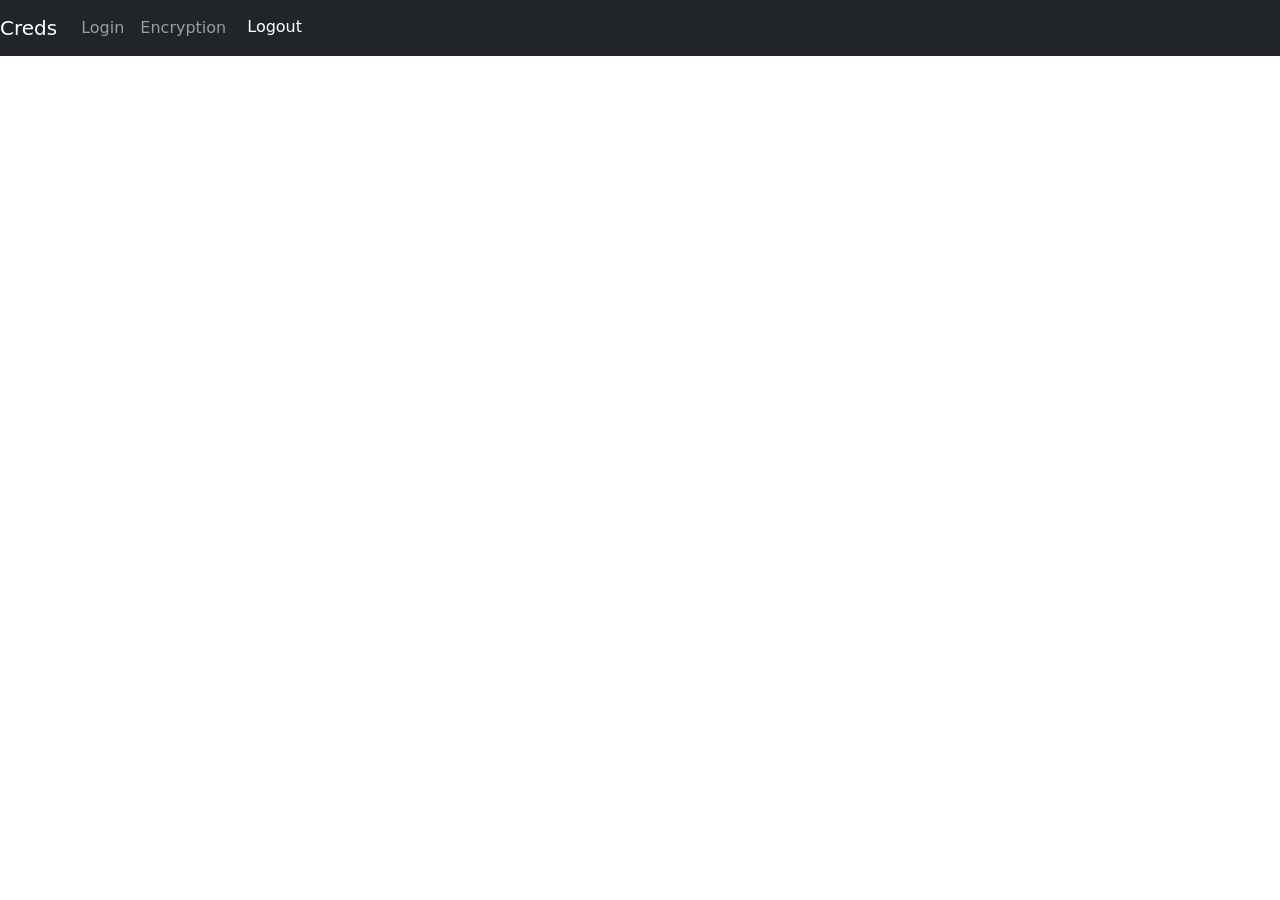
<file: index.html>
<!DOCTYPE html><html lang="en"><head>
  <meta charset="utf-8">
  <title>Creds</title>
  <base href="https://krishnateja8999.github.io/creds/">
  <meta name="viewport" content="width=device-width, initial-scale=1">
  <link rel="icon" type="image/x-icon" href="favicon.ico">
<style>@charset "UTF-8";:root{--bs-blue:#0d6efd;--bs-indigo:#6610f2;--bs-purple:#6f42c1;--bs-pink:#d63384;--bs-red:#dc3545;--bs-orange:#fd7e14;--bs-yellow:#ffc107;--bs-green:#198754;--bs-teal:#20c997;--bs-cyan:#0dcaf0;--bs-black:#000;--bs-white:#fff;--bs-gray:#6c757d;--bs-gray-dark:#343a40;--bs-gray-100:#f8f9fa;--bs-gray-200:#e9ecef;--bs-gray-300:#dee2e6;--bs-gray-400:#ced4da;--bs-gray-500:#adb5bd;--bs-gray-600:#6c757d;--bs-gray-700:#495057;--bs-gray-800:#343a40;--bs-gray-900:#212529;--bs-primary:#0d6efd;--bs-secondary:#6c757d;--bs-success:#198754;--bs-info:#0dcaf0;--bs-warning:#ffc107;--bs-danger:#dc3545;--bs-light:#f8f9fa;--bs-dark:#212529;--bs-primary-rgb:13, 110, 253;--bs-secondary-rgb:108, 117, 125;--bs-success-rgb:25, 135, 84;--bs-info-rgb:13, 202, 240;--bs-warning-rgb:255, 193, 7;--bs-danger-rgb:220, 53, 69;--bs-light-rgb:248, 249, 250;--bs-dark-rgb:33, 37, 41;--bs-primary-text-emphasis:#052c65;--bs-secondary-text-emphasis:#2b2f32;--bs-success-text-emphasis:#0a3622;--bs-info-text-emphasis:#055160;--bs-warning-text-emphasis:#664d03;--bs-danger-text-emphasis:#58151c;--bs-light-text-emphasis:#495057;--bs-dark-text-emphasis:#495057;--bs-primary-bg-subtle:#cfe2ff;--bs-secondary-bg-subtle:#e2e3e5;--bs-success-bg-subtle:#d1e7dd;--bs-info-bg-subtle:#cff4fc;--bs-warning-bg-subtle:#fff3cd;--bs-danger-bg-subtle:#f8d7da;--bs-light-bg-subtle:#fcfcfd;--bs-dark-bg-subtle:#ced4da;--bs-primary-border-subtle:#9ec5fe;--bs-secondary-border-subtle:#c4c8cb;--bs-success-border-subtle:#a3cfbb;--bs-info-border-subtle:#9eeaf9;--bs-warning-border-subtle:#ffe69c;--bs-danger-border-subtle:#f1aeb5;--bs-light-border-subtle:#e9ecef;--bs-dark-border-subtle:#adb5bd;--bs-white-rgb:255, 255, 255;--bs-black-rgb:0, 0, 0;--bs-font-sans-serif:system-ui, -apple-system, "Segoe UI", Roboto, "Helvetica Neue", "Noto Sans", "Liberation Sans", Arial, sans-serif, "Apple Color Emoji", "Segoe UI Emoji", "Segoe UI Symbol", "Noto Color Emoji";--bs-font-monospace:SFMono-Regular, Menlo, Monaco, Consolas, "Liberation Mono", "Courier New", monospace;--bs-gradient:linear-gradient(180deg, rgba(255, 255, 255, .15), rgba(255, 255, 255, 0));--bs-body-font-family:var(--bs-font-sans-serif);--bs-body-font-size:1rem;--bs-body-font-weight:400;--bs-body-line-height:1.5;--bs-body-color:#212529;--bs-body-color-rgb:33, 37, 41;--bs-body-bg:#fff;--bs-body-bg-rgb:255, 255, 255;--bs-emphasis-color:#000;--bs-emphasis-color-rgb:0, 0, 0;--bs-secondary-color:rgba(33, 37, 41, .75);--bs-secondary-color-rgb:33, 37, 41;--bs-secondary-bg:#e9ecef;--bs-secondary-bg-rgb:233, 236, 239;--bs-tertiary-color:rgba(33, 37, 41, .5);--bs-tertiary-color-rgb:33, 37, 41;--bs-tertiary-bg:#f8f9fa;--bs-tertiary-bg-rgb:248, 249, 250;--bs-link-color:#0d6efd;--bs-link-color-rgb:13, 110, 253;--bs-link-decoration:underline;--bs-link-hover-color:#0a58ca;--bs-link-hover-color-rgb:10, 88, 202;--bs-code-color:#d63384;--bs-highlight-bg:#fff3cd;--bs-border-width:1px;--bs-border-style:solid;--bs-border-color:#dee2e6;--bs-border-color-translucent:rgba(0, 0, 0, .175);--bs-border-radius:.375rem;--bs-border-radius-sm:.25rem;--bs-border-radius-lg:.5rem;--bs-border-radius-xl:1rem;--bs-border-radius-xxl:2rem;--bs-border-radius-2xl:var(--bs-border-radius-xxl);--bs-border-radius-pill:50rem;--bs-box-shadow:0 .5rem 1rem rgba(0, 0, 0, .15);--bs-box-shadow-sm:0 .125rem .25rem rgba(0, 0, 0, .075);--bs-box-shadow-lg:0 1rem 3rem rgba(0, 0, 0, .175);--bs-box-shadow-inset:inset 0 1px 2px rgba(0, 0, 0, .075);--bs-focus-ring-width:.25rem;--bs-focus-ring-opacity:.25;--bs-focus-ring-color:rgba(13, 110, 253, .25);--bs-form-valid-color:#198754;--bs-form-valid-border-color:#198754;--bs-form-invalid-color:#dc3545;--bs-form-invalid-border-color:#dc3545}*,:after,:before{box-sizing:border-box}@media (prefers-reduced-motion:no-preference){:root{scroll-behavior:smooth}}body{margin:0;font-family:var(--bs-body-font-family);font-size:var(--bs-body-font-size);font-weight:var(--bs-body-font-weight);line-height:var(--bs-body-line-height);color:var(--bs-body-color);text-align:var(--bs-body-text-align);background-color:var(--bs-body-bg);-webkit-text-size-adjust:100%;-webkit-tap-highlight-color:transparent}:root{--bs-breakpoint-xs:0;--bs-breakpoint-sm:576px;--bs-breakpoint-md:768px;--bs-breakpoint-lg:992px;--bs-breakpoint-xl:1200px;--bs-breakpoint-xxl:1400px}</style><link rel="stylesheet" href="styles.225269996abde23a.css" media="print" onload="this.media='all'"><noscript><link rel="stylesheet" href="styles.225269996abde23a.css"></noscript></head>
<body>
  <app-root></app-root>

<script src="runtime.5cfa1f92be490fc6.js" type="module"></script><script src="polyfills.f7c745d3f01212fc.js" type="module"></script><script src="scripts.a17533c90ab78417.js" defer></script><script src="main.b95fe231564b778d.js" type="module"></script>

</body></html>
</file>
<file: styles.225269996abde23a.css>
@charset "UTF-8";/*!
 * Bootstrap  v5.3.0-alpha3 (https://getbootstrap.com/)
 * Copyright 2011-2023 The Bootstrap Authors
 * Licensed under MIT (https://github.com/twbs/bootstrap/blob/main/LICENSE)
 */:root,[data-bs-theme=light]{--bs-blue: #0d6efd;--bs-indigo: #6610f2;--bs-purple: #6f42c1;--bs-pink: #d63384;--bs-red: #dc3545;--bs-orange: #fd7e14;--bs-yellow: #ffc107;--bs-green: #198754;--bs-teal: #20c997;--bs-cyan: #0dcaf0;--bs-black: #000;--bs-white: #fff;--bs-gray: #6c757d;--bs-gray-dark: #343a40;--bs-gray-100: #f8f9fa;--bs-gray-200: #e9ecef;--bs-gray-300: #dee2e6;--bs-gray-400: #ced4da;--bs-gray-500: #adb5bd;--bs-gray-600: #6c757d;--bs-gray-700: #495057;--bs-gray-800: #343a40;--bs-gray-900: #212529;--bs-primary: #0d6efd;--bs-secondary: #6c757d;--bs-success: #198754;--bs-info: #0dcaf0;--bs-warning: #ffc107;--bs-danger: #dc3545;--bs-light: #f8f9fa;--bs-dark: #212529;--bs-primary-rgb: 13, 110, 253;--bs-secondary-rgb: 108, 117, 125;--bs-success-rgb: 25, 135, 84;--bs-info-rgb: 13, 202, 240;--bs-warning-rgb: 255, 193, 7;--bs-danger-rgb: 220, 53, 69;--bs-light-rgb: 248, 249, 250;--bs-dark-rgb: 33, 37, 41;--bs-primary-text-emphasis: #052c65;--bs-secondary-text-emphasis: #2b2f32;--bs-success-text-emphasis: #0a3622;--bs-info-text-emphasis: #055160;--bs-warning-text-emphasis: #664d03;--bs-danger-text-emphasis: #58151c;--bs-light-text-emphasis: #495057;--bs-dark-text-emphasis: #495057;--bs-primary-bg-subtle: #cfe2ff;--bs-secondary-bg-subtle: #e2e3e5;--bs-success-bg-subtle: #d1e7dd;--bs-info-bg-subtle: #cff4fc;--bs-warning-bg-subtle: #fff3cd;--bs-danger-bg-subtle: #f8d7da;--bs-light-bg-subtle: #fcfcfd;--bs-dark-bg-subtle: #ced4da;--bs-primary-border-subtle: #9ec5fe;--bs-secondary-border-subtle: #c4c8cb;--bs-success-border-subtle: #a3cfbb;--bs-info-border-subtle: #9eeaf9;--bs-warning-border-subtle: #ffe69c;--bs-danger-border-subtle: #f1aeb5;--bs-light-border-subtle: #e9ecef;--bs-dark-border-subtle: #adb5bd;--bs-white-rgb: 255, 255, 255;--bs-black-rgb: 0, 0, 0;--bs-font-sans-serif: system-ui, -apple-system, "Segoe UI", Roboto, "Helvetica Neue", "Noto Sans", "Liberation Sans", Arial, sans-serif, "Apple Color Emoji", "Segoe UI Emoji", "Segoe UI Symbol", "Noto Color Emoji";--bs-font-monospace: SFMono-Regular, Menlo, Monaco, Consolas, "Liberation Mono", "Courier New", monospace;--bs-gradient: linear-gradient(180deg, rgba(255, 255, 255, .15), rgba(255, 255, 255, 0));--bs-body-font-family: var(--bs-font-sans-serif);--bs-body-font-size: 1rem;--bs-body-font-weight: 400;--bs-body-line-height: 1.5;--bs-body-color: #212529;--bs-body-color-rgb: 33, 37, 41;--bs-body-bg: #fff;--bs-body-bg-rgb: 255, 255, 255;--bs-emphasis-color: #000;--bs-emphasis-color-rgb: 0, 0, 0;--bs-secondary-color: rgba(33, 37, 41, .75);--bs-secondary-color-rgb: 33, 37, 41;--bs-secondary-bg: #e9ecef;--bs-secondary-bg-rgb: 233, 236, 239;--bs-tertiary-color: rgba(33, 37, 41, .5);--bs-tertiary-color-rgb: 33, 37, 41;--bs-tertiary-bg: #f8f9fa;--bs-tertiary-bg-rgb: 248, 249, 250;--bs-link-color: #0d6efd;--bs-link-color-rgb: 13, 110, 253;--bs-link-decoration: underline;--bs-link-hover-color: #0a58ca;--bs-link-hover-color-rgb: 10, 88, 202;--bs-code-color: #d63384;--bs-highlight-bg: #fff3cd;--bs-border-width: 1px;--bs-border-style: solid;--bs-border-color: #dee2e6;--bs-border-color-translucent: rgba(0, 0, 0, .175);--bs-border-radius: .375rem;--bs-border-radius-sm: .25rem;--bs-border-radius-lg: .5rem;--bs-border-radius-xl: 1rem;--bs-border-radius-xxl: 2rem;--bs-border-radius-2xl: var(--bs-border-radius-xxl);--bs-border-radius-pill: 50rem;--bs-box-shadow: 0 .5rem 1rem rgba(0, 0, 0, .15);--bs-box-shadow-sm: 0 .125rem .25rem rgba(0, 0, 0, .075);--bs-box-shadow-lg: 0 1rem 3rem rgba(0, 0, 0, .175);--bs-box-shadow-inset: inset 0 1px 2px rgba(0, 0, 0, .075);--bs-focus-ring-width: .25rem;--bs-focus-ring-opacity: .25;--bs-focus-ring-color: rgba(13, 110, 253, .25);--bs-form-valid-color: #198754;--bs-form-valid-border-color: #198754;--bs-form-invalid-color: #dc3545;--bs-form-invalid-border-color: #dc3545 }[data-bs-theme=dark]{color-scheme:dark;--bs-body-color: #adb5bd;--bs-body-color-rgb: 173, 181, 189;--bs-body-bg: #212529;--bs-body-bg-rgb: 33, 37, 41;--bs-emphasis-color: #fff;--bs-emphasis-color-rgb: 255, 255, 255;--bs-secondary-color: rgba(173, 181, 189, .75);--bs-secondary-color-rgb: 173, 181, 189;--bs-secondary-bg: #343a40;--bs-secondary-bg-rgb: 52, 58, 64;--bs-tertiary-color: rgba(173, 181, 189, .5);--bs-tertiary-color-rgb: 173, 181, 189;--bs-tertiary-bg: #2b3035;--bs-tertiary-bg-rgb: 43, 48, 53;--bs-primary-text-emphasis: #6ea8fe;--bs-secondary-text-emphasis: #a7acb1;--bs-success-text-emphasis: #75b798;--bs-info-text-emphasis: #6edff6;--bs-warning-text-emphasis: #ffda6a;--bs-danger-text-emphasis: #ea868f;--bs-light-text-emphasis: #f8f9fa;--bs-dark-text-emphasis: #dee2e6;--bs-primary-bg-subtle: #031633;--bs-secondary-bg-subtle: #161719;--bs-success-bg-subtle: #051b11;--bs-info-bg-subtle: #032830;--bs-warning-bg-subtle: #332701;--bs-danger-bg-subtle: #2c0b0e;--bs-light-bg-subtle: #343a40;--bs-dark-bg-subtle: #1a1d20;--bs-primary-border-subtle: #084298;--bs-secondary-border-subtle: #41464b;--bs-success-border-subtle: #0f5132;--bs-info-border-subtle: #087990;--bs-warning-border-subtle: #997404;--bs-danger-border-subtle: #842029;--bs-light-border-subtle: #495057;--bs-dark-border-subtle: #343a40;--bs-link-color: #6ea8fe;--bs-link-hover-color: #8bb9fe;--bs-link-color-rgb: 110, 168, 254;--bs-link-hover-color-rgb: 139, 185, 254;--bs-code-color: #e685b5;--bs-border-color: #495057;--bs-border-color-translucent: rgba(255, 255, 255, .15);--bs-form-valid-color: #75b798;--bs-form-valid-border-color: #75b798;--bs-form-invalid-color: #ea868f;--bs-form-invalid-border-color: #ea868f }*,:after,:before{box-sizing:border-box}@media (prefers-reduced-motion:no-preference){:root{scroll-behavior:smooth}}body{margin:0;font-family:var(--bs-body-font-family);font-size:var(--bs-body-font-size);font-weight:var(--bs-body-font-weight);line-height:var(--bs-body-line-height);color:var(--bs-body-color);text-align:var(--bs-body-text-align);background-color:var(--bs-body-bg);-webkit-text-size-adjust:100%;-webkit-tap-highlight-color:transparent}hr{margin:1rem 0;color:inherit;border:0;border-top:var(--bs-border-width) solid;opacity:.25}.h1,.h2,.h3,.h4,.h5,.h6,h1,h2,h3,h4,h5,h6{margin-top:0;margin-bottom:.5rem;font-weight:500;line-height:1.2;color:var(--bs-heading-color, inherit)}.h1,h1{font-size:calc(1.375rem + 1.5vw)}@media (min-width:1200px){.h1,h1{font-size:2.5rem}}.h2,h2{font-size:calc(1.325rem + .9vw)}@media (min-width:1200px){.h2,h2{font-size:2rem}}.h3,h3{font-size:calc(1.3rem + .6vw)}@media (min-width:1200px){.h3,h3{font-size:1.75rem}}.h4,h4{font-size:calc(1.275rem + .3vw)}@media (min-width:1200px){.h4,h4{font-size:1.5rem}}.h5,h5{font-size:1.25rem}.h6,h6{font-size:1rem}p{margin-top:0;margin-bottom:1rem}abbr[title]{-webkit-text-decoration:underline dotted;text-decoration:underline dotted;cursor:help;-webkit-text-decoration-skip-ink:none;text-decoration-skip-ink:none}address{margin-bottom:1rem;font-style:normal;line-height:inherit}ol,ul{padding-left:2rem}dl,ol,ul{margin-top:0;margin-bottom:1rem}ol ol,ol ul,ul ol,ul ul{margin-bottom:0}dt{font-weight:700}dd{margin-bottom:.5rem;margin-left:0}blockquote{margin:0 0 1rem}b,strong{font-weight:bolder}.small,small{font-size:.875em}.mark,mark{padding:.1875em;background-color:var(--bs-highlight-bg)}sub,sup{position:relative;font-size:.75em;line-height:0;vertical-align:baseline}sub{bottom:-.25em}sup{top:-.5em}a{color:rgba(var(--bs-link-color-rgb),var(--bs-link-opacity, 1));text-decoration:underline}a:hover{--bs-link-color-rgb: var(--bs-link-hover-color-rgb) }a:not([href]):not([class]),a:not([href]):not([class]):hover{color:inherit;text-decoration:none}code,kbd,pre,samp{font-family:var(--bs-font-monospace);font-size:1em}pre{display:block;margin-top:0;margin-bottom:1rem;overflow:auto;font-size:.875em}pre code{font-size:inherit;color:inherit;word-break:normal}code{font-size:.875em;color:var(--bs-code-color);word-wrap:break-word}a>code{color:inherit}kbd{padding:.1875rem .375rem;font-size:.875em;color:var(--bs-body-bg);background-color:var(--bs-body-color);border-radius:.25rem}kbd kbd{padding:0;font-size:1em}figure{margin:0 0 1rem}img,svg{vertical-align:middle}table{caption-side:bottom;border-collapse:collapse}caption{padding-top:.5rem;padding-bottom:.5rem;color:var(--bs-secondary-color);text-align:left}th{text-align:inherit;text-align:-webkit-match-parent}tbody,td,tfoot,th,thead,tr{border-color:inherit;border-style:solid;border-width:0}label{display:inline-block}button{border-radius:0}button:focus:not(:focus-visible){outline:0}button,input,optgroup,select,textarea{margin:0;font-family:inherit;font-size:inherit;line-height:inherit}button,select{text-transform:none}[role=button]{cursor:pointer}select{word-wrap:normal}select:disabled{opacity:1}[list]:not([type=date]):not([type=datetime-local]):not([type=month]):not([type=week]):not([type=time])::-webkit-calendar-picker-indicator{display:none!important}[type=button],[type=reset],[type=submit],button{-webkit-appearance:button}[type=button]:not(:disabled),[type=reset]:not(:disabled),[type=submit]:not(:disabled),button:not(:disabled){cursor:pointer}::-moz-focus-inner{padding:0;border-style:none}textarea{resize:vertical}fieldset{min-width:0;padding:0;margin:0;border:0}legend{float:left;width:100%;padding:0;margin-bottom:.5rem;font-size:calc(1.275rem + .3vw);line-height:inherit}@media (min-width:1200px){legend{font-size:1.5rem}}legend+*{clear:left}::-webkit-datetime-edit-day-field,::-webkit-datetime-edit-fields-wrapper,::-webkit-datetime-edit-hour-field,::-webkit-datetime-edit-minute,::-webkit-datetime-edit-month-field,::-webkit-datetime-edit-text,::-webkit-datetime-edit-year-field{padding:0}::-webkit-inner-spin-button{height:auto}[type=search]{outline-offset:-2px;-webkit-appearance:textfield}::-webkit-search-decoration{-webkit-appearance:none}::-webkit-color-swatch-wrapper{padding:0}::file-selector-button{font:inherit;-webkit-appearance:button}output{display:inline-block}iframe{border:0}summary{display:list-item;cursor:pointer}progress{vertical-align:baseline}[hidden]{display:none!important}.lead{font-size:1.25rem;font-weight:300}.display-1{font-size:calc(1.625rem + 4.5vw);font-weight:300;line-height:1.2}@media (min-width:1200px){.display-1{font-size:5rem}}.display-2{font-size:calc(1.575rem + 3.9vw);font-weight:300;line-height:1.2}@media (min-width:1200px){.display-2{font-size:4.5rem}}.display-3{font-size:calc(1.525rem + 3.3vw);font-weight:300;line-height:1.2}@media (min-width:1200px){.display-3{font-size:4rem}}.display-4{font-size:calc(1.475rem + 2.7vw);font-weight:300;line-height:1.2}@media (min-width:1200px){.display-4{font-size:3.5rem}}.display-5{font-size:calc(1.425rem + 2.1vw);font-weight:300;line-height:1.2}@media (min-width:1200px){.display-5{font-size:3rem}}.display-6{font-size:calc(1.375rem + 1.5vw);font-weight:300;line-height:1.2}@media (min-width:1200px){.display-6{font-size:2.5rem}}.list-unstyled,.list-inline{padding-left:0;list-style:none}.list-inline-item{display:inline-block}.list-inline-item:not(:last-child){margin-right:.5rem}.initialism{font-size:.875em;text-transform:uppercase}.blockquote{margin-bottom:1rem;font-size:1.25rem}.blockquote>:last-child{margin-bottom:0}.blockquote-footer{margin-top:-1rem;margin-bottom:1rem;font-size:.875em;color:#6c757d}.blockquote-footer:before{content:"\2014  "}.img-fluid{max-width:100%;height:auto}.img-thumbnail{padding:.25rem;background-color:var(--bs-body-bg);border:var(--bs-border-width) solid var(--bs-border-color);border-radius:var(--bs-border-radius);max-width:100%;height:auto}.figure{display:inline-block}.figure-img{margin-bottom:.5rem;line-height:1}.figure-caption{font-size:.875em;color:var(--bs-secondary-color)}.container,.container-fluid,.container-lg,.container-md,.container-sm,.container-xl,.container-xxl{--bs-gutter-x: 1.5rem;--bs-gutter-y: 0;width:100%;padding-right:calc(var(--bs-gutter-x) * .5);padding-left:calc(var(--bs-gutter-x) * .5);margin-right:auto;margin-left:auto}@media (min-width:576px){.container,.container-sm{max-width:540px}}@media (min-width:768px){.container,.container-md,.container-sm{max-width:720px}}@media (min-width:992px){.container,.container-lg,.container-md,.container-sm{max-width:960px}}@media (min-width:1200px){.container,.container-lg,.container-md,.container-sm,.container-xl{max-width:1140px}}@media (min-width:1400px){.container,.container-lg,.container-md,.container-sm,.container-xl,.container-xxl{max-width:1320px}}:root{--bs-breakpoint-xs: 0;--bs-breakpoint-sm: 576px;--bs-breakpoint-md: 768px;--bs-breakpoint-lg: 992px;--bs-breakpoint-xl: 1200px;--bs-breakpoint-xxl: 1400px }.row{--bs-gutter-x: 1.5rem;--bs-gutter-y: 0;display:flex;flex-wrap:wrap;margin-top:calc(-1 * var(--bs-gutter-y));margin-right:calc(-.5 * var(--bs-gutter-x));margin-left:calc(-.5 * var(--bs-gutter-x))}.row>*{flex-shrink:0;width:100%;max-width:100%;padding-right:calc(var(--bs-gutter-x) * .5);padding-left:calc(var(--bs-gutter-x) * .5);margin-top:var(--bs-gutter-y)}.col{flex:1 0 0%}.row-cols-auto>*{flex:0 0 auto;width:auto}.row-cols-1>*{flex:0 0 auto;width:100%}.row-cols-2>*{flex:0 0 auto;width:50%}.row-cols-3>*{flex:0 0 auto;width:33.3333333333%}.row-cols-4>*{flex:0 0 auto;width:25%}.row-cols-5>*{flex:0 0 auto;width:20%}.row-cols-6>*{flex:0 0 auto;width:16.6666666667%}.col-auto{flex:0 0 auto;width:auto}.col-1{flex:0 0 auto;width:8.33333333%}.col-2{flex:0 0 auto;width:16.66666667%}.col-3{flex:0 0 auto;width:25%}.col-4{flex:0 0 auto;width:33.33333333%}.col-5{flex:0 0 auto;width:41.66666667%}.col-6{flex:0 0 auto;width:50%}.col-7{flex:0 0 auto;width:58.33333333%}.col-8{flex:0 0 auto;width:66.66666667%}.col-9{flex:0 0 auto;width:75%}.col-10{flex:0 0 auto;width:83.33333333%}.col-11{flex:0 0 auto;width:91.66666667%}.col-12{flex:0 0 auto;width:100%}.offset-1{margin-left:8.33333333%}.offset-2{margin-left:16.66666667%}.offset-3{margin-left:25%}.offset-4{margin-left:33.33333333%}.offset-5{margin-left:41.66666667%}.offset-6{margin-left:50%}.offset-7{margin-left:58.33333333%}.offset-8{margin-left:66.66666667%}.offset-9{margin-left:75%}.offset-10{margin-left:83.33333333%}.offset-11{margin-left:91.66666667%}.g-0,.gx-0{--bs-gutter-x: 0 }.g-0,.gy-0{--bs-gutter-y: 0 }.g-1,.gx-1{--bs-gutter-x: .25rem }.g-1,.gy-1{--bs-gutter-y: .25rem }.g-2,.gx-2{--bs-gutter-x: .5rem }.g-2,.gy-2{--bs-gutter-y: .5rem }.g-3,.gx-3{--bs-gutter-x: 1rem }.g-3,.gy-3{--bs-gutter-y: 1rem }.g-4,.gx-4{--bs-gutter-x: 1.5rem }.g-4,.gy-4{--bs-gutter-y: 1.5rem }.g-5,.gx-5{--bs-gutter-x: 3rem }.g-5,.gy-5{--bs-gutter-y: 3rem }@media (min-width:576px){.col-sm{flex:1 0 0%}.row-cols-sm-auto>*{flex:0 0 auto;width:auto}.row-cols-sm-1>*{flex:0 0 auto;width:100%}.row-cols-sm-2>*{flex:0 0 auto;width:50%}.row-cols-sm-3>*{flex:0 0 auto;width:33.3333333333%}.row-cols-sm-4>*{flex:0 0 auto;width:25%}.row-cols-sm-5>*{flex:0 0 auto;width:20%}.row-cols-sm-6>*{flex:0 0 auto;width:16.6666666667%}.col-sm-auto{flex:0 0 auto;width:auto}.col-sm-1{flex:0 0 auto;width:8.33333333%}.col-sm-2{flex:0 0 auto;width:16.66666667%}.col-sm-3{flex:0 0 auto;width:25%}.col-sm-4{flex:0 0 auto;width:33.33333333%}.col-sm-5{flex:0 0 auto;width:41.66666667%}.col-sm-6{flex:0 0 auto;width:50%}.col-sm-7{flex:0 0 auto;width:58.33333333%}.col-sm-8{flex:0 0 auto;width:66.66666667%}.col-sm-9{flex:0 0 auto;width:75%}.col-sm-10{flex:0 0 auto;width:83.33333333%}.col-sm-11{flex:0 0 auto;width:91.66666667%}.col-sm-12{flex:0 0 auto;width:100%}.offset-sm-0{margin-left:0}.offset-sm-1{margin-left:8.33333333%}.offset-sm-2{margin-left:16.66666667%}.offset-sm-3{margin-left:25%}.offset-sm-4{margin-left:33.33333333%}.offset-sm-5{margin-left:41.66666667%}.offset-sm-6{margin-left:50%}.offset-sm-7{margin-left:58.33333333%}.offset-sm-8{margin-left:66.66666667%}.offset-sm-9{margin-left:75%}.offset-sm-10{margin-left:83.33333333%}.offset-sm-11{margin-left:91.66666667%}.g-sm-0,.gx-sm-0{--bs-gutter-x: 0 }.g-sm-0,.gy-sm-0{--bs-gutter-y: 0 }.g-sm-1,.gx-sm-1{--bs-gutter-x: .25rem }.g-sm-1,.gy-sm-1{--bs-gutter-y: .25rem }.g-sm-2,.gx-sm-2{--bs-gutter-x: .5rem }.g-sm-2,.gy-sm-2{--bs-gutter-y: .5rem }.g-sm-3,.gx-sm-3{--bs-gutter-x: 1rem }.g-sm-3,.gy-sm-3{--bs-gutter-y: 1rem }.g-sm-4,.gx-sm-4{--bs-gutter-x: 1.5rem }.g-sm-4,.gy-sm-4{--bs-gutter-y: 1.5rem }.g-sm-5,.gx-sm-5{--bs-gutter-x: 3rem }.g-sm-5,.gy-sm-5{--bs-gutter-y: 3rem }}@media (min-width:768px){.col-md{flex:1 0 0%}.row-cols-md-auto>*{flex:0 0 auto;width:auto}.row-cols-md-1>*{flex:0 0 auto;width:100%}.row-cols-md-2>*{flex:0 0 auto;width:50%}.row-cols-md-3>*{flex:0 0 auto;width:33.3333333333%}.row-cols-md-4>*{flex:0 0 auto;width:25%}.row-cols-md-5>*{flex:0 0 auto;width:20%}.row-cols-md-6>*{flex:0 0 auto;width:16.6666666667%}.col-md-auto{flex:0 0 auto;width:auto}.col-md-1{flex:0 0 auto;width:8.33333333%}.col-md-2{flex:0 0 auto;width:16.66666667%}.col-md-3{flex:0 0 auto;width:25%}.col-md-4{flex:0 0 auto;width:33.33333333%}.col-md-5{flex:0 0 auto;width:41.66666667%}.col-md-6{flex:0 0 auto;width:50%}.col-md-7{flex:0 0 auto;width:58.33333333%}.col-md-8{flex:0 0 auto;width:66.66666667%}.col-md-9{flex:0 0 auto;width:75%}.col-md-10{flex:0 0 auto;width:83.33333333%}.col-md-11{flex:0 0 auto;width:91.66666667%}.col-md-12{flex:0 0 auto;width:100%}.offset-md-0{margin-left:0}.offset-md-1{margin-left:8.33333333%}.offset-md-2{margin-left:16.66666667%}.offset-md-3{margin-left:25%}.offset-md-4{margin-left:33.33333333%}.offset-md-5{margin-left:41.66666667%}.offset-md-6{margin-left:50%}.offset-md-7{margin-left:58.33333333%}.offset-md-8{margin-left:66.66666667%}.offset-md-9{margin-left:75%}.offset-md-10{margin-left:83.33333333%}.offset-md-11{margin-left:91.66666667%}.g-md-0,.gx-md-0{--bs-gutter-x: 0 }.g-md-0,.gy-md-0{--bs-gutter-y: 0 }.g-md-1,.gx-md-1{--bs-gutter-x: .25rem }.g-md-1,.gy-md-1{--bs-gutter-y: .25rem }.g-md-2,.gx-md-2{--bs-gutter-x: .5rem }.g-md-2,.gy-md-2{--bs-gutter-y: .5rem }.g-md-3,.gx-md-3{--bs-gutter-x: 1rem }.g-md-3,.gy-md-3{--bs-gutter-y: 1rem }.g-md-4,.gx-md-4{--bs-gutter-x: 1.5rem }.g-md-4,.gy-md-4{--bs-gutter-y: 1.5rem }.g-md-5,.gx-md-5{--bs-gutter-x: 3rem }.g-md-5,.gy-md-5{--bs-gutter-y: 3rem }}@media (min-width:992px){.col-lg{flex:1 0 0%}.row-cols-lg-auto>*{flex:0 0 auto;width:auto}.row-cols-lg-1>*{flex:0 0 auto;width:100%}.row-cols-lg-2>*{flex:0 0 auto;width:50%}.row-cols-lg-3>*{flex:0 0 auto;width:33.3333333333%}.row-cols-lg-4>*{flex:0 0 auto;width:25%}.row-cols-lg-5>*{flex:0 0 auto;width:20%}.row-cols-lg-6>*{flex:0 0 auto;width:16.6666666667%}.col-lg-auto{flex:0 0 auto;width:auto}.col-lg-1{flex:0 0 auto;width:8.33333333%}.col-lg-2{flex:0 0 auto;width:16.66666667%}.col-lg-3{flex:0 0 auto;width:25%}.col-lg-4{flex:0 0 auto;width:33.33333333%}.col-lg-5{flex:0 0 auto;width:41.66666667%}.col-lg-6{flex:0 0 auto;width:50%}.col-lg-7{flex:0 0 auto;width:58.33333333%}.col-lg-8{flex:0 0 auto;width:66.66666667%}.col-lg-9{flex:0 0 auto;width:75%}.col-lg-10{flex:0 0 auto;width:83.33333333%}.col-lg-11{flex:0 0 auto;width:91.66666667%}.col-lg-12{flex:0 0 auto;width:100%}.offset-lg-0{margin-left:0}.offset-lg-1{margin-left:8.33333333%}.offset-lg-2{margin-left:16.66666667%}.offset-lg-3{margin-left:25%}.offset-lg-4{margin-left:33.33333333%}.offset-lg-5{margin-left:41.66666667%}.offset-lg-6{margin-left:50%}.offset-lg-7{margin-left:58.33333333%}.offset-lg-8{margin-left:66.66666667%}.offset-lg-9{margin-left:75%}.offset-lg-10{margin-left:83.33333333%}.offset-lg-11{margin-left:91.66666667%}.g-lg-0,.gx-lg-0{--bs-gutter-x: 0 }.g-lg-0,.gy-lg-0{--bs-gutter-y: 0 }.g-lg-1,.gx-lg-1{--bs-gutter-x: .25rem }.g-lg-1,.gy-lg-1{--bs-gutter-y: .25rem }.g-lg-2,.gx-lg-2{--bs-gutter-x: .5rem }.g-lg-2,.gy-lg-2{--bs-gutter-y: .5rem }.g-lg-3,.gx-lg-3{--bs-gutter-x: 1rem }.g-lg-3,.gy-lg-3{--bs-gutter-y: 1rem }.g-lg-4,.gx-lg-4{--bs-gutter-x: 1.5rem }.g-lg-4,.gy-lg-4{--bs-gutter-y: 1.5rem }.g-lg-5,.gx-lg-5{--bs-gutter-x: 3rem }.g-lg-5,.gy-lg-5{--bs-gutter-y: 3rem }}@media (min-width:1200px){.col-xl{flex:1 0 0%}.row-cols-xl-auto>*{flex:0 0 auto;width:auto}.row-cols-xl-1>*{flex:0 0 auto;width:100%}.row-cols-xl-2>*{flex:0 0 auto;width:50%}.row-cols-xl-3>*{flex:0 0 auto;width:33.3333333333%}.row-cols-xl-4>*{flex:0 0 auto;width:25%}.row-cols-xl-5>*{flex:0 0 auto;width:20%}.row-cols-xl-6>*{flex:0 0 auto;width:16.6666666667%}.col-xl-auto{flex:0 0 auto;width:auto}.col-xl-1{flex:0 0 auto;width:8.33333333%}.col-xl-2{flex:0 0 auto;width:16.66666667%}.col-xl-3{flex:0 0 auto;width:25%}.col-xl-4{flex:0 0 auto;width:33.33333333%}.col-xl-5{flex:0 0 auto;width:41.66666667%}.col-xl-6{flex:0 0 auto;width:50%}.col-xl-7{flex:0 0 auto;width:58.33333333%}.col-xl-8{flex:0 0 auto;width:66.66666667%}.col-xl-9{flex:0 0 auto;width:75%}.col-xl-10{flex:0 0 auto;width:83.33333333%}.col-xl-11{flex:0 0 auto;width:91.66666667%}.col-xl-12{flex:0 0 auto;width:100%}.offset-xl-0{margin-left:0}.offset-xl-1{margin-left:8.33333333%}.offset-xl-2{margin-left:16.66666667%}.offset-xl-3{margin-left:25%}.offset-xl-4{margin-left:33.33333333%}.offset-xl-5{margin-left:41.66666667%}.offset-xl-6{margin-left:50%}.offset-xl-7{margin-left:58.33333333%}.offset-xl-8{margin-left:66.66666667%}.offset-xl-9{margin-left:75%}.offset-xl-10{margin-left:83.33333333%}.offset-xl-11{margin-left:91.66666667%}.g-xl-0,.gx-xl-0{--bs-gutter-x: 0 }.g-xl-0,.gy-xl-0{--bs-gutter-y: 0 }.g-xl-1,.gx-xl-1{--bs-gutter-x: .25rem }.g-xl-1,.gy-xl-1{--bs-gutter-y: .25rem }.g-xl-2,.gx-xl-2{--bs-gutter-x: .5rem }.g-xl-2,.gy-xl-2{--bs-gutter-y: .5rem }.g-xl-3,.gx-xl-3{--bs-gutter-x: 1rem }.g-xl-3,.gy-xl-3{--bs-gutter-y: 1rem }.g-xl-4,.gx-xl-4{--bs-gutter-x: 1.5rem }.g-xl-4,.gy-xl-4{--bs-gutter-y: 1.5rem }.g-xl-5,.gx-xl-5{--bs-gutter-x: 3rem }.g-xl-5,.gy-xl-5{--bs-gutter-y: 3rem }}@media (min-width:1400px){.col-xxl{flex:1 0 0%}.row-cols-xxl-auto>*{flex:0 0 auto;width:auto}.row-cols-xxl-1>*{flex:0 0 auto;width:100%}.row-cols-xxl-2>*{flex:0 0 auto;width:50%}.row-cols-xxl-3>*{flex:0 0 auto;width:33.3333333333%}.row-cols-xxl-4>*{flex:0 0 auto;width:25%}.row-cols-xxl-5>*{flex:0 0 auto;width:20%}.row-cols-xxl-6>*{flex:0 0 auto;width:16.6666666667%}.col-xxl-auto{flex:0 0 auto;width:auto}.col-xxl-1{flex:0 0 auto;width:8.33333333%}.col-xxl-2{flex:0 0 auto;width:16.66666667%}.col-xxl-3{flex:0 0 auto;width:25%}.col-xxl-4{flex:0 0 auto;width:33.33333333%}.col-xxl-5{flex:0 0 auto;width:41.66666667%}.col-xxl-6{flex:0 0 auto;width:50%}.col-xxl-7{flex:0 0 auto;width:58.33333333%}.col-xxl-8{flex:0 0 auto;width:66.66666667%}.col-xxl-9{flex:0 0 auto;width:75%}.col-xxl-10{flex:0 0 auto;width:83.33333333%}.col-xxl-11{flex:0 0 auto;width:91.66666667%}.col-xxl-12{flex:0 0 auto;width:100%}.offset-xxl-0{margin-left:0}.offset-xxl-1{margin-left:8.33333333%}.offset-xxl-2{margin-left:16.66666667%}.offset-xxl-3{margin-left:25%}.offset-xxl-4{margin-left:33.33333333%}.offset-xxl-5{margin-left:41.66666667%}.offset-xxl-6{margin-left:50%}.offset-xxl-7{margin-left:58.33333333%}.offset-xxl-8{margin-left:66.66666667%}.offset-xxl-9{margin-left:75%}.offset-xxl-10{margin-left:83.33333333%}.offset-xxl-11{margin-left:91.66666667%}.g-xxl-0,.gx-xxl-0{--bs-gutter-x: 0 }.g-xxl-0,.gy-xxl-0{--bs-gutter-y: 0 }.g-xxl-1,.gx-xxl-1{--bs-gutter-x: .25rem }.g-xxl-1,.gy-xxl-1{--bs-gutter-y: .25rem }.g-xxl-2,.gx-xxl-2{--bs-gutter-x: .5rem }.g-xxl-2,.gy-xxl-2{--bs-gutter-y: .5rem }.g-xxl-3,.gx-xxl-3{--bs-gutter-x: 1rem }.g-xxl-3,.gy-xxl-3{--bs-gutter-y: 1rem }.g-xxl-4,.gx-xxl-4{--bs-gutter-x: 1.5rem }.g-xxl-4,.gy-xxl-4{--bs-gutter-y: 1.5rem }.g-xxl-5,.gx-xxl-5{--bs-gutter-x: 3rem }.g-xxl-5,.gy-xxl-5{--bs-gutter-y: 3rem }}.table{--bs-table-color: var(--bs-body-color);--bs-table-bg: transparent;--bs-table-border-color: var(--bs-border-color);--bs-table-accent-bg: transparent;--bs-table-striped-color: var(--bs-body-color);--bs-table-striped-bg: rgba(0, 0, 0, .05);--bs-table-active-color: var(--bs-body-color);--bs-table-active-bg: rgba(0, 0, 0, .1);--bs-table-hover-color: var(--bs-body-color);--bs-table-hover-bg: rgba(0, 0, 0, .075);width:100%;margin-bottom:1rem;color:var(--bs-table-color);vertical-align:top;border-color:var(--bs-table-border-color)}.table>:not(caption)>*>*{padding:.5rem;background-color:var(--bs-table-bg);border-bottom-width:var(--bs-border-width);box-shadow:inset 0 0 0 9999px var(--bs-table-accent-bg)}.table>tbody{vertical-align:inherit}.table>thead{vertical-align:bottom}.table-group-divider{border-top:calc(var(--bs-border-width) * 2) solid currentcolor}.caption-top{caption-side:top}.table-sm>:not(caption)>*>*{padding:.25rem}.table-bordered>:not(caption)>*{border-width:var(--bs-border-width) 0}.table-bordered>:not(caption)>*>*{border-width:0 var(--bs-border-width)}.table-borderless>:not(caption)>*>*{border-bottom-width:0}.table-borderless>:not(:first-child){border-top-width:0}.table-striped>tbody>tr:nth-of-type(odd)>*{--bs-table-accent-bg: var(--bs-table-striped-bg);color:var(--bs-table-striped-color)}.table-striped-columns>:not(caption)>tr>:nth-child(2n){--bs-table-accent-bg: var(--bs-table-striped-bg);color:var(--bs-table-striped-color)}.table-active{--bs-table-accent-bg: var(--bs-table-active-bg);color:var(--bs-table-active-color)}.table-hover>tbody>tr:hover>*{--bs-table-accent-bg: var(--bs-table-hover-bg);color:var(--bs-table-hover-color)}.table-primary{--bs-table-color: #000;--bs-table-bg: #cfe2ff;--bs-table-border-color: #bacbe6;--bs-table-striped-bg: #c5d7f2;--bs-table-striped-color: #000;--bs-table-active-bg: #bacbe6;--bs-table-active-color: #000;--bs-table-hover-bg: #bfd1ec;--bs-table-hover-color: #000;color:var(--bs-table-color);border-color:var(--bs-table-border-color)}.table-secondary{--bs-table-color: #000;--bs-table-bg: #e2e3e5;--bs-table-border-color: #cbccce;--bs-table-striped-bg: #d7d8da;--bs-table-striped-color: #000;--bs-table-active-bg: #cbccce;--bs-table-active-color: #000;--bs-table-hover-bg: #d1d2d4;--bs-table-hover-color: #000;color:var(--bs-table-color);border-color:var(--bs-table-border-color)}.table-success{--bs-table-color: #000;--bs-table-bg: #d1e7dd;--bs-table-border-color: #bcd0c7;--bs-table-striped-bg: #c7dbd2;--bs-table-striped-color: #000;--bs-table-active-bg: #bcd0c7;--bs-table-active-color: #000;--bs-table-hover-bg: #c1d6cc;--bs-table-hover-color: #000;color:var(--bs-table-color);border-color:var(--bs-table-border-color)}.table-info{--bs-table-color: #000;--bs-table-bg: #cff4fc;--bs-table-border-color: #badce3;--bs-table-striped-bg: #c5e8ef;--bs-table-striped-color: #000;--bs-table-active-bg: #badce3;--bs-table-active-color: #000;--bs-table-hover-bg: #bfe2e9;--bs-table-hover-color: #000;color:var(--bs-table-color);border-color:var(--bs-table-border-color)}.table-warning{--bs-table-color: #000;--bs-table-bg: #fff3cd;--bs-table-border-color: #e6dbb9;--bs-table-striped-bg: #f2e7c3;--bs-table-striped-color: #000;--bs-table-active-bg: #e6dbb9;--bs-table-active-color: #000;--bs-table-hover-bg: #ece1be;--bs-table-hover-color: #000;color:var(--bs-table-color);border-color:var(--bs-table-border-color)}.table-danger{--bs-table-color: #000;--bs-table-bg: #f8d7da;--bs-table-border-color: #dfc2c4;--bs-table-striped-bg: #eccccf;--bs-table-striped-color: #000;--bs-table-active-bg: #dfc2c4;--bs-table-active-color: #000;--bs-table-hover-bg: #e5c7ca;--bs-table-hover-color: #000;color:var(--bs-table-color);border-color:var(--bs-table-border-color)}.table-light{--bs-table-color: #000;--bs-table-bg: #f8f9fa;--bs-table-border-color: #dfe0e1;--bs-table-striped-bg: #ecedee;--bs-table-striped-color: #000;--bs-table-active-bg: #dfe0e1;--bs-table-active-color: #000;--bs-table-hover-bg: #e5e6e7;--bs-table-hover-color: #000;color:var(--bs-table-color);border-color:var(--bs-table-border-color)}.table-dark{--bs-table-color: #fff;--bs-table-bg: #212529;--bs-table-border-color: #373b3e;--bs-table-striped-bg: #2c3034;--bs-table-striped-color: #fff;--bs-table-active-bg: #373b3e;--bs-table-active-color: #fff;--bs-table-hover-bg: #323539;--bs-table-hover-color: #fff;color:var(--bs-table-color);border-color:var(--bs-table-border-color)}.table-responsive{overflow-x:auto;-webkit-overflow-scrolling:touch}@media (max-width:575.98px){.table-responsive-sm{overflow-x:auto;-webkit-overflow-scrolling:touch}}@media (max-width:767.98px){.table-responsive-md{overflow-x:auto;-webkit-overflow-scrolling:touch}}@media (max-width:991.98px){.table-responsive-lg{overflow-x:auto;-webkit-overflow-scrolling:touch}}@media (max-width:1199.98px){.table-responsive-xl{overflow-x:auto;-webkit-overflow-scrolling:touch}}@media (max-width:1399.98px){.table-responsive-xxl{overflow-x:auto;-webkit-overflow-scrolling:touch}}.form-label{margin-bottom:.5rem}.col-form-label{padding-top:calc(.375rem + var(--bs-border-width));padding-bottom:calc(.375rem + var(--bs-border-width));margin-bottom:0;font-size:inherit;line-height:1.5}.col-form-label-lg{padding-top:calc(.5rem + var(--bs-border-width));padding-bottom:calc(.5rem + var(--bs-border-width));font-size:1.25rem}.col-form-label-sm{padding-top:calc(.25rem + var(--bs-border-width));padding-bottom:calc(.25rem + var(--bs-border-width));font-size:.875rem}.form-text{margin-top:.25rem;font-size:.875em;color:var(--bs-secondary-color)}.form-control{display:block;width:100%;padding:.375rem .75rem;font-size:1rem;font-weight:400;line-height:1.5;color:var(--bs-body-color);background-color:var(--bs-body-bg);background-clip:padding-box;border:var(--bs-border-width) solid var(--bs-border-color);-webkit-appearance:none;appearance:none;border-radius:var(--bs-border-radius);transition:border-color .15s ease-in-out,box-shadow .15s ease-in-out}@media (prefers-reduced-motion:reduce){.form-control{transition:none}}.form-control[type=file]{overflow:hidden}.form-control[type=file]:not(:disabled):not([readonly]){cursor:pointer}.form-control:focus{color:var(--bs-body-color);background-color:var(--bs-body-bg);border-color:#86b7fe;outline:0;box-shadow:0 0 0 .25rem #0d6efd40}.form-control::-webkit-date-and-time-value{min-width:85px;height:1.5em;margin:0}.form-control::-webkit-datetime-edit{display:block;padding:0}.form-control::placeholder{color:var(--bs-secondary-color);opacity:1}.form-control:disabled{background-color:var(--bs-secondary-bg);opacity:1}.form-control::file-selector-button{padding:.375rem .75rem;margin:-.375rem -.75rem;margin-inline-end:.75rem;color:var(--bs-body-color);background-color:var(--bs-tertiary-bg);pointer-events:none;border-color:inherit;border-style:solid;border-width:0;border-inline-end-width:var(--bs-border-width);border-radius:0;transition:color .15s ease-in-out,background-color .15s ease-in-out,border-color .15s ease-in-out,box-shadow .15s ease-in-out}@media (prefers-reduced-motion:reduce){.form-control::file-selector-button{transition:none}}.form-control:hover:not(:disabled):not([readonly])::file-selector-button{background-color:var(--bs-secondary-bg)}.form-control-plaintext{display:block;width:100%;padding:.375rem 0;margin-bottom:0;line-height:1.5;color:var(--bs-body-color);background-color:transparent;border:solid transparent;border-width:var(--bs-border-width) 0}.form-control-plaintext:focus{outline:0}.form-control-plaintext.form-control-lg,.form-control-plaintext.form-control-sm{padding-right:0;padding-left:0}.form-control-sm{min-height:calc(1.5em + .5rem + calc(var(--bs-border-width) * 2));padding:.25rem .5rem;font-size:.875rem;border-radius:var(--bs-border-radius-sm)}.form-control-sm::file-selector-button{padding:.25rem .5rem;margin:-.25rem -.5rem;margin-inline-end:.5rem}.form-control-lg{min-height:calc(1.5em + 1rem + calc(var(--bs-border-width) * 2));padding:.5rem 1rem;font-size:1.25rem;border-radius:var(--bs-border-radius-lg)}.form-control-lg::file-selector-button{padding:.5rem 1rem;margin:-.5rem -1rem;margin-inline-end:1rem}textarea.form-control{min-height:calc(1.5em + .75rem + calc(var(--bs-border-width) * 2))}textarea.form-control-sm{min-height:calc(1.5em + .5rem + calc(var(--bs-border-width) * 2))}textarea.form-control-lg{min-height:calc(1.5em + 1rem + calc(var(--bs-border-width) * 2))}.form-control-color{width:3rem;height:calc(1.5em + .75rem + calc(var(--bs-border-width) * 2));padding:.375rem}.form-control-color:not(:disabled):not([readonly]){cursor:pointer}.form-control-color::-moz-color-swatch{border:0!important;border-radius:var(--bs-border-radius)}.form-control-color::-webkit-color-swatch{border:0!important;border-radius:var(--bs-border-radius)}.form-control-color.form-control-sm{height:calc(1.5em + .5rem + calc(var(--bs-border-width) * 2))}.form-control-color.form-control-lg{height:calc(1.5em + 1rem + calc(var(--bs-border-width) * 2))}.form-select{--bs-form-select-bg-img: url("data:image/svg+xml,%3csvg xmlns='http://www.w3.org/2000/svg' viewBox='0 0 16 16'%3e%3cpath fill='none' stroke='%23343a40' stroke-linecap='round' stroke-linejoin='round' stroke-width='2' d='m2 5 6 6 6-6'/%3e%3c/svg%3e");display:block;width:100%;padding:.375rem 2.25rem .375rem .75rem;font-size:1rem;font-weight:400;line-height:1.5;color:var(--bs-body-color);background-color:var(--bs-body-bg);background-image:var(--bs-form-select-bg-img),var(--bs-form-select-bg-icon, none);background-repeat:no-repeat;background-position:right .75rem center;background-size:16px 12px;border:var(--bs-border-width) solid var(--bs-border-color);border-radius:var(--bs-border-radius);transition:border-color .15s ease-in-out,box-shadow .15s ease-in-out;-webkit-appearance:none;appearance:none}@media (prefers-reduced-motion:reduce){.form-select{transition:none}}.form-select:focus{border-color:#86b7fe;outline:0;box-shadow:0 0 0 .25rem #0d6efd40}.form-select[multiple],.form-select[size]:not([size="1"]){padding-right:.75rem;background-image:none}.form-select:disabled{background-color:var(--bs-secondary-bg)}.form-select:-moz-focusring{color:transparent;text-shadow:0 0 0 var(--bs-body-color)}.form-select-sm{padding-top:.25rem;padding-bottom:.25rem;padding-left:.5rem;font-size:.875rem;border-radius:var(--bs-border-radius-sm)}.form-select-lg{padding-top:.5rem;padding-bottom:.5rem;padding-left:1rem;font-size:1.25rem;border-radius:var(--bs-border-radius-lg)}[data-bs-theme=dark] .form-select{--bs-form-select-bg-img: url("data:image/svg+xml,%3csvg xmlns='http://www.w3.org/2000/svg' viewBox='0 0 16 16'%3e%3cpath fill='none' stroke='%23adb5bd' stroke-linecap='round' stroke-linejoin='round' stroke-width='2' d='m2 5 6 6 6-6'/%3e%3c/svg%3e") }.form-check{display:block;min-height:1.5rem;padding-left:1.5em;margin-bottom:.125rem}.form-check .form-check-input{float:left;margin-left:-1.5em}.form-check-reverse{padding-right:1.5em;padding-left:0;text-align:right}.form-check-reverse .form-check-input{float:right;margin-right:-1.5em;margin-left:0}.form-check-input{--bs-form-check-bg: var(--bs-body-bg);width:1em;height:1em;margin-top:.25em;vertical-align:top;background-color:var(--bs-form-check-bg);background-image:var(--bs-form-check-bg-image);background-repeat:no-repeat;background-position:center;background-size:contain;border:var(--bs-border-width) solid var(--bs-border-color);-webkit-appearance:none;appearance:none;-webkit-print-color-adjust:exact;print-color-adjust:exact}.form-check-input[type=checkbox]{border-radius:.25em}.form-check-input[type=radio]{border-radius:50%}.form-check-input:active{filter:brightness(90%)}.form-check-input:focus{border-color:#86b7fe;outline:0;box-shadow:0 0 0 .25rem #0d6efd40}.form-check-input:checked{background-color:#0d6efd;border-color:#0d6efd}.form-check-input:checked[type=checkbox]{--bs-form-check-bg-image: url("data:image/svg+xml,%3csvg xmlns='http://www.w3.org/2000/svg' viewBox='0 0 20 20'%3e%3cpath fill='none' stroke='%23fff' stroke-linecap='round' stroke-linejoin='round' stroke-width='3' d='m6 10 3 3 6-6'/%3e%3c/svg%3e") }.form-check-input:checked[type=radio]{--bs-form-check-bg-image: url("data:image/svg+xml,%3csvg xmlns='http://www.w3.org/2000/svg' viewBox='-4 -4 8 8'%3e%3ccircle r='2' fill='%23fff'/%3e%3c/svg%3e") }.form-check-input[type=checkbox]:indeterminate{background-color:#0d6efd;border-color:#0d6efd;--bs-form-check-bg-image: url("data:image/svg+xml,%3csvg xmlns='http://www.w3.org/2000/svg' viewBox='0 0 20 20'%3e%3cpath fill='none' stroke='%23fff' stroke-linecap='round' stroke-linejoin='round' stroke-width='3' d='M6 10h8'/%3e%3c/svg%3e") }.form-check-input:disabled{pointer-events:none;filter:none;opacity:.5}.form-check-input:disabled~.form-check-label,.form-check-input[disabled]~.form-check-label{cursor:default;opacity:.5}.form-switch{padding-left:2.5em}.form-switch .form-check-input{--bs-form-switch-bg: url("data:image/svg+xml,%3csvg xmlns='http://www.w3.org/2000/svg' viewBox='-4 -4 8 8'%3e%3ccircle r='3' fill='rgba%280, 0, 0, 0.25%29'/%3e%3c/svg%3e");width:2em;margin-left:-2.5em;background-image:var(--bs-form-switch-bg);background-position:left center;border-radius:2em;transition:background-position .15s ease-in-out}@media (prefers-reduced-motion:reduce){.form-switch .form-check-input{transition:none}}.form-switch .form-check-input:focus{--bs-form-switch-bg: url("data:image/svg+xml,%3csvg xmlns='http://www.w3.org/2000/svg' viewBox='-4 -4 8 8'%3e%3ccircle r='3' fill='%2386b7fe'/%3e%3c/svg%3e") }.form-switch .form-check-input:checked{background-position:right center;--bs-form-switch-bg: url("data:image/svg+xml,%3csvg xmlns='http://www.w3.org/2000/svg' viewBox='-4 -4 8 8'%3e%3ccircle r='3' fill='%23fff'/%3e%3c/svg%3e") }.form-switch.form-check-reverse{padding-right:2.5em;padding-left:0}.form-switch.form-check-reverse .form-check-input{margin-right:-2.5em;margin-left:0}.form-check-inline{display:inline-block;margin-right:1rem}.btn-check{position:absolute;clip:rect(0,0,0,0);pointer-events:none}.btn-check:disabled+.btn,.btn-check[disabled]+.btn{pointer-events:none;filter:none;opacity:.65}[data-bs-theme=dark] .form-switch .form-check-input:not(:checked):not(:focus){--bs-form-switch-bg: url("data:image/svg+xml,%3csvg xmlns='http://www.w3.org/2000/svg' viewBox='-4 -4 8 8'%3e%3ccircle r='3' fill='rgba%28255, 255, 255, 0.25%29'/%3e%3c/svg%3e") }.form-range{width:100%;height:1.5rem;padding:0;background-color:transparent;-webkit-appearance:none;appearance:none}.form-range:focus{outline:0}.form-range:focus::-webkit-slider-thumb{box-shadow:0 0 0 1px #fff,0 0 0 .25rem #0d6efd40}.form-range:focus::-moz-range-thumb{box-shadow:0 0 0 1px #fff,0 0 0 .25rem #0d6efd40}.form-range::-moz-focus-outer{border:0}.form-range::-webkit-slider-thumb{width:1rem;height:1rem;margin-top:-.25rem;background-color:#0d6efd;border:0;border-radius:1rem;-webkit-transition:background-color .15s ease-in-out,border-color .15s ease-in-out,box-shadow .15s ease-in-out;transition:background-color .15s ease-in-out,border-color .15s ease-in-out,box-shadow .15s ease-in-out;-webkit-appearance:none;appearance:none}@media (prefers-reduced-motion:reduce){.form-range::-webkit-slider-thumb{-webkit-transition:none;transition:none}}.form-range::-webkit-slider-thumb:active{background-color:#b6d4fe}.form-range::-webkit-slider-runnable-track{width:100%;height:.5rem;color:transparent;cursor:pointer;background-color:var(--bs-tertiary-bg);border-color:transparent;border-radius:1rem}.form-range::-moz-range-thumb{width:1rem;height:1rem;background-color:#0d6efd;border:0;border-radius:1rem;-moz-transition:background-color .15s ease-in-out,border-color .15s ease-in-out,box-shadow .15s ease-in-out;transition:background-color .15s ease-in-out,border-color .15s ease-in-out,box-shadow .15s ease-in-out;appearance:none}@media (prefers-reduced-motion:reduce){.form-range::-moz-range-thumb{-moz-transition:none;transition:none}}.form-range::-moz-range-thumb:active{background-color:#b6d4fe}.form-range::-moz-range-track{width:100%;height:.5rem;color:transparent;cursor:pointer;background-color:var(--bs-tertiary-bg);border-color:transparent;border-radius:1rem}.form-range:disabled{pointer-events:none}.form-range:disabled::-webkit-slider-thumb{background-color:var(--bs-secondary-color)}.form-range:disabled::-moz-range-thumb{background-color:var(--bs-secondary-color)}.form-floating{position:relative}.form-floating>.form-control,.form-floating>.form-control-plaintext,.form-floating>.form-select{height:calc(3.5rem + calc(var(--bs-border-width) * 2));line-height:1.25}.form-floating>label{position:absolute;top:0;left:0;z-index:2;height:100%;padding:1rem .75rem;overflow:hidden;text-align:start;text-overflow:ellipsis;white-space:nowrap;pointer-events:none;border:var(--bs-border-width) solid transparent;transform-origin:0 0;transition:opacity .1s ease-in-out,transform .1s ease-in-out}@media (prefers-reduced-motion:reduce){.form-floating>label{transition:none}}.form-floating>.form-control,.form-floating>.form-control-plaintext{padding:1rem .75rem}.form-floating>.form-control-plaintext::placeholder,.form-floating>.form-control::placeholder{color:transparent}.form-floating>.form-control-plaintext:focus,.form-floating>.form-control-plaintext:not(:placeholder-shown),.form-floating>.form-control:focus,.form-floating>.form-control:not(:placeholder-shown){padding-top:1.625rem;padding-bottom:.625rem}.form-floating>.form-control-plaintext:-webkit-autofill,.form-floating>.form-control:-webkit-autofill{padding-top:1.625rem;padding-bottom:.625rem}.form-floating>.form-select{padding-top:1.625rem;padding-bottom:.625rem}.form-floating>.form-control-plaintext~label,.form-floating>.form-control:focus~label,.form-floating>.form-control:not(:placeholder-shown)~label,.form-floating>.form-select~label{color:rgba(var(--bs-body-color-rgb),.65);transform:scale(.85) translateY(-.5rem) translate(.15rem)}.form-floating>.form-control-plaintext~label:after,.form-floating>.form-control:focus~label:after,.form-floating>.form-control:not(:placeholder-shown)~label:after,.form-floating>.form-select~label:after{position:absolute;inset:1rem .375rem;z-index:-1;height:1.5em;content:"";background-color:var(--bs-body-bg);border-radius:var(--bs-border-radius)}.form-floating>.form-control:-webkit-autofill~label{color:rgba(var(--bs-body-color-rgb),.65);transform:scale(.85) translateY(-.5rem) translate(.15rem)}.form-floating>.form-control-plaintext~label{border-width:var(--bs-border-width) 0}.form-floating>:disabled~label{color:#6c757d}.form-floating>:disabled~label:after{background-color:var(--bs-secondary-bg)}.input-group{position:relative;display:flex;flex-wrap:wrap;align-items:stretch;width:100%}.input-group>.form-control,.input-group>.form-floating,.input-group>.form-select{position:relative;flex:1 1 auto;width:1%;min-width:0}.input-group>.form-control:focus,.input-group>.form-floating:focus-within,.input-group>.form-select:focus{z-index:5}.input-group .btn{position:relative;z-index:2}.input-group .btn:focus{z-index:5}.input-group-text{display:flex;align-items:center;padding:.375rem .75rem;font-size:1rem;font-weight:400;line-height:1.5;color:var(--bs-body-color);text-align:center;white-space:nowrap;background-color:var(--bs-tertiary-bg);border:var(--bs-border-width) solid var(--bs-border-color);border-radius:var(--bs-border-radius)}.input-group-lg>.btn,.input-group-lg>.form-control,.input-group-lg>.form-select,.input-group-lg>.input-group-text{padding:.5rem 1rem;font-size:1.25rem;border-radius:var(--bs-border-radius-lg)}.input-group-sm>.btn,.input-group-sm>.form-control,.input-group-sm>.form-select,.input-group-sm>.input-group-text{padding:.25rem .5rem;font-size:.875rem;border-radius:var(--bs-border-radius-sm)}.input-group-lg>.form-select,.input-group-sm>.form-select{padding-right:3rem}.input-group:not(.has-validation)>.dropdown-toggle:nth-last-child(n+3),.input-group:not(.has-validation)>.form-floating:not(:last-child)>.form-control,.input-group:not(.has-validation)>.form-floating:not(:last-child)>.form-select,.input-group:not(.has-validation)>:not(:last-child):not(.dropdown-toggle):not(.dropdown-menu):not(.form-floating){border-top-right-radius:0;border-bottom-right-radius:0}.input-group.has-validation>.dropdown-toggle:nth-last-child(n+4),.input-group.has-validation>.form-floating:nth-last-child(n+3)>.form-control,.input-group.has-validation>.form-floating:nth-last-child(n+3)>.form-select,.input-group.has-validation>:nth-last-child(n+3):not(.dropdown-toggle):not(.dropdown-menu):not(.form-floating){border-top-right-radius:0;border-bottom-right-radius:0}.input-group>:not(:first-child):not(.dropdown-menu):not(.valid-tooltip):not(.valid-feedback):not(.invalid-tooltip):not(.invalid-feedback){margin-left:calc(var(--bs-border-width) * -1);border-top-left-radius:0;border-bottom-left-radius:0}.input-group>.form-floating:not(:first-child)>.form-control,.input-group>.form-floating:not(:first-child)>.form-select{border-top-left-radius:0;border-bottom-left-radius:0}.valid-feedback{display:none;width:100%;margin-top:.25rem;font-size:.875em;color:var(--bs-form-valid-color)}.valid-tooltip{position:absolute;top:100%;z-index:5;display:none;max-width:100%;padding:.25rem .5rem;margin-top:.1rem;font-size:.875rem;color:#fff;background-color:var(--bs-success);border-radius:var(--bs-border-radius)}.is-valid~.valid-feedback,.is-valid~.valid-tooltip,.was-validated :valid~.valid-feedback,.was-validated :valid~.valid-tooltip{display:block}.form-control.is-valid,.was-validated .form-control:valid{border-color:var(--bs-form-valid-border-color);padding-right:calc(1.5em + .75rem);background-image:url("data:image/svg+xml,%3csvg xmlns='http://www.w3.org/2000/svg' viewBox='0 0 8 8'%3e%3cpath fill='%23198754' d='M2.3 6.73.6 4.53c-.4-1.04.46-1.4 1.1-.8l1.1 1.4 3.4-3.8c.6-.63 1.6-.27 1.2.7l-4 4.6c-.43.5-.8.4-1.1.1z'/%3e%3c/svg%3e");background-repeat:no-repeat;background-position:right calc(.375em + .1875rem) center;background-size:calc(.75em + .375rem) calc(.75em + .375rem)}.form-control.is-valid:focus,.was-validated .form-control:valid:focus{border-color:var(--bs-form-valid-border-color);box-shadow:0 0 0 .25rem rgba(var(--bs-success-rgb),.25)}.was-validated textarea.form-control:valid,textarea.form-control.is-valid{padding-right:calc(1.5em + .75rem);background-position:top calc(.375em + .1875rem) right calc(.375em + .1875rem)}.form-select.is-valid,.was-validated .form-select:valid{border-color:var(--bs-form-valid-border-color)}.form-select.is-valid:not([multiple]):not([size]),.form-select.is-valid:not([multiple])[size="1"],.was-validated .form-select:valid:not([multiple]):not([size]),.was-validated .form-select:valid:not([multiple])[size="1"]{--bs-form-select-bg-icon: url("data:image/svg+xml,%3csvg xmlns='http://www.w3.org/2000/svg' viewBox='0 0 8 8'%3e%3cpath fill='%23198754' d='M2.3 6.73.6 4.53c-.4-1.04.46-1.4 1.1-.8l1.1 1.4 3.4-3.8c.6-.63 1.6-.27 1.2.7l-4 4.6c-.43.5-.8.4-1.1.1z'/%3e%3c/svg%3e");padding-right:4.125rem;background-position:right .75rem center,center right 2.25rem;background-size:16px 12px,calc(.75em + .375rem) calc(.75em + .375rem)}.form-select.is-valid:focus,.was-validated .form-select:valid:focus{border-color:var(--bs-form-valid-border-color);box-shadow:0 0 0 .25rem rgba(var(--bs-success-rgb),.25)}.form-control-color.is-valid,.was-validated .form-control-color:valid{width:calc(3.75rem + 1.5em)}.form-check-input.is-valid,.was-validated .form-check-input:valid{border-color:var(--bs-form-valid-border-color)}.form-check-input.is-valid:checked,.was-validated .form-check-input:valid:checked{background-color:var(--bs-form-valid-color)}.form-check-input.is-valid:focus,.was-validated .form-check-input:valid:focus{box-shadow:0 0 0 .25rem rgba(var(--bs-success-rgb),.25)}.form-check-input.is-valid~.form-check-label,.was-validated .form-check-input:valid~.form-check-label{color:var(--bs-form-valid-color)}.form-check-inline .form-check-input~.valid-feedback{margin-left:.5em}.input-group>.form-control:not(:focus).is-valid,.input-group>.form-floating:not(:focus-within).is-valid,.input-group>.form-select:not(:focus).is-valid,.was-validated .input-group>.form-control:not(:focus):valid,.was-validated .input-group>.form-floating:not(:focus-within):valid,.was-validated .input-group>.form-select:not(:focus):valid{z-index:3}.invalid-feedback{display:none;width:100%;margin-top:.25rem;font-size:.875em;color:var(--bs-form-invalid-color)}.invalid-tooltip{position:absolute;top:100%;z-index:5;display:none;max-width:100%;padding:.25rem .5rem;margin-top:.1rem;font-size:.875rem;color:#fff;background-color:var(--bs-danger);border-radius:var(--bs-border-radius)}.is-invalid~.invalid-feedback,.is-invalid~.invalid-tooltip,.was-validated :invalid~.invalid-feedback,.was-validated :invalid~.invalid-tooltip{display:block}.form-control.is-invalid,.was-validated .form-control:invalid{border-color:var(--bs-form-invalid-border-color);padding-right:calc(1.5em + .75rem);background-image:url("data:image/svg+xml,%3csvg xmlns='http://www.w3.org/2000/svg' viewBox='0 0 12 12' width='12' height='12' fill='none' stroke='%23dc3545'%3e%3ccircle cx='6' cy='6' r='4.5'/%3e%3cpath stroke-linejoin='round' d='M5.8 3.6h.4L6 6.5z'/%3e%3ccircle cx='6' cy='8.2' r='.6' fill='%23dc3545' stroke='none'/%3e%3c/svg%3e");background-repeat:no-repeat;background-position:right calc(.375em + .1875rem) center;background-size:calc(.75em + .375rem) calc(.75em + .375rem)}.form-control.is-invalid:focus,.was-validated .form-control:invalid:focus{border-color:var(--bs-form-invalid-border-color);box-shadow:0 0 0 .25rem rgba(var(--bs-danger-rgb),.25)}.was-validated textarea.form-control:invalid,textarea.form-control.is-invalid{padding-right:calc(1.5em + .75rem);background-position:top calc(.375em + .1875rem) right calc(.375em + .1875rem)}.form-select.is-invalid,.was-validated .form-select:invalid{border-color:var(--bs-form-invalid-border-color)}.form-select.is-invalid:not([multiple]):not([size]),.form-select.is-invalid:not([multiple])[size="1"],.was-validated .form-select:invalid:not([multiple]):not([size]),.was-validated .form-select:invalid:not([multiple])[size="1"]{--bs-form-select-bg-icon: url("data:image/svg+xml,%3csvg xmlns='http://www.w3.org/2000/svg' viewBox='0 0 12 12' width='12' height='12' fill='none' stroke='%23dc3545'%3e%3ccircle cx='6' cy='6' r='4.5'/%3e%3cpath stroke-linejoin='round' d='M5.8 3.6h.4L6 6.5z'/%3e%3ccircle cx='6' cy='8.2' r='.6' fill='%23dc3545' stroke='none'/%3e%3c/svg%3e");padding-right:4.125rem;background-position:right .75rem center,center right 2.25rem;background-size:16px 12px,calc(.75em + .375rem) calc(.75em + .375rem)}.form-select.is-invalid:focus,.was-validated .form-select:invalid:focus{border-color:var(--bs-form-invalid-border-color);box-shadow:0 0 0 .25rem rgba(var(--bs-danger-rgb),.25)}.form-control-color.is-invalid,.was-validated .form-control-color:invalid{width:calc(3.75rem + 1.5em)}.form-check-input.is-invalid,.was-validated .form-check-input:invalid{border-color:var(--bs-form-invalid-border-color)}.form-check-input.is-invalid:checked,.was-validated .form-check-input:invalid:checked{background-color:var(--bs-form-invalid-color)}.form-check-input.is-invalid:focus,.was-validated .form-check-input:invalid:focus{box-shadow:0 0 0 .25rem rgba(var(--bs-danger-rgb),.25)}.form-check-input.is-invalid~.form-check-label,.was-validated .form-check-input:invalid~.form-check-label{color:var(--bs-form-invalid-color)}.form-check-inline .form-check-input~.invalid-feedback{margin-left:.5em}.input-group>.form-control:not(:focus).is-invalid,.input-group>.form-floating:not(:focus-within).is-invalid,.input-group>.form-select:not(:focus).is-invalid,.was-validated .input-group>.form-control:not(:focus):invalid,.was-validated .input-group>.form-floating:not(:focus-within):invalid,.was-validated .input-group>.form-select:not(:focus):invalid{z-index:4}.btn{--bs-btn-padding-x: .75rem;--bs-btn-padding-y: .375rem;--bs-btn-font-family: ;--bs-btn-font-size: 1rem;--bs-btn-font-weight: 400;--bs-btn-line-height: 1.5;--bs-btn-color: var(--bs-body-color);--bs-btn-bg: transparent;--bs-btn-border-width: var(--bs-border-width);--bs-btn-border-color: transparent;--bs-btn-border-radius: var(--bs-border-radius);--bs-btn-hover-border-color: transparent;--bs-btn-box-shadow: inset 0 1px 0 rgba(255, 255, 255, .15), 0 1px 1px rgba(0, 0, 0, .075);--bs-btn-disabled-opacity: .65;--bs-btn-focus-box-shadow: 0 0 0 .25rem rgba(var(--bs-btn-focus-shadow-rgb), .5);display:inline-block;padding:var(--bs-btn-padding-y) var(--bs-btn-padding-x);font-family:var(--bs-btn-font-family);font-size:var(--bs-btn-font-size);font-weight:var(--bs-btn-font-weight);line-height:var(--bs-btn-line-height);color:var(--bs-btn-color);text-align:center;text-decoration:none;vertical-align:middle;cursor:pointer;-webkit-user-select:none;user-select:none;border:var(--bs-btn-border-width) solid var(--bs-btn-border-color);border-radius:var(--bs-btn-border-radius);background-color:var(--bs-btn-bg);transition:color .15s ease-in-out,background-color .15s ease-in-out,border-color .15s ease-in-out,box-shadow .15s ease-in-out}@media (prefers-reduced-motion:reduce){.btn{transition:none}}.btn:hover{color:var(--bs-btn-hover-color);background-color:var(--bs-btn-hover-bg);border-color:var(--bs-btn-hover-border-color)}.btn-check+.btn:hover{color:var(--bs-btn-color);background-color:var(--bs-btn-bg);border-color:var(--bs-btn-border-color)}.btn:focus-visible{color:var(--bs-btn-hover-color);background-color:var(--bs-btn-hover-bg);border-color:var(--bs-btn-hover-border-color);outline:0;box-shadow:var(--bs-btn-focus-box-shadow)}.btn-check:focus-visible+.btn{border-color:var(--bs-btn-hover-border-color);outline:0;box-shadow:var(--bs-btn-focus-box-shadow)}.btn-check:checked+.btn,.btn.active,.btn.show,.btn:first-child:active,:not(.btn-check)+.btn:active{color:var(--bs-btn-active-color);background-color:var(--bs-btn-active-bg);border-color:var(--bs-btn-active-border-color)}.btn-check:checked+.btn:focus-visible,.btn.active:focus-visible,.btn.show:focus-visible,.btn:first-child:active:focus-visible,:not(.btn-check)+.btn:active:focus-visible{box-shadow:var(--bs-btn-focus-box-shadow)}.btn.disabled,.btn:disabled,fieldset:disabled .btn{color:var(--bs-btn-disabled-color);pointer-events:none;background-color:var(--bs-btn-disabled-bg);border-color:var(--bs-btn-disabled-border-color);opacity:var(--bs-btn-disabled-opacity)}.btn-primary{--bs-btn-color: #fff;--bs-btn-bg: #0d6efd;--bs-btn-border-color: #0d6efd;--bs-btn-hover-color: #fff;--bs-btn-hover-bg: #0b5ed7;--bs-btn-hover-border-color: #0a58ca;--bs-btn-focus-shadow-rgb: 49, 132, 253;--bs-btn-active-color: #fff;--bs-btn-active-bg: #0a58ca;--bs-btn-active-border-color: #0a53be;--bs-btn-active-shadow: inset 0 3px 5px rgba(0, 0, 0, .125);--bs-btn-disabled-color: #fff;--bs-btn-disabled-bg: #0d6efd;--bs-btn-disabled-border-color: #0d6efd }.btn-secondary{--bs-btn-color: #fff;--bs-btn-bg: #6c757d;--bs-btn-border-color: #6c757d;--bs-btn-hover-color: #fff;--bs-btn-hover-bg: #5c636a;--bs-btn-hover-border-color: #565e64;--bs-btn-focus-shadow-rgb: 130, 138, 145;--bs-btn-active-color: #fff;--bs-btn-active-bg: #565e64;--bs-btn-active-border-color: #51585e;--bs-btn-active-shadow: inset 0 3px 5px rgba(0, 0, 0, .125);--bs-btn-disabled-color: #fff;--bs-btn-disabled-bg: #6c757d;--bs-btn-disabled-border-color: #6c757d }.btn-success{--bs-btn-color: #fff;--bs-btn-bg: #198754;--bs-btn-border-color: #198754;--bs-btn-hover-color: #fff;--bs-btn-hover-bg: #157347;--bs-btn-hover-border-color: #146c43;--bs-btn-focus-shadow-rgb: 60, 153, 110;--bs-btn-active-color: #fff;--bs-btn-active-bg: #146c43;--bs-btn-active-border-color: #13653f;--bs-btn-active-shadow: inset 0 3px 5px rgba(0, 0, 0, .125);--bs-btn-disabled-color: #fff;--bs-btn-disabled-bg: #198754;--bs-btn-disabled-border-color: #198754 }.btn-info{--bs-btn-color: #000;--bs-btn-bg: #0dcaf0;--bs-btn-border-color: #0dcaf0;--bs-btn-hover-color: #000;--bs-btn-hover-bg: #31d2f2;--bs-btn-hover-border-color: #25cff2;--bs-btn-focus-shadow-rgb: 11, 172, 204;--bs-btn-active-color: #000;--bs-btn-active-bg: #3dd5f3;--bs-btn-active-border-color: #25cff2;--bs-btn-active-shadow: inset 0 3px 5px rgba(0, 0, 0, .125);--bs-btn-disabled-color: #000;--bs-btn-disabled-bg: #0dcaf0;--bs-btn-disabled-border-color: #0dcaf0 }.btn-warning{--bs-btn-color: #000;--bs-btn-bg: #ffc107;--bs-btn-border-color: #ffc107;--bs-btn-hover-color: #000;--bs-btn-hover-bg: #ffca2c;--bs-btn-hover-border-color: #ffc720;--bs-btn-focus-shadow-rgb: 217, 164, 6;--bs-btn-active-color: #000;--bs-btn-active-bg: #ffcd39;--bs-btn-active-border-color: #ffc720;--bs-btn-active-shadow: inset 0 3px 5px rgba(0, 0, 0, .125);--bs-btn-disabled-color: #000;--bs-btn-disabled-bg: #ffc107;--bs-btn-disabled-border-color: #ffc107 }.btn-danger{--bs-btn-color: #fff;--bs-btn-bg: #dc3545;--bs-btn-border-color: #dc3545;--bs-btn-hover-color: #fff;--bs-btn-hover-bg: #bb2d3b;--bs-btn-hover-border-color: #b02a37;--bs-btn-focus-shadow-rgb: 225, 83, 97;--bs-btn-active-color: #fff;--bs-btn-active-bg: #b02a37;--bs-btn-active-border-color: #a52834;--bs-btn-active-shadow: inset 0 3px 5px rgba(0, 0, 0, .125);--bs-btn-disabled-color: #fff;--bs-btn-disabled-bg: #dc3545;--bs-btn-disabled-border-color: #dc3545 }.btn-light{--bs-btn-color: #000;--bs-btn-bg: #f8f9fa;--bs-btn-border-color: #f8f9fa;--bs-btn-hover-color: #000;--bs-btn-hover-bg: #d3d4d5;--bs-btn-hover-border-color: #c6c7c8;--bs-btn-focus-shadow-rgb: 211, 212, 213;--bs-btn-active-color: #000;--bs-btn-active-bg: #c6c7c8;--bs-btn-active-border-color: #babbbc;--bs-btn-active-shadow: inset 0 3px 5px rgba(0, 0, 0, .125);--bs-btn-disabled-color: #000;--bs-btn-disabled-bg: #f8f9fa;--bs-btn-disabled-border-color: #f8f9fa }.btn-dark{--bs-btn-color: #fff;--bs-btn-bg: #212529;--bs-btn-border-color: #212529;--bs-btn-hover-color: #fff;--bs-btn-hover-bg: #424649;--bs-btn-hover-border-color: #373b3e;--bs-btn-focus-shadow-rgb: 66, 70, 73;--bs-btn-active-color: #fff;--bs-btn-active-bg: #4d5154;--bs-btn-active-border-color: #373b3e;--bs-btn-active-shadow: inset 0 3px 5px rgba(0, 0, 0, .125);--bs-btn-disabled-color: #fff;--bs-btn-disabled-bg: #212529;--bs-btn-disabled-border-color: #212529 }.btn-outline-primary{--bs-btn-color: #0d6efd;--bs-btn-border-color: #0d6efd;--bs-btn-hover-color: #fff;--bs-btn-hover-bg: #0d6efd;--bs-btn-hover-border-color: #0d6efd;--bs-btn-focus-shadow-rgb: 13, 110, 253;--bs-btn-active-color: #fff;--bs-btn-active-bg: #0d6efd;--bs-btn-active-border-color: #0d6efd;--bs-btn-active-shadow: inset 0 3px 5px rgba(0, 0, 0, .125);--bs-btn-disabled-color: #0d6efd;--bs-btn-disabled-bg: transparent;--bs-btn-disabled-border-color: #0d6efd;--bs-gradient: none }.btn-outline-secondary{--bs-btn-color: #6c757d;--bs-btn-border-color: #6c757d;--bs-btn-hover-color: #fff;--bs-btn-hover-bg: #6c757d;--bs-btn-hover-border-color: #6c757d;--bs-btn-focus-shadow-rgb: 108, 117, 125;--bs-btn-active-color: #fff;--bs-btn-active-bg: #6c757d;--bs-btn-active-border-color: #6c757d;--bs-btn-active-shadow: inset 0 3px 5px rgba(0, 0, 0, .125);--bs-btn-disabled-color: #6c757d;--bs-btn-disabled-bg: transparent;--bs-btn-disabled-border-color: #6c757d;--bs-gradient: none }.btn-outline-success{--bs-btn-color: #198754;--bs-btn-border-color: #198754;--bs-btn-hover-color: #fff;--bs-btn-hover-bg: #198754;--bs-btn-hover-border-color: #198754;--bs-btn-focus-shadow-rgb: 25, 135, 84;--bs-btn-active-color: #fff;--bs-btn-active-bg: #198754;--bs-btn-active-border-color: #198754;--bs-btn-active-shadow: inset 0 3px 5px rgba(0, 0, 0, .125);--bs-btn-disabled-color: #198754;--bs-btn-disabled-bg: transparent;--bs-btn-disabled-border-color: #198754;--bs-gradient: none }.btn-outline-info{--bs-btn-color: #0dcaf0;--bs-btn-border-color: #0dcaf0;--bs-btn-hover-color: #000;--bs-btn-hover-bg: #0dcaf0;--bs-btn-hover-border-color: #0dcaf0;--bs-btn-focus-shadow-rgb: 13, 202, 240;--bs-btn-active-color: #000;--bs-btn-active-bg: #0dcaf0;--bs-btn-active-border-color: #0dcaf0;--bs-btn-active-shadow: inset 0 3px 5px rgba(0, 0, 0, .125);--bs-btn-disabled-color: #0dcaf0;--bs-btn-disabled-bg: transparent;--bs-btn-disabled-border-color: #0dcaf0;--bs-gradient: none }.btn-outline-warning{--bs-btn-color: #ffc107;--bs-btn-border-color: #ffc107;--bs-btn-hover-color: #000;--bs-btn-hover-bg: #ffc107;--bs-btn-hover-border-color: #ffc107;--bs-btn-focus-shadow-rgb: 255, 193, 7;--bs-btn-active-color: #000;--bs-btn-active-bg: #ffc107;--bs-btn-active-border-color: #ffc107;--bs-btn-active-shadow: inset 0 3px 5px rgba(0, 0, 0, .125);--bs-btn-disabled-color: #ffc107;--bs-btn-disabled-bg: transparent;--bs-btn-disabled-border-color: #ffc107;--bs-gradient: none }.btn-outline-danger{--bs-btn-color: #dc3545;--bs-btn-border-color: #dc3545;--bs-btn-hover-color: #fff;--bs-btn-hover-bg: #dc3545;--bs-btn-hover-border-color: #dc3545;--bs-btn-focus-shadow-rgb: 220, 53, 69;--bs-btn-active-color: #fff;--bs-btn-active-bg: #dc3545;--bs-btn-active-border-color: #dc3545;--bs-btn-active-shadow: inset 0 3px 5px rgba(0, 0, 0, .125);--bs-btn-disabled-color: #dc3545;--bs-btn-disabled-bg: transparent;--bs-btn-disabled-border-color: #dc3545;--bs-gradient: none }.btn-outline-light{--bs-btn-color: #f8f9fa;--bs-btn-border-color: #f8f9fa;--bs-btn-hover-color: #000;--bs-btn-hover-bg: #f8f9fa;--bs-btn-hover-border-color: #f8f9fa;--bs-btn-focus-shadow-rgb: 248, 249, 250;--bs-btn-active-color: #000;--bs-btn-active-bg: #f8f9fa;--bs-btn-active-border-color: #f8f9fa;--bs-btn-active-shadow: inset 0 3px 5px rgba(0, 0, 0, .125);--bs-btn-disabled-color: #f8f9fa;--bs-btn-disabled-bg: transparent;--bs-btn-disabled-border-color: #f8f9fa;--bs-gradient: none }.btn-outline-dark{--bs-btn-color: #212529;--bs-btn-border-color: #212529;--bs-btn-hover-color: #fff;--bs-btn-hover-bg: #212529;--bs-btn-hover-border-color: #212529;--bs-btn-focus-shadow-rgb: 33, 37, 41;--bs-btn-active-color: #fff;--bs-btn-active-bg: #212529;--bs-btn-active-border-color: #212529;--bs-btn-active-shadow: inset 0 3px 5px rgba(0, 0, 0, .125);--bs-btn-disabled-color: #212529;--bs-btn-disabled-bg: transparent;--bs-btn-disabled-border-color: #212529;--bs-gradient: none }.btn-link{--bs-btn-font-weight: 400;--bs-btn-color: var(--bs-link-color);--bs-btn-bg: transparent;--bs-btn-border-color: transparent;--bs-btn-hover-color: var(--bs-link-hover-color);--bs-btn-hover-border-color: transparent;--bs-btn-active-color: var(--bs-link-hover-color);--bs-btn-active-border-color: transparent;--bs-btn-disabled-color: #6c757d;--bs-btn-disabled-border-color: transparent;--bs-btn-box-shadow: 0 0 0 #000;--bs-btn-focus-shadow-rgb: 49, 132, 253;text-decoration:underline}.btn-link:focus-visible{color:var(--bs-btn-color)}.btn-link:hover{color:var(--bs-btn-hover-color)}.btn-group-lg>.btn,.btn-lg{--bs-btn-padding-y: .5rem;--bs-btn-padding-x: 1rem;--bs-btn-font-size: 1.25rem;--bs-btn-border-radius: var(--bs-border-radius-lg) }.btn-group-sm>.btn,.btn-sm{--bs-btn-padding-y: .25rem;--bs-btn-padding-x: .5rem;--bs-btn-font-size: .875rem;--bs-btn-border-radius: var(--bs-border-radius-sm) }.fade{transition:opacity .15s linear}@media (prefers-reduced-motion:reduce){.fade{transition:none}}.fade:not(.show){opacity:0}.collapse:not(.show){display:none}.collapsing{height:0;overflow:hidden;transition:height .35s ease}@media (prefers-reduced-motion:reduce){.collapsing{transition:none}}.collapsing.collapse-horizontal{width:0;height:auto;transition:width .35s ease}@media (prefers-reduced-motion:reduce){.collapsing.collapse-horizontal{transition:none}}.dropdown,.dropdown-center,.dropend,.dropstart,.dropup,.dropup-center{position:relative}.dropdown-toggle{white-space:nowrap}.dropdown-toggle:after{display:inline-block;margin-left:.255em;vertical-align:.255em;content:"";border-top:.3em solid;border-right:.3em solid transparent;border-bottom:0;border-left:.3em solid transparent}.dropdown-toggle:empty:after{margin-left:0}.dropdown-menu{--bs-dropdown-zindex: 1000;--bs-dropdown-min-width: 10rem;--bs-dropdown-padding-x: 0;--bs-dropdown-padding-y: .5rem;--bs-dropdown-spacer: .125rem;--bs-dropdown-font-size: 1rem;--bs-dropdown-color: var(--bs-body-color);--bs-dropdown-bg: var(--bs-body-bg);--bs-dropdown-border-color: var(--bs-border-color-translucent);--bs-dropdown-border-radius: var(--bs-border-radius);--bs-dropdown-border-width: var(--bs-border-width);--bs-dropdown-inner-border-radius: calc(var(--bs-border-radius) - var(--bs-border-width));--bs-dropdown-divider-bg: var(--bs-border-color-translucent);--bs-dropdown-divider-margin-y: .5rem;--bs-dropdown-box-shadow: 0 .5rem 1rem rgba(0, 0, 0, .15);--bs-dropdown-link-color: var(--bs-body-color);--bs-dropdown-link-hover-color: var(--bs-body-color);--bs-dropdown-link-hover-bg: var(--bs-tertiary-bg);--bs-dropdown-link-active-color: #fff;--bs-dropdown-link-active-bg: #0d6efd;--bs-dropdown-link-disabled-color: var(--bs-tertiary-color);--bs-dropdown-item-padding-x: 1rem;--bs-dropdown-item-padding-y: .25rem;--bs-dropdown-header-color: #6c757d;--bs-dropdown-header-padding-x: 1rem;--bs-dropdown-header-padding-y: .5rem;position:absolute;z-index:var(--bs-dropdown-zindex);display:none;min-width:var(--bs-dropdown-min-width);padding:var(--bs-dropdown-padding-y) var(--bs-dropdown-padding-x);margin:0;font-size:var(--bs-dropdown-font-size);color:var(--bs-dropdown-color);text-align:left;list-style:none;background-color:var(--bs-dropdown-bg);background-clip:padding-box;border:var(--bs-dropdown-border-width) solid var(--bs-dropdown-border-color);border-radius:var(--bs-dropdown-border-radius)}.dropdown-menu[data-bs-popper]{top:100%;left:0;margin-top:var(--bs-dropdown-spacer)}.dropdown-menu-start{--bs-position: start }.dropdown-menu-start[data-bs-popper]{right:auto;left:0}.dropdown-menu-end{--bs-position: end }.dropdown-menu-end[data-bs-popper]{right:0;left:auto}@media (min-width:576px){.dropdown-menu-sm-start{--bs-position: start }.dropdown-menu-sm-start[data-bs-popper]{right:auto;left:0}.dropdown-menu-sm-end{--bs-position: end }.dropdown-menu-sm-end[data-bs-popper]{right:0;left:auto}}@media (min-width:768px){.dropdown-menu-md-start{--bs-position: start }.dropdown-menu-md-start[data-bs-popper]{right:auto;left:0}.dropdown-menu-md-end{--bs-position: end }.dropdown-menu-md-end[data-bs-popper]{right:0;left:auto}}@media (min-width:992px){.dropdown-menu-lg-start{--bs-position: start }.dropdown-menu-lg-start[data-bs-popper]{right:auto;left:0}.dropdown-menu-lg-end{--bs-position: end }.dropdown-menu-lg-end[data-bs-popper]{right:0;left:auto}}@media (min-width:1200px){.dropdown-menu-xl-start{--bs-position: start }.dropdown-menu-xl-start[data-bs-popper]{right:auto;left:0}.dropdown-menu-xl-end{--bs-position: end }.dropdown-menu-xl-end[data-bs-popper]{right:0;left:auto}}@media (min-width:1400px){.dropdown-menu-xxl-start{--bs-position: start }.dropdown-menu-xxl-start[data-bs-popper]{right:auto;left:0}.dropdown-menu-xxl-end{--bs-position: end }.dropdown-menu-xxl-end[data-bs-popper]{right:0;left:auto}}.dropup .dropdown-menu[data-bs-popper]{top:auto;bottom:100%;margin-top:0;margin-bottom:var(--bs-dropdown-spacer)}.dropup .dropdown-toggle:after{display:inline-block;margin-left:.255em;vertical-align:.255em;content:"";border-top:0;border-right:.3em solid transparent;border-bottom:.3em solid;border-left:.3em solid transparent}.dropup .dropdown-toggle:empty:after{margin-left:0}.dropend .dropdown-menu[data-bs-popper]{top:0;right:auto;left:100%;margin-top:0;margin-left:var(--bs-dropdown-spacer)}.dropend .dropdown-toggle:after{display:inline-block;margin-left:.255em;vertical-align:.255em;content:"";border-top:.3em solid transparent;border-right:0;border-bottom:.3em solid transparent;border-left:.3em solid}.dropend .dropdown-toggle:empty:after{margin-left:0}.dropend .dropdown-toggle:after{vertical-align:0}.dropstart .dropdown-menu[data-bs-popper]{top:0;right:100%;left:auto;margin-top:0;margin-right:var(--bs-dropdown-spacer)}.dropstart .dropdown-toggle:after{display:inline-block;margin-left:.255em;vertical-align:.255em;content:""}.dropstart .dropdown-toggle:after{display:none}.dropstart .dropdown-toggle:before{display:inline-block;margin-right:.255em;vertical-align:.255em;content:"";border-top:.3em solid transparent;border-right:.3em solid;border-bottom:.3em solid transparent}.dropstart .dropdown-toggle:empty:after{margin-left:0}.dropstart .dropdown-toggle:before{vertical-align:0}.dropdown-divider{height:0;margin:var(--bs-dropdown-divider-margin-y) 0;overflow:hidden;border-top:1px solid var(--bs-dropdown-divider-bg);opacity:1}.dropdown-item{display:block;width:100%;padding:var(--bs-dropdown-item-padding-y) var(--bs-dropdown-item-padding-x);clear:both;font-weight:400;color:var(--bs-dropdown-link-color);text-align:inherit;text-decoration:none;white-space:nowrap;background-color:transparent;border:0;border-radius:var(--bs-dropdown-item-border-radius, 0)}.dropdown-item:focus,.dropdown-item:hover{color:var(--bs-dropdown-link-hover-color);background-color:var(--bs-dropdown-link-hover-bg)}.dropdown-item.active,.dropdown-item:active{color:var(--bs-dropdown-link-active-color);text-decoration:none;background-color:var(--bs-dropdown-link-active-bg)}.dropdown-item.disabled,.dropdown-item:disabled{color:var(--bs-dropdown-link-disabled-color);pointer-events:none;background-color:transparent}.dropdown-menu.show{display:block}.dropdown-header{display:block;padding:var(--bs-dropdown-header-padding-y) var(--bs-dropdown-header-padding-x);margin-bottom:0;font-size:.875rem;color:var(--bs-dropdown-header-color);white-space:nowrap}.dropdown-item-text{display:block;padding:var(--bs-dropdown-item-padding-y) var(--bs-dropdown-item-padding-x);color:var(--bs-dropdown-link-color)}.dropdown-menu-dark{--bs-dropdown-color: #dee2e6;--bs-dropdown-bg: #343a40;--bs-dropdown-border-color: var(--bs-border-color-translucent);--bs-dropdown-box-shadow: ;--bs-dropdown-link-color: #dee2e6;--bs-dropdown-link-hover-color: #fff;--bs-dropdown-divider-bg: var(--bs-border-color-translucent);--bs-dropdown-link-hover-bg: rgba(255, 255, 255, .15);--bs-dropdown-link-active-color: #fff;--bs-dropdown-link-active-bg: #0d6efd;--bs-dropdown-link-disabled-color: #adb5bd;--bs-dropdown-header-color: #adb5bd }.btn-group,.btn-group-vertical{position:relative;display:inline-flex;vertical-align:middle}.btn-group-vertical>.btn,.btn-group>.btn{position:relative;flex:1 1 auto}.btn-group-vertical>.btn-check:checked+.btn,.btn-group-vertical>.btn-check:focus+.btn,.btn-group-vertical>.btn.active,.btn-group-vertical>.btn:active,.btn-group-vertical>.btn:focus,.btn-group-vertical>.btn:hover,.btn-group>.btn-check:checked+.btn,.btn-group>.btn-check:focus+.btn,.btn-group>.btn.active,.btn-group>.btn:active,.btn-group>.btn:focus,.btn-group>.btn:hover{z-index:1}.btn-toolbar{display:flex;flex-wrap:wrap;justify-content:flex-start}.btn-toolbar .input-group{width:auto}.btn-group{border-radius:var(--bs-border-radius)}.btn-group>.btn-group:not(:first-child),.btn-group>:not(.btn-check:first-child)+.btn{margin-left:calc(var(--bs-border-width) * -1)}.btn-group>.btn-group:not(:last-child)>.btn,.btn-group>.btn.dropdown-toggle-split:first-child,.btn-group>.btn:not(:last-child):not(.dropdown-toggle){border-top-right-radius:0;border-bottom-right-radius:0}.btn-group>.btn-group:not(:first-child)>.btn,.btn-group>.btn:nth-child(n+3),.btn-group>:not(.btn-check)+.btn{border-top-left-radius:0;border-bottom-left-radius:0}.dropdown-toggle-split{padding-right:.5625rem;padding-left:.5625rem}.dropdown-toggle-split:after,.dropend .dropdown-toggle-split:after,.dropup .dropdown-toggle-split:after{margin-left:0}.dropstart .dropdown-toggle-split:before{margin-right:0}.btn-group-sm>.btn+.dropdown-toggle-split,.btn-sm+.dropdown-toggle-split{padding-right:.375rem;padding-left:.375rem}.btn-group-lg>.btn+.dropdown-toggle-split,.btn-lg+.dropdown-toggle-split{padding-right:.75rem;padding-left:.75rem}.btn-group-vertical{flex-direction:column;align-items:flex-start;justify-content:center}.btn-group-vertical>.btn,.btn-group-vertical>.btn-group{width:100%}.btn-group-vertical>.btn-group:not(:first-child),.btn-group-vertical>.btn:not(:first-child){margin-top:calc(var(--bs-border-width) * -1)}.btn-group-vertical>.btn-group:not(:last-child)>.btn,.btn-group-vertical>.btn:not(:last-child):not(.dropdown-toggle){border-bottom-right-radius:0;border-bottom-left-radius:0}.btn-group-vertical>.btn-group:not(:first-child)>.btn,.btn-group-vertical>.btn~.btn{border-top-left-radius:0;border-top-right-radius:0}.nav{--bs-nav-link-padding-x: 1rem;--bs-nav-link-padding-y: .5rem;--bs-nav-link-font-weight: ;--bs-nav-link-color: var(--bs-link-color);--bs-nav-link-hover-color: var(--bs-link-hover-color);--bs-nav-link-disabled-color: var(--bs-secondary-color);display:flex;flex-wrap:wrap;padding-left:0;margin-bottom:0;list-style:none}.nav-link{display:block;padding:var(--bs-nav-link-padding-y) var(--bs-nav-link-padding-x);font-size:var(--bs-nav-link-font-size);font-weight:var(--bs-nav-link-font-weight);color:var(--bs-nav-link-color);text-decoration:none;background:0 0;border:0;transition:color .15s ease-in-out,background-color .15s ease-in-out,border-color .15s ease-in-out}@media (prefers-reduced-motion:reduce){.nav-link{transition:none}}.nav-link:focus,.nav-link:hover{color:var(--bs-nav-link-hover-color)}.nav-link:focus-visible{outline:0;box-shadow:0 0 0 .25rem #0d6efd40}.nav-link.disabled{color:var(--bs-nav-link-disabled-color);pointer-events:none;cursor:default}.nav-tabs{--bs-nav-tabs-border-width: var(--bs-border-width);--bs-nav-tabs-border-color: var(--bs-border-color);--bs-nav-tabs-border-radius: var(--bs-border-radius);--bs-nav-tabs-link-hover-border-color: var(--bs-secondary-bg) var(--bs-secondary-bg) var(--bs-border-color);--bs-nav-tabs-link-active-color: var(--bs-emphasis-color);--bs-nav-tabs-link-active-bg: var(--bs-body-bg);--bs-nav-tabs-link-active-border-color: var(--bs-border-color) var(--bs-border-color) var(--bs-body-bg);border-bottom:var(--bs-nav-tabs-border-width) solid var(--bs-nav-tabs-border-color)}.nav-tabs .nav-link{margin-bottom:calc(-1 * var(--bs-nav-tabs-border-width));border:var(--bs-nav-tabs-border-width) solid transparent;border-top-left-radius:var(--bs-nav-tabs-border-radius);border-top-right-radius:var(--bs-nav-tabs-border-radius)}.nav-tabs .nav-link:focus,.nav-tabs .nav-link:hover{isolation:isolate;border-color:var(--bs-nav-tabs-link-hover-border-color)}.nav-tabs .nav-link.disabled,.nav-tabs .nav-link:disabled{color:var(--bs-nav-link-disabled-color);background-color:transparent;border-color:transparent}.nav-tabs .nav-item.show .nav-link,.nav-tabs .nav-link.active{color:var(--bs-nav-tabs-link-active-color);background-color:var(--bs-nav-tabs-link-active-bg);border-color:var(--bs-nav-tabs-link-active-border-color)}.nav-tabs .dropdown-menu{margin-top:calc(-1 * var(--bs-nav-tabs-border-width));border-top-left-radius:0;border-top-right-radius:0}.nav-pills{--bs-nav-pills-border-radius: var(--bs-border-radius);--bs-nav-pills-link-active-color: #fff;--bs-nav-pills-link-active-bg: #0d6efd }.nav-pills .nav-link{border-radius:var(--bs-nav-pills-border-radius)}.nav-pills .nav-link:disabled{color:var(--bs-nav-link-disabled-color);background-color:transparent;border-color:transparent}.nav-pills .nav-link.active,.nav-pills .show>.nav-link{color:var(--bs-nav-pills-link-active-color);background-color:var(--bs-nav-pills-link-active-bg)}.nav-underline{--bs-nav-underline-gap: 1rem;--bs-nav-underline-border-width: .125rem;--bs-nav-underline-link-active-color: var(--bs-emphasis-color);gap:var(--bs-nav-underline-gap)}.nav-underline .nav-link{padding-right:0;padding-left:0;border-bottom:var(--bs-nav-underline-border-width) solid transparent}.nav-underline .nav-link:focus,.nav-underline .nav-link:hover{border-bottom-color:currentcolor}.nav-underline .nav-link.active,.nav-underline .show>.nav-link{font-weight:700;color:var(--bs-nav-underline-link-active-color);border-bottom-color:currentcolor}.nav-fill .nav-item,.nav-fill>.nav-link{flex:1 1 auto;text-align:center}.nav-justified .nav-item,.nav-justified>.nav-link{flex-basis:0;flex-grow:1;text-align:center}.nav-fill .nav-item .nav-link,.nav-justified .nav-item .nav-link{width:100%}.tab-content>.tab-pane{display:none}.tab-content>.active{display:block}.navbar{--bs-navbar-padding-x: 0;--bs-navbar-padding-y: .5rem;--bs-navbar-color: rgba(var(--bs-emphasis-color-rgb), .65);--bs-navbar-hover-color: rgba(var(--bs-emphasis-color-rgb), .8);--bs-navbar-disabled-color: rgba(var(--bs-emphasis-color-rgb), .3);--bs-navbar-active-color: rgba(var(--bs-emphasis-color-rgb), 1);--bs-navbar-brand-padding-y: .3125rem;--bs-navbar-brand-margin-end: 1rem;--bs-navbar-brand-font-size: 1.25rem;--bs-navbar-brand-color: rgba(var(--bs-emphasis-color-rgb), 1);--bs-navbar-brand-hover-color: rgba(var(--bs-emphasis-color-rgb), 1);--bs-navbar-nav-link-padding-x: .5rem;--bs-navbar-toggler-padding-y: .25rem;--bs-navbar-toggler-padding-x: .75rem;--bs-navbar-toggler-font-size: 1.25rem;--bs-navbar-toggler-icon-bg: url("data:image/svg+xml,%3csvg xmlns='http://www.w3.org/2000/svg' viewBox='0 0 30 30'%3e%3cpath stroke='rgba%2833, 37, 41, 0.75%29' stroke-linecap='round' stroke-miterlimit='10' stroke-width='2' d='M4 7h22M4 15h22M4 23h22'/%3e%3c/svg%3e");--bs-navbar-toggler-border-color: rgba(var(--bs-emphasis-color-rgb), .15);--bs-navbar-toggler-border-radius: var(--bs-border-radius);--bs-navbar-toggler-focus-width: .25rem;--bs-navbar-toggler-transition: box-shadow .15s ease-in-out;position:relative;display:flex;flex-wrap:wrap;align-items:center;justify-content:space-between;padding:var(--bs-navbar-padding-y) var(--bs-navbar-padding-x)}.navbar>.container,.navbar>.container-fluid,.navbar>.container-lg,.navbar>.container-md,.navbar>.container-sm,.navbar>.container-xl,.navbar>.container-xxl{display:flex;flex-wrap:inherit;align-items:center;justify-content:space-between}.navbar-brand{padding-top:var(--bs-navbar-brand-padding-y);padding-bottom:var(--bs-navbar-brand-padding-y);margin-right:var(--bs-navbar-brand-margin-end);font-size:var(--bs-navbar-brand-font-size);color:var(--bs-navbar-brand-color);text-decoration:none;white-space:nowrap}.navbar-brand:focus,.navbar-brand:hover{color:var(--bs-navbar-brand-hover-color)}.navbar-nav{--bs-nav-link-padding-x: 0;--bs-nav-link-padding-y: .5rem;--bs-nav-link-font-weight: ;--bs-nav-link-color: var(--bs-navbar-color);--bs-nav-link-hover-color: var(--bs-navbar-hover-color);--bs-nav-link-disabled-color: var(--bs-navbar-disabled-color);display:flex;flex-direction:column;padding-left:0;margin-bottom:0;list-style:none}.navbar-nav .nav-link.active,.navbar-nav .nav-link.show{color:var(--bs-navbar-active-color)}.navbar-nav .dropdown-menu{position:static}.navbar-text{padding-top:.5rem;padding-bottom:.5rem;color:var(--bs-navbar-color)}.navbar-text a,.navbar-text a:focus,.navbar-text a:hover{color:var(--bs-navbar-active-color)}.navbar-collapse{flex-basis:100%;flex-grow:1;align-items:center}.navbar-toggler{padding:var(--bs-navbar-toggler-padding-y) var(--bs-navbar-toggler-padding-x);font-size:var(--bs-navbar-toggler-font-size);line-height:1;color:var(--bs-navbar-color);background-color:transparent;border:var(--bs-border-width) solid var(--bs-navbar-toggler-border-color);border-radius:var(--bs-navbar-toggler-border-radius);transition:var(--bs-navbar-toggler-transition)}@media (prefers-reduced-motion:reduce){.navbar-toggler{transition:none}}.navbar-toggler:hover{text-decoration:none}.navbar-toggler:focus{text-decoration:none;outline:0;box-shadow:0 0 0 var(--bs-navbar-toggler-focus-width)}.navbar-toggler-icon{display:inline-block;width:1.5em;height:1.5em;vertical-align:middle;background-image:var(--bs-navbar-toggler-icon-bg);background-repeat:no-repeat;background-position:center;background-size:100%}.navbar-nav-scroll{max-height:var(--bs-scroll-height, 75vh);overflow-y:auto}@media (min-width:576px){.navbar-expand-sm{flex-wrap:nowrap;justify-content:flex-start}.navbar-expand-sm .navbar-nav{flex-direction:row}.navbar-expand-sm .navbar-nav .dropdown-menu{position:absolute}.navbar-expand-sm .navbar-nav .nav-link{padding-right:var(--bs-navbar-nav-link-padding-x);padding-left:var(--bs-navbar-nav-link-padding-x)}.navbar-expand-sm .navbar-nav-scroll{overflow:visible}.navbar-expand-sm .navbar-collapse{display:flex!important;flex-basis:auto}.navbar-expand-sm .navbar-toggler{display:none}.navbar-expand-sm .offcanvas{position:static;z-index:auto;flex-grow:1;width:auto!important;height:auto!important;visibility:visible!important;background-color:transparent!important;border:0!important;transform:none!important;transition:none}.navbar-expand-sm .offcanvas .offcanvas-header{display:none}.navbar-expand-sm .offcanvas .offcanvas-body{display:flex;flex-grow:0;padding:0;overflow-y:visible}}@media (min-width:768px){.navbar-expand-md{flex-wrap:nowrap;justify-content:flex-start}.navbar-expand-md .navbar-nav{flex-direction:row}.navbar-expand-md .navbar-nav .dropdown-menu{position:absolute}.navbar-expand-md .navbar-nav .nav-link{padding-right:var(--bs-navbar-nav-link-padding-x);padding-left:var(--bs-navbar-nav-link-padding-x)}.navbar-expand-md .navbar-nav-scroll{overflow:visible}.navbar-expand-md .navbar-collapse{display:flex!important;flex-basis:auto}.navbar-expand-md .navbar-toggler{display:none}.navbar-expand-md .offcanvas{position:static;z-index:auto;flex-grow:1;width:auto!important;height:auto!important;visibility:visible!important;background-color:transparent!important;border:0!important;transform:none!important;transition:none}.navbar-expand-md .offcanvas .offcanvas-header{display:none}.navbar-expand-md .offcanvas .offcanvas-body{display:flex;flex-grow:0;padding:0;overflow-y:visible}}@media (min-width:992px){.navbar-expand-lg{flex-wrap:nowrap;justify-content:flex-start}.navbar-expand-lg .navbar-nav{flex-direction:row}.navbar-expand-lg .navbar-nav .dropdown-menu{position:absolute}.navbar-expand-lg .navbar-nav .nav-link{padding-right:var(--bs-navbar-nav-link-padding-x);padding-left:var(--bs-navbar-nav-link-padding-x)}.navbar-expand-lg .navbar-nav-scroll{overflow:visible}.navbar-expand-lg .navbar-collapse{display:flex!important;flex-basis:auto}.navbar-expand-lg .navbar-toggler{display:none}.navbar-expand-lg .offcanvas{position:static;z-index:auto;flex-grow:1;width:auto!important;height:auto!important;visibility:visible!important;background-color:transparent!important;border:0!important;transform:none!important;transition:none}.navbar-expand-lg .offcanvas .offcanvas-header{display:none}.navbar-expand-lg .offcanvas .offcanvas-body{display:flex;flex-grow:0;padding:0;overflow-y:visible}}@media (min-width:1200px){.navbar-expand-xl{flex-wrap:nowrap;justify-content:flex-start}.navbar-expand-xl .navbar-nav{flex-direction:row}.navbar-expand-xl .navbar-nav .dropdown-menu{position:absolute}.navbar-expand-xl .navbar-nav .nav-link{padding-right:var(--bs-navbar-nav-link-padding-x);padding-left:var(--bs-navbar-nav-link-padding-x)}.navbar-expand-xl .navbar-nav-scroll{overflow:visible}.navbar-expand-xl .navbar-collapse{display:flex!important;flex-basis:auto}.navbar-expand-xl .navbar-toggler{display:none}.navbar-expand-xl .offcanvas{position:static;z-index:auto;flex-grow:1;width:auto!important;height:auto!important;visibility:visible!important;background-color:transparent!important;border:0!important;transform:none!important;transition:none}.navbar-expand-xl .offcanvas .offcanvas-header{display:none}.navbar-expand-xl .offcanvas .offcanvas-body{display:flex;flex-grow:0;padding:0;overflow-y:visible}}@media (min-width:1400px){.navbar-expand-xxl{flex-wrap:nowrap;justify-content:flex-start}.navbar-expand-xxl .navbar-nav{flex-direction:row}.navbar-expand-xxl .navbar-nav .dropdown-menu{position:absolute}.navbar-expand-xxl .navbar-nav .nav-link{padding-right:var(--bs-navbar-nav-link-padding-x);padding-left:var(--bs-navbar-nav-link-padding-x)}.navbar-expand-xxl .navbar-nav-scroll{overflow:visible}.navbar-expand-xxl .navbar-collapse{display:flex!important;flex-basis:auto}.navbar-expand-xxl .navbar-toggler{display:none}.navbar-expand-xxl .offcanvas{position:static;z-index:auto;flex-grow:1;width:auto!important;height:auto!important;visibility:visible!important;background-color:transparent!important;border:0!important;transform:none!important;transition:none}.navbar-expand-xxl .offcanvas .offcanvas-header{display:none}.navbar-expand-xxl .offcanvas .offcanvas-body{display:flex;flex-grow:0;padding:0;overflow-y:visible}}.navbar-expand{flex-wrap:nowrap;justify-content:flex-start}.navbar-expand .navbar-nav{flex-direction:row}.navbar-expand .navbar-nav .dropdown-menu{position:absolute}.navbar-expand .navbar-nav .nav-link{padding-right:var(--bs-navbar-nav-link-padding-x);padding-left:var(--bs-navbar-nav-link-padding-x)}.navbar-expand .navbar-nav-scroll{overflow:visible}.navbar-expand .navbar-collapse{display:flex!important;flex-basis:auto}.navbar-expand .navbar-toggler{display:none}.navbar-expand .offcanvas{position:static;z-index:auto;flex-grow:1;width:auto!important;height:auto!important;visibility:visible!important;background-color:transparent!important;border:0!important;transform:none!important;transition:none}.navbar-expand .offcanvas .offcanvas-header{display:none}.navbar-expand .offcanvas .offcanvas-body{display:flex;flex-grow:0;padding:0;overflow-y:visible}.navbar-dark{--bs-navbar-color: rgba(255, 255, 255, .55);--bs-navbar-hover-color: rgba(255, 255, 255, .75);--bs-navbar-disabled-color: rgba(255, 255, 255, .25);--bs-navbar-active-color: #fff;--bs-navbar-brand-color: #fff;--bs-navbar-brand-hover-color: #fff;--bs-navbar-toggler-border-color: rgba(255, 255, 255, .1);--bs-navbar-toggler-icon-bg: url("data:image/svg+xml,%3csvg xmlns='http://www.w3.org/2000/svg' viewBox='0 0 30 30'%3e%3cpath stroke='rgba%28255, 255, 255, 0.55%29' stroke-linecap='round' stroke-miterlimit='10' stroke-width='2' d='M4 7h22M4 15h22M4 23h22'/%3e%3c/svg%3e") }[data-bs-theme=dark] .navbar-toggler-icon{--bs-navbar-toggler-icon-bg: url("data:image/svg+xml,%3csvg xmlns='http://www.w3.org/2000/svg' viewBox='0 0 30 30'%3e%3cpath stroke='rgba%28255, 255, 255, 0.55%29' stroke-linecap='round' stroke-miterlimit='10' stroke-width='2' d='M4 7h22M4 15h22M4 23h22'/%3e%3c/svg%3e") }.card{--bs-card-spacer-y: 1rem;--bs-card-spacer-x: 1rem;--bs-card-title-spacer-y: .5rem;--bs-card-title-color: ;--bs-card-subtitle-color: ;--bs-card-border-width: var(--bs-border-width);--bs-card-border-color: var(--bs-border-color-translucent);--bs-card-border-radius: var(--bs-border-radius);--bs-card-box-shadow: ;--bs-card-inner-border-radius: calc(var(--bs-border-radius) - (var(--bs-border-width)));--bs-card-cap-padding-y: .5rem;--bs-card-cap-padding-x: 1rem;--bs-card-cap-bg: rgba(var(--bs-body-color-rgb), .03);--bs-card-cap-color: ;--bs-card-height: ;--bs-card-color: ;--bs-card-bg: var(--bs-body-bg);--bs-card-img-overlay-padding: 1rem;--bs-card-group-margin: .75rem;position:relative;display:flex;flex-direction:column;min-width:0;height:var(--bs-card-height);color:var(--bs-body-color);word-wrap:break-word;background-color:var(--bs-card-bg);background-clip:border-box;border:var(--bs-card-border-width) solid var(--bs-card-border-color);border-radius:var(--bs-card-border-radius)}.card>hr{margin-right:0;margin-left:0}.card>.list-group{border-top:inherit;border-bottom:inherit}.card>.list-group:first-child{border-top-width:0;border-top-left-radius:var(--bs-card-inner-border-radius);border-top-right-radius:var(--bs-card-inner-border-radius)}.card>.list-group:last-child{border-bottom-width:0;border-bottom-right-radius:var(--bs-card-inner-border-radius);border-bottom-left-radius:var(--bs-card-inner-border-radius)}.card>.card-header+.list-group,.card>.list-group+.card-footer{border-top:0}.card-body{flex:1 1 auto;padding:var(--bs-card-spacer-y) var(--bs-card-spacer-x);color:var(--bs-card-color)}.card-title{margin-bottom:var(--bs-card-title-spacer-y);color:var(--bs-card-title-color)}.card-subtitle{margin-top:calc(-.5 * var(--bs-card-title-spacer-y));margin-bottom:0;color:var(--bs-card-subtitle-color)}.card-text:last-child{margin-bottom:0}.card-link+.card-link{margin-left:var(--bs-card-spacer-x)}.card-header{padding:var(--bs-card-cap-padding-y) var(--bs-card-cap-padding-x);margin-bottom:0;color:var(--bs-card-cap-color);background-color:var(--bs-card-cap-bg);border-bottom:var(--bs-card-border-width) solid var(--bs-card-border-color)}.card-header:first-child{border-radius:var(--bs-card-inner-border-radius) var(--bs-card-inner-border-radius) 0 0}.card-footer{padding:var(--bs-card-cap-padding-y) var(--bs-card-cap-padding-x);color:var(--bs-card-cap-color);background-color:var(--bs-card-cap-bg);border-top:var(--bs-card-border-width) solid var(--bs-card-border-color)}.card-footer:last-child{border-radius:0 0 var(--bs-card-inner-border-radius) var(--bs-card-inner-border-radius)}.card-header-tabs{margin-right:calc(-.5 * var(--bs-card-cap-padding-x));margin-bottom:calc(-1 * var(--bs-card-cap-padding-y));margin-left:calc(-.5 * var(--bs-card-cap-padding-x));border-bottom:0}.card-header-tabs .nav-link.active{background-color:var(--bs-card-bg);border-bottom-color:var(--bs-card-bg)}.card-header-pills{margin-right:calc(-.5 * var(--bs-card-cap-padding-x));margin-left:calc(-.5 * var(--bs-card-cap-padding-x))}.card-img-overlay{position:absolute;inset:0;padding:var(--bs-card-img-overlay-padding);border-radius:var(--bs-card-inner-border-radius)}.card-img,.card-img-bottom,.card-img-top{width:100%}.card-img,.card-img-top{border-top-left-radius:var(--bs-card-inner-border-radius);border-top-right-radius:var(--bs-card-inner-border-radius)}.card-img,.card-img-bottom{border-bottom-right-radius:var(--bs-card-inner-border-radius);border-bottom-left-radius:var(--bs-card-inner-border-radius)}.card-group>.card{margin-bottom:var(--bs-card-group-margin)}@media (min-width:576px){.card-group{display:flex;flex-flow:row wrap}.card-group>.card{flex:1 0 0%;margin-bottom:0}.card-group>.card+.card{margin-left:0;border-left:0}.card-group>.card:not(:last-child){border-top-right-radius:0;border-bottom-right-radius:0}.card-group>.card:not(:last-child) .card-header,.card-group>.card:not(:last-child) .card-img-top{border-top-right-radius:0}.card-group>.card:not(:last-child) .card-footer,.card-group>.card:not(:last-child) .card-img-bottom{border-bottom-right-radius:0}.card-group>.card:not(:first-child){border-top-left-radius:0;border-bottom-left-radius:0}.card-group>.card:not(:first-child) .card-header,.card-group>.card:not(:first-child) .card-img-top{border-top-left-radius:0}.card-group>.card:not(:first-child) .card-footer,.card-group>.card:not(:first-child) .card-img-bottom{border-bottom-left-radius:0}}.accordion{--bs-accordion-color: var(--bs-body-color);--bs-accordion-bg: var(--bs-body-bg);--bs-accordion-transition: color .15s ease-in-out, background-color .15s ease-in-out, border-color .15s ease-in-out, box-shadow .15s ease-in-out, border-radius .15s ease;--bs-accordion-border-color: var(--bs-border-color);--bs-accordion-border-width: var(--bs-border-width);--bs-accordion-border-radius: var(--bs-border-radius);--bs-accordion-inner-border-radius: calc(var(--bs-border-radius) - (var(--bs-border-width)));--bs-accordion-btn-padding-x: 1.25rem;--bs-accordion-btn-padding-y: 1rem;--bs-accordion-btn-color: var(--bs-body-color);--bs-accordion-btn-bg: var(--bs-accordion-bg);--bs-accordion-btn-icon: url("data:image/svg+xml,%3csvg xmlns='http://www.w3.org/2000/svg' viewBox='0 0 16 16' fill='%23212529'%3e%3cpath fill-rule='evenodd' d='M1.646 4.646a.5.5 0 0 1 .708 0L8 10.293l5.646-5.647a.5.5 0 0 1 .708.708l-6 6a.5.5 0 0 1-.708 0l-6-6a.5.5 0 0 1 0-.708z'/%3e%3c/svg%3e");--bs-accordion-btn-icon-width: 1.25rem;--bs-accordion-btn-icon-transform: rotate(-180deg);--bs-accordion-btn-icon-transition: transform .2s ease-in-out;--bs-accordion-btn-active-icon: url("data:image/svg+xml,%3csvg xmlns='http://www.w3.org/2000/svg' viewBox='0 0 16 16' fill='%23052c65'%3e%3cpath fill-rule='evenodd' d='M1.646 4.646a.5.5 0 0 1 .708 0L8 10.293l5.646-5.647a.5.5 0 0 1 .708.708l-6 6a.5.5 0 0 1-.708 0l-6-6a.5.5 0 0 1 0-.708z'/%3e%3c/svg%3e");--bs-accordion-btn-focus-border-color: #86b7fe;--bs-accordion-btn-focus-box-shadow: 0 0 0 .25rem rgba(13, 110, 253, .25);--bs-accordion-body-padding-x: 1.25rem;--bs-accordion-body-padding-y: 1rem;--bs-accordion-active-color: var(--bs-primary-text-emphasis);--bs-accordion-active-bg: var(--bs-primary-bg-subtle) }.accordion-button{position:relative;display:flex;align-items:center;width:100%;padding:var(--bs-accordion-btn-padding-y) var(--bs-accordion-btn-padding-x);font-size:1rem;color:var(--bs-accordion-btn-color);text-align:left;background-color:var(--bs-accordion-btn-bg);border:0;border-radius:0;overflow-anchor:none;transition:var(--bs-accordion-transition)}@media (prefers-reduced-motion:reduce){.accordion-button{transition:none}}.accordion-button:not(.collapsed){color:var(--bs-accordion-active-color);background-color:var(--bs-accordion-active-bg);box-shadow:inset 0 calc(-1 * var(--bs-accordion-border-width)) 0 var(--bs-accordion-border-color)}.accordion-button:not(.collapsed):after{background-image:var(--bs-accordion-btn-active-icon);transform:var(--bs-accordion-btn-icon-transform)}.accordion-button:after{flex-shrink:0;width:var(--bs-accordion-btn-icon-width);height:var(--bs-accordion-btn-icon-width);margin-left:auto;content:"";background-image:var(--bs-accordion-btn-icon);background-repeat:no-repeat;background-size:var(--bs-accordion-btn-icon-width);transition:var(--bs-accordion-btn-icon-transition)}@media (prefers-reduced-motion:reduce){.accordion-button:after{transition:none}}.accordion-button:hover{z-index:2}.accordion-button:focus{z-index:3;border-color:var(--bs-accordion-btn-focus-border-color);outline:0;box-shadow:var(--bs-accordion-btn-focus-box-shadow)}.accordion-header{margin-bottom:0}.accordion-item{color:var(--bs-accordion-color);background-color:var(--bs-accordion-bg);border:var(--bs-accordion-border-width) solid var(--bs-accordion-border-color)}.accordion-item:first-of-type{border-top-left-radius:var(--bs-accordion-border-radius);border-top-right-radius:var(--bs-accordion-border-radius)}.accordion-item:first-of-type .accordion-button{border-top-left-radius:var(--bs-accordion-inner-border-radius);border-top-right-radius:var(--bs-accordion-inner-border-radius)}.accordion-item:not(:first-of-type){border-top:0}.accordion-item:last-of-type{border-bottom-right-radius:var(--bs-accordion-border-radius);border-bottom-left-radius:var(--bs-accordion-border-radius)}.accordion-item:last-of-type .accordion-button.collapsed{border-bottom-right-radius:var(--bs-accordion-inner-border-radius);border-bottom-left-radius:var(--bs-accordion-inner-border-radius)}.accordion-item:last-of-type .accordion-collapse{border-bottom-right-radius:var(--bs-accordion-border-radius);border-bottom-left-radius:var(--bs-accordion-border-radius)}.accordion-body{padding:var(--bs-accordion-body-padding-y) var(--bs-accordion-body-padding-x)}.accordion-flush .accordion-collapse{border-width:0}.accordion-flush .accordion-item{border-right:0;border-left:0;border-radius:0}.accordion-flush .accordion-item:first-child{border-top:0}.accordion-flush .accordion-item:last-child{border-bottom:0}.accordion-flush .accordion-item .accordion-button,.accordion-flush .accordion-item .accordion-button.collapsed{border-radius:0}[data-bs-theme=dark] .accordion-button:after{--bs-accordion-btn-icon: url("data:image/svg+xml,%3csvg xmlns='http://www.w3.org/2000/svg' viewBox='0 0 16 16' fill='%236ea8fe'%3e%3cpath fill-rule='evenodd' d='M1.646 4.646a.5.5 0 0 1 .708 0L8 10.293l5.646-5.647a.5.5 0 0 1 .708.708l-6 6a.5.5 0 0 1-.708 0l-6-6a.5.5 0 0 1 0-.708z'/%3e%3c/svg%3e");--bs-accordion-btn-active-icon: url("data:image/svg+xml,%3csvg xmlns='http://www.w3.org/2000/svg' viewBox='0 0 16 16' fill='%236ea8fe'%3e%3cpath fill-rule='evenodd' d='M1.646 4.646a.5.5 0 0 1 .708 0L8 10.293l5.646-5.647a.5.5 0 0 1 .708.708l-6 6a.5.5 0 0 1-.708 0l-6-6a.5.5 0 0 1 0-.708z'/%3e%3c/svg%3e") }.breadcrumb{--bs-breadcrumb-padding-x: 0;--bs-breadcrumb-padding-y: 0;--bs-breadcrumb-margin-bottom: 1rem;--bs-breadcrumb-bg: ;--bs-breadcrumb-border-radius: ;--bs-breadcrumb-divider-color: var(--bs-secondary-color);--bs-breadcrumb-item-padding-x: .5rem;--bs-breadcrumb-item-active-color: var(--bs-secondary-color);display:flex;flex-wrap:wrap;padding:var(--bs-breadcrumb-padding-y) var(--bs-breadcrumb-padding-x);margin-bottom:var(--bs-breadcrumb-margin-bottom);font-size:var(--bs-breadcrumb-font-size);list-style:none;background-color:var(--bs-breadcrumb-bg);border-radius:var(--bs-breadcrumb-border-radius)}.breadcrumb-item+.breadcrumb-item{padding-left:var(--bs-breadcrumb-item-padding-x)}.breadcrumb-item+.breadcrumb-item:before{float:left;padding-right:var(--bs-breadcrumb-item-padding-x);color:var(--bs-breadcrumb-divider-color);content:var(--bs-breadcrumb-divider, "/")}.breadcrumb-item.active{color:var(--bs-breadcrumb-item-active-color)}.pagination{--bs-pagination-padding-x: .75rem;--bs-pagination-padding-y: .375rem;--bs-pagination-font-size: 1rem;--bs-pagination-color: var(--bs-link-color);--bs-pagination-bg: var(--bs-body-bg);--bs-pagination-border-width: var(--bs-border-width);--bs-pagination-border-color: var(--bs-border-color);--bs-pagination-border-radius: var(--bs-border-radius);--bs-pagination-hover-color: var(--bs-link-hover-color);--bs-pagination-hover-bg: var(--bs-tertiary-bg);--bs-pagination-hover-border-color: var(--bs-border-color);--bs-pagination-focus-color: var(--bs-link-hover-color);--bs-pagination-focus-bg: var(--bs-secondary-bg);--bs-pagination-focus-box-shadow: 0 0 0 .25rem rgba(13, 110, 253, .25);--bs-pagination-active-color: #fff;--bs-pagination-active-bg: #0d6efd;--bs-pagination-active-border-color: #0d6efd;--bs-pagination-disabled-color: var(--bs-secondary-color);--bs-pagination-disabled-bg: var(--bs-secondary-bg);--bs-pagination-disabled-border-color: var(--bs-border-color);display:flex;padding-left:0;list-style:none}.page-link{position:relative;display:block;padding:var(--bs-pagination-padding-y) var(--bs-pagination-padding-x);font-size:var(--bs-pagination-font-size);color:var(--bs-pagination-color);text-decoration:none;background-color:var(--bs-pagination-bg);border:var(--bs-pagination-border-width) solid var(--bs-pagination-border-color);transition:color .15s ease-in-out,background-color .15s ease-in-out,border-color .15s ease-in-out,box-shadow .15s ease-in-out}@media (prefers-reduced-motion:reduce){.page-link{transition:none}}.page-link:hover{z-index:2;color:var(--bs-pagination-hover-color);background-color:var(--bs-pagination-hover-bg);border-color:var(--bs-pagination-hover-border-color)}.page-link:focus{z-index:3;color:var(--bs-pagination-focus-color);background-color:var(--bs-pagination-focus-bg);outline:0;box-shadow:var(--bs-pagination-focus-box-shadow)}.active>.page-link,.page-link.active{z-index:3;color:var(--bs-pagination-active-color);background-color:var(--bs-pagination-active-bg);border-color:var(--bs-pagination-active-border-color)}.disabled>.page-link,.page-link.disabled{color:var(--bs-pagination-disabled-color);pointer-events:none;background-color:var(--bs-pagination-disabled-bg);border-color:var(--bs-pagination-disabled-border-color)}.page-item:not(:first-child) .page-link{margin-left:calc(var(--bs-border-width) * -1)}.page-item:first-child .page-link{border-top-left-radius:var(--bs-pagination-border-radius);border-bottom-left-radius:var(--bs-pagination-border-radius)}.page-item:last-child .page-link{border-top-right-radius:var(--bs-pagination-border-radius);border-bottom-right-radius:var(--bs-pagination-border-radius)}.pagination-lg{--bs-pagination-padding-x: 1.5rem;--bs-pagination-padding-y: .75rem;--bs-pagination-font-size: 1.25rem;--bs-pagination-border-radius: var(--bs-border-radius-lg) }.pagination-sm{--bs-pagination-padding-x: .5rem;--bs-pagination-padding-y: .25rem;--bs-pagination-font-size: .875rem;--bs-pagination-border-radius: var(--bs-border-radius-sm) }.badge{--bs-badge-padding-x: .65em;--bs-badge-padding-y: .35em;--bs-badge-font-size: .75em;--bs-badge-font-weight: 700;--bs-badge-color: #fff;--bs-badge-border-radius: var(--bs-border-radius);display:inline-block;padding:var(--bs-badge-padding-y) var(--bs-badge-padding-x);font-size:var(--bs-badge-font-size);font-weight:var(--bs-badge-font-weight);line-height:1;color:var(--bs-badge-color);text-align:center;white-space:nowrap;vertical-align:baseline;border-radius:var(--bs-badge-border-radius)}.badge:empty{display:none}.btn .badge{position:relative;top:-1px}.alert{--bs-alert-bg: transparent;--bs-alert-padding-x: 1rem;--bs-alert-padding-y: 1rem;--bs-alert-margin-bottom: 1rem;--bs-alert-color: inherit;--bs-alert-border-color: transparent;--bs-alert-border: var(--bs-border-width) solid var(--bs-alert-border-color);--bs-alert-border-radius: var(--bs-border-radius);--bs-alert-link-color: inherit;position:relative;padding:var(--bs-alert-padding-y) var(--bs-alert-padding-x);margin-bottom:var(--bs-alert-margin-bottom);color:var(--bs-alert-color);background-color:var(--bs-alert-bg);border:var(--bs-alert-border);border-radius:var(--bs-alert-border-radius)}.alert-heading{color:inherit}.alert-link{font-weight:700;color:var(--bs-alert-link-color)}.alert-dismissible{padding-right:3rem}.alert-dismissible .btn-close{position:absolute;top:0;right:0;z-index:2;padding:1.25rem 1rem}.alert-primary{--bs-alert-color: var(--bs-primary-text-emphasis);--bs-alert-bg: var(--bs-primary-bg-subtle);--bs-alert-border-color: var(--bs-primary-border-subtle);--bs-alert-link-color: var(--bs-primary-text-emphasis) }.alert-secondary{--bs-alert-color: var(--bs-secondary-text-emphasis);--bs-alert-bg: var(--bs-secondary-bg-subtle);--bs-alert-border-color: var(--bs-secondary-border-subtle);--bs-alert-link-color: var(--bs-secondary-text-emphasis) }.alert-success{--bs-alert-color: var(--bs-success-text-emphasis);--bs-alert-bg: var(--bs-success-bg-subtle);--bs-alert-border-color: var(--bs-success-border-subtle);--bs-alert-link-color: var(--bs-success-text-emphasis) }.alert-info{--bs-alert-color: var(--bs-info-text-emphasis);--bs-alert-bg: var(--bs-info-bg-subtle);--bs-alert-border-color: var(--bs-info-border-subtle);--bs-alert-link-color: var(--bs-info-text-emphasis) }.alert-warning{--bs-alert-color: var(--bs-warning-text-emphasis);--bs-alert-bg: var(--bs-warning-bg-subtle);--bs-alert-border-color: var(--bs-warning-border-subtle);--bs-alert-link-color: var(--bs-warning-text-emphasis) }.alert-danger{--bs-alert-color: var(--bs-danger-text-emphasis);--bs-alert-bg: var(--bs-danger-bg-subtle);--bs-alert-border-color: var(--bs-danger-border-subtle);--bs-alert-link-color: var(--bs-danger-text-emphasis) }.alert-light{--bs-alert-color: var(--bs-light-text-emphasis);--bs-alert-bg: var(--bs-light-bg-subtle);--bs-alert-border-color: var(--bs-light-border-subtle);--bs-alert-link-color: var(--bs-light-text-emphasis) }.alert-dark{--bs-alert-color: var(--bs-dark-text-emphasis);--bs-alert-bg: var(--bs-dark-bg-subtle);--bs-alert-border-color: var(--bs-dark-border-subtle);--bs-alert-link-color: var(--bs-dark-text-emphasis) }@keyframes progress-bar-stripes{0%{background-position-x:1rem}}.progress,.progress-stacked{--bs-progress-height: 1rem;--bs-progress-font-size: .75rem;--bs-progress-bg: var(--bs-secondary-bg);--bs-progress-border-radius: var(--bs-border-radius);--bs-progress-box-shadow: var(--bs-box-shadow-inset);--bs-progress-bar-color: #fff;--bs-progress-bar-bg: #0d6efd;--bs-progress-bar-transition: width .6s ease;display:flex;height:var(--bs-progress-height);overflow:hidden;font-size:var(--bs-progress-font-size);background-color:var(--bs-progress-bg);border-radius:var(--bs-progress-border-radius)}.progress-bar{display:flex;flex-direction:column;justify-content:center;overflow:hidden;color:var(--bs-progress-bar-color);text-align:center;white-space:nowrap;background-color:var(--bs-progress-bar-bg);transition:var(--bs-progress-bar-transition)}@media (prefers-reduced-motion:reduce){.progress-bar{transition:none}}.progress-bar-striped{background-image:linear-gradient(45deg,rgba(255,255,255,.15) 25%,transparent 25%,transparent 50%,rgba(255,255,255,.15) 50%,rgba(255,255,255,.15) 75%,transparent 75%,transparent);background-size:var(--bs-progress-height) var(--bs-progress-height)}.progress-stacked>.progress{overflow:visible}.progress-stacked>.progress>.progress-bar{width:100%}.progress-bar-animated{animation:1s linear infinite progress-bar-stripes}@media (prefers-reduced-motion:reduce){.progress-bar-animated{animation:none}}.list-group{--bs-list-group-color: var(--bs-body-color);--bs-list-group-bg: var(--bs-body-bg);--bs-list-group-border-color: var(--bs-border-color);--bs-list-group-border-width: var(--bs-border-width);--bs-list-group-border-radius: var(--bs-border-radius);--bs-list-group-item-padding-x: 1rem;--bs-list-group-item-padding-y: .5rem;--bs-list-group-action-color: var(--bs-secondary-color);--bs-list-group-action-hover-color: var(--bs-emphasis-color);--bs-list-group-action-hover-bg: var(--bs-tertiary-bg);--bs-list-group-action-active-color: var(--bs-body-color);--bs-list-group-action-active-bg: var(--bs-secondary-bg);--bs-list-group-disabled-color: var(--bs-secondary-color);--bs-list-group-disabled-bg: var(--bs-body-bg);--bs-list-group-active-color: #fff;--bs-list-group-active-bg: #0d6efd;--bs-list-group-active-border-color: #0d6efd;display:flex;flex-direction:column;padding-left:0;margin-bottom:0;border-radius:var(--bs-list-group-border-radius)}.list-group-numbered{list-style-type:none;counter-reset:section}.list-group-numbered>.list-group-item:before{content:counters(section,".") ". ";counter-increment:section}.list-group-item-action{width:100%;color:var(--bs-list-group-action-color);text-align:inherit}.list-group-item-action:focus,.list-group-item-action:hover{z-index:1;color:var(--bs-list-group-action-hover-color);text-decoration:none;background-color:var(--bs-list-group-action-hover-bg)}.list-group-item-action:active{color:var(--bs-list-group-action-active-color);background-color:var(--bs-list-group-action-active-bg)}.list-group-item{position:relative;display:block;padding:var(--bs-list-group-item-padding-y) var(--bs-list-group-item-padding-x);color:var(--bs-list-group-color);text-decoration:none;background-color:var(--bs-list-group-bg);border:var(--bs-list-group-border-width) solid var(--bs-list-group-border-color)}.list-group-item:first-child{border-top-left-radius:inherit;border-top-right-radius:inherit}.list-group-item:last-child{border-bottom-right-radius:inherit;border-bottom-left-radius:inherit}.list-group-item.disabled,.list-group-item:disabled{color:var(--bs-list-group-disabled-color);pointer-events:none;background-color:var(--bs-list-group-disabled-bg)}.list-group-item.active{z-index:2;color:var(--bs-list-group-active-color);background-color:var(--bs-list-group-active-bg);border-color:var(--bs-list-group-active-border-color)}.list-group-item+.list-group-item{border-top-width:0}.list-group-item+.list-group-item.active{margin-top:calc(-1 * var(--bs-list-group-border-width));border-top-width:var(--bs-list-group-border-width)}.list-group-horizontal{flex-direction:row}.list-group-horizontal>.list-group-item:first-child:not(:last-child){border-bottom-left-radius:var(--bs-list-group-border-radius);border-top-right-radius:0}.list-group-horizontal>.list-group-item:last-child:not(:first-child){border-top-right-radius:var(--bs-list-group-border-radius);border-bottom-left-radius:0}.list-group-horizontal>.list-group-item.active{margin-top:0}.list-group-horizontal>.list-group-item+.list-group-item{border-top-width:var(--bs-list-group-border-width);border-left-width:0}.list-group-horizontal>.list-group-item+.list-group-item.active{margin-left:calc(-1 * var(--bs-list-group-border-width));border-left-width:var(--bs-list-group-border-width)}@media (min-width:576px){.list-group-horizontal-sm{flex-direction:row}.list-group-horizontal-sm>.list-group-item:first-child:not(:last-child){border-bottom-left-radius:var(--bs-list-group-border-radius);border-top-right-radius:0}.list-group-horizontal-sm>.list-group-item:last-child:not(:first-child){border-top-right-radius:var(--bs-list-group-border-radius);border-bottom-left-radius:0}.list-group-horizontal-sm>.list-group-item.active{margin-top:0}.list-group-horizontal-sm>.list-group-item+.list-group-item{border-top-width:var(--bs-list-group-border-width);border-left-width:0}.list-group-horizontal-sm>.list-group-item+.list-group-item.active{margin-left:calc(-1 * var(--bs-list-group-border-width));border-left-width:var(--bs-list-group-border-width)}}@media (min-width:768px){.list-group-horizontal-md{flex-direction:row}.list-group-horizontal-md>.list-group-item:first-child:not(:last-child){border-bottom-left-radius:var(--bs-list-group-border-radius);border-top-right-radius:0}.list-group-horizontal-md>.list-group-item:last-child:not(:first-child){border-top-right-radius:var(--bs-list-group-border-radius);border-bottom-left-radius:0}.list-group-horizontal-md>.list-group-item.active{margin-top:0}.list-group-horizontal-md>.list-group-item+.list-group-item{border-top-width:var(--bs-list-group-border-width);border-left-width:0}.list-group-horizontal-md>.list-group-item+.list-group-item.active{margin-left:calc(-1 * var(--bs-list-group-border-width));border-left-width:var(--bs-list-group-border-width)}}@media (min-width:992px){.list-group-horizontal-lg{flex-direction:row}.list-group-horizontal-lg>.list-group-item:first-child:not(:last-child){border-bottom-left-radius:var(--bs-list-group-border-radius);border-top-right-radius:0}.list-group-horizontal-lg>.list-group-item:last-child:not(:first-child){border-top-right-radius:var(--bs-list-group-border-radius);border-bottom-left-radius:0}.list-group-horizontal-lg>.list-group-item.active{margin-top:0}.list-group-horizontal-lg>.list-group-item+.list-group-item{border-top-width:var(--bs-list-group-border-width);border-left-width:0}.list-group-horizontal-lg>.list-group-item+.list-group-item.active{margin-left:calc(-1 * var(--bs-list-group-border-width));border-left-width:var(--bs-list-group-border-width)}}@media (min-width:1200px){.list-group-horizontal-xl{flex-direction:row}.list-group-horizontal-xl>.list-group-item:first-child:not(:last-child){border-bottom-left-radius:var(--bs-list-group-border-radius);border-top-right-radius:0}.list-group-horizontal-xl>.list-group-item:last-child:not(:first-child){border-top-right-radius:var(--bs-list-group-border-radius);border-bottom-left-radius:0}.list-group-horizontal-xl>.list-group-item.active{margin-top:0}.list-group-horizontal-xl>.list-group-item+.list-group-item{border-top-width:var(--bs-list-group-border-width);border-left-width:0}.list-group-horizontal-xl>.list-group-item+.list-group-item.active{margin-left:calc(-1 * var(--bs-list-group-border-width));border-left-width:var(--bs-list-group-border-width)}}@media (min-width:1400px){.list-group-horizontal-xxl{flex-direction:row}.list-group-horizontal-xxl>.list-group-item:first-child:not(:last-child){border-bottom-left-radius:var(--bs-list-group-border-radius);border-top-right-radius:0}.list-group-horizontal-xxl>.list-group-item:last-child:not(:first-child){border-top-right-radius:var(--bs-list-group-border-radius);border-bottom-left-radius:0}.list-group-horizontal-xxl>.list-group-item.active{margin-top:0}.list-group-horizontal-xxl>.list-group-item+.list-group-item{border-top-width:var(--bs-list-group-border-width);border-left-width:0}.list-group-horizontal-xxl>.list-group-item+.list-group-item.active{margin-left:calc(-1 * var(--bs-list-group-border-width));border-left-width:var(--bs-list-group-border-width)}}.list-group-flush{border-radius:0}.list-group-flush>.list-group-item{border-width:0 0 var(--bs-list-group-border-width)}.list-group-flush>.list-group-item:last-child{border-bottom-width:0}.list-group-item-primary{--bs-list-group-color: var(--bs-primary-text-emphasis);--bs-list-group-bg: var(--bs-primary-bg-subtle);--bs-list-group-border-color: var(--bs-primary-border-subtle);--bs-list-group-action-hover-color: var(--bs-emphasis-color);--bs-list-group-action-hover-bg: var(--bs-primary-border-subtle);--bs-list-group-action-active-color: var(--bs-emphasis-color);--bs-list-group-action-active-bg: var(--bs-primary-border-subtle);--bs-list-group-active-color: var(--bs-primary-bg-subtle);--bs-list-group-active-bg: var(--bs-primary-text-emphasis);--bs-list-group-active-border-color: var(--bs-primary-text-emphasis) }.list-group-item-secondary{--bs-list-group-color: var(--bs-secondary-text-emphasis);--bs-list-group-bg: var(--bs-secondary-bg-subtle);--bs-list-group-border-color: var(--bs-secondary-border-subtle);--bs-list-group-action-hover-color: var(--bs-emphasis-color);--bs-list-group-action-hover-bg: var(--bs-secondary-border-subtle);--bs-list-group-action-active-color: var(--bs-emphasis-color);--bs-list-group-action-active-bg: var(--bs-secondary-border-subtle);--bs-list-group-active-color: var(--bs-secondary-bg-subtle);--bs-list-group-active-bg: var(--bs-secondary-text-emphasis);--bs-list-group-active-border-color: var(--bs-secondary-text-emphasis) }.list-group-item-success{--bs-list-group-color: var(--bs-success-text-emphasis);--bs-list-group-bg: var(--bs-success-bg-subtle);--bs-list-group-border-color: var(--bs-success-border-subtle);--bs-list-group-action-hover-color: var(--bs-emphasis-color);--bs-list-group-action-hover-bg: var(--bs-success-border-subtle);--bs-list-group-action-active-color: var(--bs-emphasis-color);--bs-list-group-action-active-bg: var(--bs-success-border-subtle);--bs-list-group-active-color: var(--bs-success-bg-subtle);--bs-list-group-active-bg: var(--bs-success-text-emphasis);--bs-list-group-active-border-color: var(--bs-success-text-emphasis) }.list-group-item-info{--bs-list-group-color: var(--bs-info-text-emphasis);--bs-list-group-bg: var(--bs-info-bg-subtle);--bs-list-group-border-color: var(--bs-info-border-subtle);--bs-list-group-action-hover-color: var(--bs-emphasis-color);--bs-list-group-action-hover-bg: var(--bs-info-border-subtle);--bs-list-group-action-active-color: var(--bs-emphasis-color);--bs-list-group-action-active-bg: var(--bs-info-border-subtle);--bs-list-group-active-color: var(--bs-info-bg-subtle);--bs-list-group-active-bg: var(--bs-info-text-emphasis);--bs-list-group-active-border-color: var(--bs-info-text-emphasis) }.list-group-item-warning{--bs-list-group-color: var(--bs-warning-text-emphasis);--bs-list-group-bg: var(--bs-warning-bg-subtle);--bs-list-group-border-color: var(--bs-warning-border-subtle);--bs-list-group-action-hover-color: var(--bs-emphasis-color);--bs-list-group-action-hover-bg: var(--bs-warning-border-subtle);--bs-list-group-action-active-color: var(--bs-emphasis-color);--bs-list-group-action-active-bg: var(--bs-warning-border-subtle);--bs-list-group-active-color: var(--bs-warning-bg-subtle);--bs-list-group-active-bg: var(--bs-warning-text-emphasis);--bs-list-group-active-border-color: var(--bs-warning-text-emphasis) }.list-group-item-danger{--bs-list-group-color: var(--bs-danger-text-emphasis);--bs-list-group-bg: var(--bs-danger-bg-subtle);--bs-list-group-border-color: var(--bs-danger-border-subtle);--bs-list-group-action-hover-color: var(--bs-emphasis-color);--bs-list-group-action-hover-bg: var(--bs-danger-border-subtle);--bs-list-group-action-active-color: var(--bs-emphasis-color);--bs-list-group-action-active-bg: var(--bs-danger-border-subtle);--bs-list-group-active-color: var(--bs-danger-bg-subtle);--bs-list-group-active-bg: var(--bs-danger-text-emphasis);--bs-list-group-active-border-color: var(--bs-danger-text-emphasis) }.list-group-item-light{--bs-list-group-color: var(--bs-light-text-emphasis);--bs-list-group-bg: var(--bs-light-bg-subtle);--bs-list-group-border-color: var(--bs-light-border-subtle);--bs-list-group-action-hover-color: var(--bs-emphasis-color);--bs-list-group-action-hover-bg: var(--bs-light-border-subtle);--bs-list-group-action-active-color: var(--bs-emphasis-color);--bs-list-group-action-active-bg: var(--bs-light-border-subtle);--bs-list-group-active-color: var(--bs-light-bg-subtle);--bs-list-group-active-bg: var(--bs-light-text-emphasis);--bs-list-group-active-border-color: var(--bs-light-text-emphasis) }.list-group-item-dark{--bs-list-group-color: var(--bs-dark-text-emphasis);--bs-list-group-bg: var(--bs-dark-bg-subtle);--bs-list-group-border-color: var(--bs-dark-border-subtle);--bs-list-group-action-hover-color: var(--bs-emphasis-color);--bs-list-group-action-hover-bg: var(--bs-dark-border-subtle);--bs-list-group-action-active-color: var(--bs-emphasis-color);--bs-list-group-action-active-bg: var(--bs-dark-border-subtle);--bs-list-group-active-color: var(--bs-dark-bg-subtle);--bs-list-group-active-bg: var(--bs-dark-text-emphasis);--bs-list-group-active-border-color: var(--bs-dark-text-emphasis) }.btn-close{--bs-btn-close-color: #000;--bs-btn-close-bg: url("data:image/svg+xml,%3csvg xmlns='http://www.w3.org/2000/svg' viewBox='0 0 16 16' fill='%23000'%3e%3cpath d='M.293.293a1 1 0 0 1 1.414 0L8 6.586 14.293.293a1 1 0 1 1 1.414 1.414L9.414 8l6.293 6.293a1 1 0 0 1-1.414 1.414L8 9.414l-6.293 6.293a1 1 0 0 1-1.414-1.414L6.586 8 .293 1.707a1 1 0 0 1 0-1.414z'/%3e%3c/svg%3e");--bs-btn-close-opacity: .5;--bs-btn-close-hover-opacity: .75;--bs-btn-close-focus-shadow: 0 0 0 .25rem rgba(13, 110, 253, .25);--bs-btn-close-focus-opacity: 1;--bs-btn-close-disabled-opacity: .25;--bs-btn-close-white-filter: invert(1) grayscale(100%) brightness(200%);box-sizing:content-box;width:1em;height:1em;padding:.25em;color:var(--bs-btn-close-color);background:transparent var(--bs-btn-close-bg) center/1em auto no-repeat;border:0;border-radius:.375rem;opacity:var(--bs-btn-close-opacity)}.btn-close:hover{color:var(--bs-btn-close-color);text-decoration:none;opacity:var(--bs-btn-close-hover-opacity)}.btn-close:focus{outline:0;box-shadow:var(--bs-btn-close-focus-shadow);opacity:var(--bs-btn-close-focus-opacity)}.btn-close.disabled,.btn-close:disabled{pointer-events:none;-webkit-user-select:none;user-select:none;opacity:var(--bs-btn-close-disabled-opacity)}.btn-close-white,[data-bs-theme=dark] .btn-close{filter:var(--bs-btn-close-white-filter)}.toast{--bs-toast-zindex: 1090;--bs-toast-padding-x: .75rem;--bs-toast-padding-y: .5rem;--bs-toast-spacing: 1.5rem;--bs-toast-max-width: 350px;--bs-toast-font-size: .875rem;--bs-toast-color: ;--bs-toast-bg: rgba(var(--bs-body-bg-rgb), .85);--bs-toast-border-width: var(--bs-border-width);--bs-toast-border-color: var(--bs-border-color-translucent);--bs-toast-border-radius: var(--bs-border-radius);--bs-toast-box-shadow: var(--bs-box-shadow);--bs-toast-header-color: var(--bs-secondary-color);--bs-toast-header-bg: rgba(var(--bs-body-bg-rgb), .85);--bs-toast-header-border-color: var(--bs-border-color-translucent);width:var(--bs-toast-max-width);max-width:100%;font-size:var(--bs-toast-font-size);color:var(--bs-toast-color);pointer-events:auto;background-color:var(--bs-toast-bg);background-clip:padding-box;border:var(--bs-toast-border-width) solid var(--bs-toast-border-color);box-shadow:var(--bs-toast-box-shadow);border-radius:var(--bs-toast-border-radius)}.toast.showing{opacity:0}.toast:not(.show){display:none}.toast-container{--bs-toast-zindex: 1090;position:absolute;z-index:var(--bs-toast-zindex);width:max-content;max-width:100%;pointer-events:none}.toast-container>:not(:last-child){margin-bottom:var(--bs-toast-spacing)}.toast-header{display:flex;align-items:center;padding:var(--bs-toast-padding-y) var(--bs-toast-padding-x);color:var(--bs-toast-header-color);background-color:var(--bs-toast-header-bg);background-clip:padding-box;border-bottom:var(--bs-toast-border-width) solid var(--bs-toast-header-border-color);border-top-left-radius:calc(var(--bs-toast-border-radius) - var(--bs-toast-border-width));border-top-right-radius:calc(var(--bs-toast-border-radius) - var(--bs-toast-border-width))}.toast-header .btn-close{margin-right:calc(-.5 * var(--bs-toast-padding-x));margin-left:var(--bs-toast-padding-x)}.toast-body{padding:var(--bs-toast-padding-x);word-wrap:break-word}.modal{--bs-modal-zindex: 1055;--bs-modal-width: 500px;--bs-modal-padding: 1rem;--bs-modal-margin: .5rem;--bs-modal-color: ;--bs-modal-bg: var(--bs-body-bg);--bs-modal-border-color: var(--bs-border-color-translucent);--bs-modal-border-width: var(--bs-border-width);--bs-modal-border-radius: var(--bs-border-radius-lg);--bs-modal-box-shadow: 0 .125rem .25rem rgba(0, 0, 0, .075);--bs-modal-inner-border-radius: calc(var(--bs-border-radius-lg) - (var(--bs-border-width)));--bs-modal-header-padding-x: 1rem;--bs-modal-header-padding-y: 1rem;--bs-modal-header-padding: 1rem 1rem;--bs-modal-header-border-color: var(--bs-border-color);--bs-modal-header-border-width: var(--bs-border-width);--bs-modal-title-line-height: 1.5;--bs-modal-footer-gap: .5rem;--bs-modal-footer-bg: ;--bs-modal-footer-border-color: var(--bs-border-color);--bs-modal-footer-border-width: var(--bs-border-width);position:fixed;top:0;left:0;z-index:var(--bs-modal-zindex);display:none;width:100%;height:100%;overflow-x:hidden;overflow-y:auto;outline:0}.modal-dialog{position:relative;width:auto;margin:var(--bs-modal-margin);pointer-events:none}.modal.fade .modal-dialog{transition:transform .3s ease-out;transform:translateY(-50px)}@media (prefers-reduced-motion:reduce){.modal.fade .modal-dialog{transition:none}}.modal.show .modal-dialog{transform:none}.modal.modal-static .modal-dialog{transform:scale(1.02)}.modal-dialog-scrollable{height:calc(100% - var(--bs-modal-margin) * 2)}.modal-dialog-scrollable .modal-content{max-height:100%;overflow:hidden}.modal-dialog-scrollable .modal-body{overflow-y:auto}.modal-dialog-centered{display:flex;align-items:center;min-height:calc(100% - var(--bs-modal-margin) * 2)}.modal-content{position:relative;display:flex;flex-direction:column;width:100%;color:var(--bs-modal-color);pointer-events:auto;background-color:var(--bs-modal-bg);background-clip:padding-box;border:var(--bs-modal-border-width) solid var(--bs-modal-border-color);border-radius:var(--bs-modal-border-radius);outline:0}.modal-backdrop{--bs-backdrop-zindex: 1050;--bs-backdrop-bg: #000;--bs-backdrop-opacity: .5;position:fixed;top:0;left:0;z-index:var(--bs-backdrop-zindex);width:100vw;height:100vh;background-color:var(--bs-backdrop-bg)}.modal-backdrop.fade{opacity:0}.modal-backdrop.show{opacity:var(--bs-backdrop-opacity)}.modal-header{display:flex;flex-shrink:0;align-items:center;justify-content:space-between;padding:var(--bs-modal-header-padding);border-bottom:var(--bs-modal-header-border-width) solid var(--bs-modal-header-border-color);border-top-left-radius:var(--bs-modal-inner-border-radius);border-top-right-radius:var(--bs-modal-inner-border-radius)}.modal-header .btn-close{padding:calc(var(--bs-modal-header-padding-y) * .5) calc(var(--bs-modal-header-padding-x) * .5);margin:calc(-.5 * var(--bs-modal-header-padding-y)) calc(-.5 * var(--bs-modal-header-padding-x)) calc(-.5 * var(--bs-modal-header-padding-y)) auto}.modal-title{margin-bottom:0;line-height:var(--bs-modal-title-line-height)}.modal-body{position:relative;flex:1 1 auto;padding:var(--bs-modal-padding)}.modal-footer{display:flex;flex-shrink:0;flex-wrap:wrap;align-items:center;justify-content:flex-end;padding:calc(var(--bs-modal-padding) - var(--bs-modal-footer-gap) * .5);background-color:var(--bs-modal-footer-bg);border-top:var(--bs-modal-footer-border-width) solid var(--bs-modal-footer-border-color);border-bottom-right-radius:var(--bs-modal-inner-border-radius);border-bottom-left-radius:var(--bs-modal-inner-border-radius)}.modal-footer>*{margin:calc(var(--bs-modal-footer-gap) * .5)}@media (min-width:576px){.modal{--bs-modal-margin: 1.75rem;--bs-modal-box-shadow: 0 .5rem 1rem rgba(0, 0, 0, .15) }.modal-dialog{max-width:var(--bs-modal-width);margin-right:auto;margin-left:auto}.modal-sm{--bs-modal-width: 300px }}@media (min-width:992px){.modal-lg,.modal-xl{--bs-modal-width: 800px }}@media (min-width:1200px){.modal-xl{--bs-modal-width: 1140px }}.modal-fullscreen{width:100vw;max-width:none;height:100%;margin:0}.modal-fullscreen .modal-content{height:100%;border:0;border-radius:0}.modal-fullscreen .modal-footer,.modal-fullscreen .modal-header{border-radius:0}.modal-fullscreen .modal-body{overflow-y:auto}@media (max-width:575.98px){.modal-fullscreen-sm-down{width:100vw;max-width:none;height:100%;margin:0}.modal-fullscreen-sm-down .modal-content{height:100%;border:0;border-radius:0}.modal-fullscreen-sm-down .modal-footer,.modal-fullscreen-sm-down .modal-header{border-radius:0}.modal-fullscreen-sm-down .modal-body{overflow-y:auto}}@media (max-width:767.98px){.modal-fullscreen-md-down{width:100vw;max-width:none;height:100%;margin:0}.modal-fullscreen-md-down .modal-content{height:100%;border:0;border-radius:0}.modal-fullscreen-md-down .modal-footer,.modal-fullscreen-md-down .modal-header{border-radius:0}.modal-fullscreen-md-down .modal-body{overflow-y:auto}}@media (max-width:991.98px){.modal-fullscreen-lg-down{width:100vw;max-width:none;height:100%;margin:0}.modal-fullscreen-lg-down .modal-content{height:100%;border:0;border-radius:0}.modal-fullscreen-lg-down .modal-footer,.modal-fullscreen-lg-down .modal-header{border-radius:0}.modal-fullscreen-lg-down .modal-body{overflow-y:auto}}@media (max-width:1199.98px){.modal-fullscreen-xl-down{width:100vw;max-width:none;height:100%;margin:0}.modal-fullscreen-xl-down .modal-content{height:100%;border:0;border-radius:0}.modal-fullscreen-xl-down .modal-footer,.modal-fullscreen-xl-down .modal-header{border-radius:0}.modal-fullscreen-xl-down .modal-body{overflow-y:auto}}@media (max-width:1399.98px){.modal-fullscreen-xxl-down{width:100vw;max-width:none;height:100%;margin:0}.modal-fullscreen-xxl-down .modal-content{height:100%;border:0;border-radius:0}.modal-fullscreen-xxl-down .modal-footer,.modal-fullscreen-xxl-down .modal-header{border-radius:0}.modal-fullscreen-xxl-down .modal-body{overflow-y:auto}}.tooltip{--bs-tooltip-zindex: 1080;--bs-tooltip-max-width: 200px;--bs-tooltip-padding-x: .5rem;--bs-tooltip-padding-y: .25rem;--bs-tooltip-margin: ;--bs-tooltip-font-size: .875rem;--bs-tooltip-color: var(--bs-body-bg);--bs-tooltip-bg: var(--bs-emphasis-color);--bs-tooltip-border-radius: var(--bs-border-radius);--bs-tooltip-opacity: .9;--bs-tooltip-arrow-width: .8rem;--bs-tooltip-arrow-height: .4rem;z-index:var(--bs-tooltip-zindex);display:block;margin:var(--bs-tooltip-margin);font-family:var(--bs-font-sans-serif);font-style:normal;font-weight:400;line-height:1.5;text-align:left;text-align:start;text-decoration:none;text-shadow:none;text-transform:none;letter-spacing:normal;word-break:normal;white-space:normal;word-spacing:normal;line-break:auto;font-size:var(--bs-tooltip-font-size);word-wrap:break-word;opacity:0}.tooltip.show{opacity:var(--bs-tooltip-opacity)}.tooltip .tooltip-arrow{display:block;width:var(--bs-tooltip-arrow-width);height:var(--bs-tooltip-arrow-height)}.tooltip .tooltip-arrow:before{position:absolute;content:"";border-color:transparent;border-style:solid}.bs-tooltip-auto[data-popper-placement^=top] .tooltip-arrow,.bs-tooltip-top .tooltip-arrow{bottom:calc(-1 * var(--bs-tooltip-arrow-height))}.bs-tooltip-auto[data-popper-placement^=top] .tooltip-arrow:before,.bs-tooltip-top .tooltip-arrow:before{top:-1px;border-width:var(--bs-tooltip-arrow-height) calc(var(--bs-tooltip-arrow-width) * .5) 0;border-top-color:var(--bs-tooltip-bg)}.bs-tooltip-auto[data-popper-placement^=right] .tooltip-arrow,.bs-tooltip-end .tooltip-arrow{left:calc(-1 * var(--bs-tooltip-arrow-height));width:var(--bs-tooltip-arrow-height);height:var(--bs-tooltip-arrow-width)}.bs-tooltip-auto[data-popper-placement^=right] .tooltip-arrow:before,.bs-tooltip-end .tooltip-arrow:before{right:-1px;border-width:calc(var(--bs-tooltip-arrow-width) * .5) var(--bs-tooltip-arrow-height) calc(var(--bs-tooltip-arrow-width) * .5) 0;border-right-color:var(--bs-tooltip-bg)}.bs-tooltip-auto[data-popper-placement^=bottom] .tooltip-arrow,.bs-tooltip-bottom .tooltip-arrow{top:calc(-1 * var(--bs-tooltip-arrow-height))}.bs-tooltip-auto[data-popper-placement^=bottom] .tooltip-arrow:before,.bs-tooltip-bottom .tooltip-arrow:before{bottom:-1px;border-width:0 calc(var(--bs-tooltip-arrow-width) * .5) var(--bs-tooltip-arrow-height);border-bottom-color:var(--bs-tooltip-bg)}.bs-tooltip-auto[data-popper-placement^=left] .tooltip-arrow,.bs-tooltip-start .tooltip-arrow{right:calc(-1 * var(--bs-tooltip-arrow-height));width:var(--bs-tooltip-arrow-height);height:var(--bs-tooltip-arrow-width)}.bs-tooltip-auto[data-popper-placement^=left] .tooltip-arrow:before,.bs-tooltip-start .tooltip-arrow:before{left:-1px;border-width:calc(var(--bs-tooltip-arrow-width) * .5) 0 calc(var(--bs-tooltip-arrow-width) * .5) var(--bs-tooltip-arrow-height);border-left-color:var(--bs-tooltip-bg)}.tooltip-inner{max-width:var(--bs-tooltip-max-width);padding:var(--bs-tooltip-padding-y) var(--bs-tooltip-padding-x);color:var(--bs-tooltip-color);text-align:center;background-color:var(--bs-tooltip-bg);border-radius:var(--bs-tooltip-border-radius)}.popover{--bs-popover-zindex: 1070;--bs-popover-max-width: 276px;--bs-popover-font-size: .875rem;--bs-popover-bg: var(--bs-body-bg);--bs-popover-border-width: var(--bs-border-width);--bs-popover-border-color: var(--bs-border-color-translucent);--bs-popover-border-radius: var(--bs-border-radius-lg);--bs-popover-inner-border-radius: calc(var(--bs-border-radius-lg) - var(--bs-border-width));--bs-popover-box-shadow: 0 .5rem 1rem rgba(0, 0, 0, .15);--bs-popover-header-padding-x: 1rem;--bs-popover-header-padding-y: .5rem;--bs-popover-header-font-size: 1rem;--bs-popover-header-color: ;--bs-popover-header-bg: var(--bs-secondary-bg);--bs-popover-body-padding-x: 1rem;--bs-popover-body-padding-y: 1rem;--bs-popover-body-color: var(--bs-body-color);--bs-popover-arrow-width: 1rem;--bs-popover-arrow-height: .5rem;--bs-popover-arrow-border: var(--bs-popover-border-color);z-index:var(--bs-popover-zindex);display:block;max-width:var(--bs-popover-max-width);font-family:var(--bs-font-sans-serif);font-style:normal;font-weight:400;line-height:1.5;text-align:left;text-align:start;text-decoration:none;text-shadow:none;text-transform:none;letter-spacing:normal;word-break:normal;white-space:normal;word-spacing:normal;line-break:auto;font-size:var(--bs-popover-font-size);word-wrap:break-word;background-color:var(--bs-popover-bg);background-clip:padding-box;border:var(--bs-popover-border-width) solid var(--bs-popover-border-color);border-radius:var(--bs-popover-border-radius)}.popover .popover-arrow{display:block;width:var(--bs-popover-arrow-width);height:var(--bs-popover-arrow-height)}.popover .popover-arrow:after,.popover .popover-arrow:before{position:absolute;display:block;content:"";border-color:transparent;border-style:solid;border-width:0}.bs-popover-auto[data-popper-placement^=top]>.popover-arrow,.bs-popover-top>.popover-arrow{bottom:calc(-1 * (var(--bs-popover-arrow-height)) - var(--bs-popover-border-width))}.bs-popover-auto[data-popper-placement^=top]>.popover-arrow:after,.bs-popover-auto[data-popper-placement^=top]>.popover-arrow:before,.bs-popover-top>.popover-arrow:after,.bs-popover-top>.popover-arrow:before{border-width:var(--bs-popover-arrow-height) calc(var(--bs-popover-arrow-width) * .5) 0}.bs-popover-auto[data-popper-placement^=top]>.popover-arrow:before,.bs-popover-top>.popover-arrow:before{bottom:0;border-top-color:var(--bs-popover-arrow-border)}.bs-popover-auto[data-popper-placement^=top]>.popover-arrow:after,.bs-popover-top>.popover-arrow:after{bottom:var(--bs-popover-border-width);border-top-color:var(--bs-popover-bg)}.bs-popover-auto[data-popper-placement^=right]>.popover-arrow,.bs-popover-end>.popover-arrow{left:calc(-1 * (var(--bs-popover-arrow-height)) - var(--bs-popover-border-width));width:var(--bs-popover-arrow-height);height:var(--bs-popover-arrow-width)}.bs-popover-auto[data-popper-placement^=right]>.popover-arrow:after,.bs-popover-auto[data-popper-placement^=right]>.popover-arrow:before,.bs-popover-end>.popover-arrow:after,.bs-popover-end>.popover-arrow:before{border-width:calc(var(--bs-popover-arrow-width) * .5) var(--bs-popover-arrow-height) calc(var(--bs-popover-arrow-width) * .5) 0}.bs-popover-auto[data-popper-placement^=right]>.popover-arrow:before,.bs-popover-end>.popover-arrow:before{left:0;border-right-color:var(--bs-popover-arrow-border)}.bs-popover-auto[data-popper-placement^=right]>.popover-arrow:after,.bs-popover-end>.popover-arrow:after{left:var(--bs-popover-border-width);border-right-color:var(--bs-popover-bg)}.bs-popover-auto[data-popper-placement^=bottom]>.popover-arrow,.bs-popover-bottom>.popover-arrow{top:calc(-1 * (var(--bs-popover-arrow-height)) - var(--bs-popover-border-width))}.bs-popover-auto[data-popper-placement^=bottom]>.popover-arrow:after,.bs-popover-auto[data-popper-placement^=bottom]>.popover-arrow:before,.bs-popover-bottom>.popover-arrow:after,.bs-popover-bottom>.popover-arrow:before{border-width:0 calc(var(--bs-popover-arrow-width) * .5) var(--bs-popover-arrow-height)}.bs-popover-auto[data-popper-placement^=bottom]>.popover-arrow:before,.bs-popover-bottom>.popover-arrow:before{top:0;border-bottom-color:var(--bs-popover-arrow-border)}.bs-popover-auto[data-popper-placement^=bottom]>.popover-arrow:after,.bs-popover-bottom>.popover-arrow:after{top:var(--bs-popover-border-width);border-bottom-color:var(--bs-popover-bg)}.bs-popover-auto[data-popper-placement^=bottom] .popover-header:before,.bs-popover-bottom .popover-header:before{position:absolute;top:0;left:50%;display:block;width:var(--bs-popover-arrow-width);margin-left:calc(-.5 * var(--bs-popover-arrow-width));content:"";border-bottom:var(--bs-popover-border-width) solid var(--bs-popover-header-bg)}.bs-popover-auto[data-popper-placement^=left]>.popover-arrow,.bs-popover-start>.popover-arrow{right:calc(-1 * (var(--bs-popover-arrow-height)) - var(--bs-popover-border-width));width:var(--bs-popover-arrow-height);height:var(--bs-popover-arrow-width)}.bs-popover-auto[data-popper-placement^=left]>.popover-arrow:after,.bs-popover-auto[data-popper-placement^=left]>.popover-arrow:before,.bs-popover-start>.popover-arrow:after,.bs-popover-start>.popover-arrow:before{border-width:calc(var(--bs-popover-arrow-width) * .5) 0 calc(var(--bs-popover-arrow-width) * .5) var(--bs-popover-arrow-height)}.bs-popover-auto[data-popper-placement^=left]>.popover-arrow:before,.bs-popover-start>.popover-arrow:before{right:0;border-left-color:var(--bs-popover-arrow-border)}.bs-popover-auto[data-popper-placement^=left]>.popover-arrow:after,.bs-popover-start>.popover-arrow:after{right:var(--bs-popover-border-width);border-left-color:var(--bs-popover-bg)}.popover-header{padding:var(--bs-popover-header-padding-y) var(--bs-popover-header-padding-x);margin-bottom:0;font-size:var(--bs-popover-header-font-size);color:var(--bs-popover-header-color);background-color:var(--bs-popover-header-bg);border-bottom:var(--bs-popover-border-width) solid var(--bs-popover-border-color);border-top-left-radius:var(--bs-popover-inner-border-radius);border-top-right-radius:var(--bs-popover-inner-border-radius)}.popover-header:empty{display:none}.popover-body{padding:var(--bs-popover-body-padding-y) var(--bs-popover-body-padding-x);color:var(--bs-popover-body-color)}.carousel{position:relative}.carousel.pointer-event{touch-action:pan-y}.carousel-inner{position:relative;width:100%;overflow:hidden}.carousel-inner:after{display:block;clear:both;content:""}.carousel-item{position:relative;display:none;float:left;width:100%;margin-right:-100%;-webkit-backface-visibility:hidden;backface-visibility:hidden;transition:transform .6s ease-in-out}@media (prefers-reduced-motion:reduce){.carousel-item{transition:none}}.carousel-item-next,.carousel-item-prev,.carousel-item.active{display:block}.active.carousel-item-end,.carousel-item-next:not(.carousel-item-start){transform:translate(100%)}.active.carousel-item-start,.carousel-item-prev:not(.carousel-item-end){transform:translate(-100%)}.carousel-fade .carousel-item{opacity:0;transition-property:opacity;transform:none}.carousel-fade .carousel-item-next.carousel-item-start,.carousel-fade .carousel-item-prev.carousel-item-end,.carousel-fade .carousel-item.active{z-index:1;opacity:1}.carousel-fade .active.carousel-item-end,.carousel-fade .active.carousel-item-start{z-index:0;opacity:0;transition:opacity 0s .6s}@media (prefers-reduced-motion:reduce){.carousel-fade .active.carousel-item-end,.carousel-fade .active.carousel-item-start{transition:none}}.carousel-control-next,.carousel-control-prev{position:absolute;top:0;bottom:0;z-index:1;display:flex;align-items:center;justify-content:center;width:15%;padding:0;color:#fff;text-align:center;background:0 0;border:0;opacity:.5;transition:opacity .15s ease}@media (prefers-reduced-motion:reduce){.carousel-control-next,.carousel-control-prev{transition:none}}.carousel-control-next:focus,.carousel-control-next:hover,.carousel-control-prev:focus,.carousel-control-prev:hover{color:#fff;text-decoration:none;outline:0;opacity:.9}.carousel-control-prev{left:0}.carousel-control-next{right:0}.carousel-control-next-icon,.carousel-control-prev-icon{display:inline-block;width:2rem;height:2rem;background-repeat:no-repeat;background-position:50%;background-size:100% 100%}.carousel-control-prev-icon{background-image:url("data:image/svg+xml,%3csvg xmlns='http://www.w3.org/2000/svg' viewBox='0 0 16 16' fill='%23fff'%3e%3cpath d='M11.354 1.646a.5.5 0 0 1 0 .708L5.707 8l5.647 5.646a.5.5 0 0 1-.708.708l-6-6a.5.5 0 0 1 0-.708l6-6a.5.5 0 0 1 .708 0z'/%3e%3c/svg%3e")}.carousel-control-next-icon{background-image:url("data:image/svg+xml,%3csvg xmlns='http://www.w3.org/2000/svg' viewBox='0 0 16 16' fill='%23fff'%3e%3cpath d='M4.646 1.646a.5.5 0 0 1 .708 0l6 6a.5.5 0 0 1 0 .708l-6 6a.5.5 0 0 1-.708-.708L10.293 8 4.646 2.354a.5.5 0 0 1 0-.708z'/%3e%3c/svg%3e")}.carousel-indicators{position:absolute;right:0;bottom:0;left:0;z-index:2;display:flex;justify-content:center;padding:0;margin-right:15%;margin-bottom:1rem;margin-left:15%}.carousel-indicators [data-bs-target]{box-sizing:content-box;flex:0 1 auto;width:30px;height:3px;padding:0;margin-right:3px;margin-left:3px;text-indent:-999px;cursor:pointer;background-color:#fff;background-clip:padding-box;border:0;border-top:10px solid transparent;border-bottom:10px solid transparent;opacity:.5;transition:opacity .6s ease}@media (prefers-reduced-motion:reduce){.carousel-indicators [data-bs-target]{transition:none}}.carousel-indicators .active{opacity:1}.carousel-caption{position:absolute;right:15%;bottom:1.25rem;left:15%;padding-top:1.25rem;padding-bottom:1.25rem;color:#fff;text-align:center}.carousel-dark .carousel-control-next-icon,.carousel-dark .carousel-control-prev-icon{filter:invert(1) grayscale(100)}.carousel-dark .carousel-indicators [data-bs-target]{background-color:#000}.carousel-dark .carousel-caption{color:#000}[data-bs-theme=dark] .carousel .carousel-control-next-icon,[data-bs-theme=dark] .carousel .carousel-control-prev-icon,[data-bs-theme=dark].carousel .carousel-control-next-icon,[data-bs-theme=dark].carousel .carousel-control-prev-icon{filter:invert(1) grayscale(100)}[data-bs-theme=dark] .carousel .carousel-indicators [data-bs-target],[data-bs-theme=dark].carousel .carousel-indicators [data-bs-target]{background-color:#000}[data-bs-theme=dark] .carousel .carousel-caption,[data-bs-theme=dark].carousel .carousel-caption{color:#000}.spinner-border,.spinner-grow{display:inline-block;width:var(--bs-spinner-width);height:var(--bs-spinner-height);vertical-align:var(--bs-spinner-vertical-align);border-radius:50%;animation:var(--bs-spinner-animation-speed) linear infinite var(--bs-spinner-animation-name)}@keyframes spinner-border{to{transform:rotate(360deg)}}.spinner-border{--bs-spinner-width: 2rem;--bs-spinner-height: 2rem;--bs-spinner-vertical-align: -.125em;--bs-spinner-border-width: .25em;--bs-spinner-animation-speed: .75s;--bs-spinner-animation-name: spinner-border;border:var(--bs-spinner-border-width) solid currentcolor;border-right-color:transparent}.spinner-border-sm{--bs-spinner-width: 1rem;--bs-spinner-height: 1rem;--bs-spinner-border-width: .2em }@keyframes spinner-grow{0%{transform:scale(0)}50%{opacity:1;transform:none}}.spinner-grow{--bs-spinner-width: 2rem;--bs-spinner-height: 2rem;--bs-spinner-vertical-align: -.125em;--bs-spinner-animation-speed: .75s;--bs-spinner-animation-name: spinner-grow;background-color:currentcolor;opacity:0}.spinner-grow-sm{--bs-spinner-width: 1rem;--bs-spinner-height: 1rem }@media (prefers-reduced-motion:reduce){.spinner-border,.spinner-grow{--bs-spinner-animation-speed: 1.5s }}.offcanvas,.offcanvas-lg,.offcanvas-md,.offcanvas-sm,.offcanvas-xl,.offcanvas-xxl{--bs-offcanvas-zindex: 1045;--bs-offcanvas-width: 400px;--bs-offcanvas-height: 30vh;--bs-offcanvas-padding-x: 1rem;--bs-offcanvas-padding-y: 1rem;--bs-offcanvas-color: var(--bs-body-color);--bs-offcanvas-bg: var(--bs-body-bg);--bs-offcanvas-border-width: var(--bs-border-width);--bs-offcanvas-border-color: var(--bs-border-color-translucent);--bs-offcanvas-box-shadow: 0 .125rem .25rem rgba(0, 0, 0, .075);--bs-offcanvas-transition: transform .3s ease-in-out;--bs-offcanvas-title-line-height: 1.5 }@media (max-width:575.98px){.offcanvas-sm{position:fixed;bottom:0;z-index:var(--bs-offcanvas-zindex);display:flex;flex-direction:column;max-width:100%;color:var(--bs-offcanvas-color);visibility:hidden;background-color:var(--bs-offcanvas-bg);background-clip:padding-box;outline:0;transition:var(--bs-offcanvas-transition)}}@media (max-width:575.98px) and (prefers-reduced-motion:reduce){.offcanvas-sm{transition:none}}@media (max-width:575.98px){.offcanvas-sm.offcanvas-start{top:0;left:0;width:var(--bs-offcanvas-width);border-right:var(--bs-offcanvas-border-width) solid var(--bs-offcanvas-border-color);transform:translate(-100%)}}@media (max-width:575.98px){.offcanvas-sm.offcanvas-end{top:0;right:0;width:var(--bs-offcanvas-width);border-left:var(--bs-offcanvas-border-width) solid var(--bs-offcanvas-border-color);transform:translate(100%)}}@media (max-width:575.98px){.offcanvas-sm.offcanvas-top{top:0;right:0;left:0;height:var(--bs-offcanvas-height);max-height:100%;border-bottom:var(--bs-offcanvas-border-width) solid var(--bs-offcanvas-border-color);transform:translateY(-100%)}}@media (max-width:575.98px){.offcanvas-sm.offcanvas-bottom{right:0;left:0;height:var(--bs-offcanvas-height);max-height:100%;border-top:var(--bs-offcanvas-border-width) solid var(--bs-offcanvas-border-color);transform:translateY(100%)}}@media (max-width:575.98px){.offcanvas-sm.show:not(.hiding),.offcanvas-sm.showing{transform:none}}@media (max-width:575.98px){.offcanvas-sm.hiding,.offcanvas-sm.show,.offcanvas-sm.showing{visibility:visible}}@media (min-width:576px){.offcanvas-sm{--bs-offcanvas-height: auto;--bs-offcanvas-border-width: 0;background-color:transparent!important}.offcanvas-sm .offcanvas-header{display:none}.offcanvas-sm .offcanvas-body{display:flex;flex-grow:0;padding:0;overflow-y:visible;background-color:transparent!important}}@media (max-width:767.98px){.offcanvas-md{position:fixed;bottom:0;z-index:var(--bs-offcanvas-zindex);display:flex;flex-direction:column;max-width:100%;color:var(--bs-offcanvas-color);visibility:hidden;background-color:var(--bs-offcanvas-bg);background-clip:padding-box;outline:0;transition:var(--bs-offcanvas-transition)}}@media (max-width:767.98px) and (prefers-reduced-motion:reduce){.offcanvas-md{transition:none}}@media (max-width:767.98px){.offcanvas-md.offcanvas-start{top:0;left:0;width:var(--bs-offcanvas-width);border-right:var(--bs-offcanvas-border-width) solid var(--bs-offcanvas-border-color);transform:translate(-100%)}}@media (max-width:767.98px){.offcanvas-md.offcanvas-end{top:0;right:0;width:var(--bs-offcanvas-width);border-left:var(--bs-offcanvas-border-width) solid var(--bs-offcanvas-border-color);transform:translate(100%)}}@media (max-width:767.98px){.offcanvas-md.offcanvas-top{top:0;right:0;left:0;height:var(--bs-offcanvas-height);max-height:100%;border-bottom:var(--bs-offcanvas-border-width) solid var(--bs-offcanvas-border-color);transform:translateY(-100%)}}@media (max-width:767.98px){.offcanvas-md.offcanvas-bottom{right:0;left:0;height:var(--bs-offcanvas-height);max-height:100%;border-top:var(--bs-offcanvas-border-width) solid var(--bs-offcanvas-border-color);transform:translateY(100%)}}@media (max-width:767.98px){.offcanvas-md.show:not(.hiding),.offcanvas-md.showing{transform:none}}@media (max-width:767.98px){.offcanvas-md.hiding,.offcanvas-md.show,.offcanvas-md.showing{visibility:visible}}@media (min-width:768px){.offcanvas-md{--bs-offcanvas-height: auto;--bs-offcanvas-border-width: 0;background-color:transparent!important}.offcanvas-md .offcanvas-header{display:none}.offcanvas-md .offcanvas-body{display:flex;flex-grow:0;padding:0;overflow-y:visible;background-color:transparent!important}}@media (max-width:991.98px){.offcanvas-lg{position:fixed;bottom:0;z-index:var(--bs-offcanvas-zindex);display:flex;flex-direction:column;max-width:100%;color:var(--bs-offcanvas-color);visibility:hidden;background-color:var(--bs-offcanvas-bg);background-clip:padding-box;outline:0;transition:var(--bs-offcanvas-transition)}}@media (max-width:991.98px) and (prefers-reduced-motion:reduce){.offcanvas-lg{transition:none}}@media (max-width:991.98px){.offcanvas-lg.offcanvas-start{top:0;left:0;width:var(--bs-offcanvas-width);border-right:var(--bs-offcanvas-border-width) solid var(--bs-offcanvas-border-color);transform:translate(-100%)}}@media (max-width:991.98px){.offcanvas-lg.offcanvas-end{top:0;right:0;width:var(--bs-offcanvas-width);border-left:var(--bs-offcanvas-border-width) solid var(--bs-offcanvas-border-color);transform:translate(100%)}}@media (max-width:991.98px){.offcanvas-lg.offcanvas-top{top:0;right:0;left:0;height:var(--bs-offcanvas-height);max-height:100%;border-bottom:var(--bs-offcanvas-border-width) solid var(--bs-offcanvas-border-color);transform:translateY(-100%)}}@media (max-width:991.98px){.offcanvas-lg.offcanvas-bottom{right:0;left:0;height:var(--bs-offcanvas-height);max-height:100%;border-top:var(--bs-offcanvas-border-width) solid var(--bs-offcanvas-border-color);transform:translateY(100%)}}@media (max-width:991.98px){.offcanvas-lg.show:not(.hiding),.offcanvas-lg.showing{transform:none}}@media (max-width:991.98px){.offcanvas-lg.hiding,.offcanvas-lg.show,.offcanvas-lg.showing{visibility:visible}}@media (min-width:992px){.offcanvas-lg{--bs-offcanvas-height: auto;--bs-offcanvas-border-width: 0;background-color:transparent!important}.offcanvas-lg .offcanvas-header{display:none}.offcanvas-lg .offcanvas-body{display:flex;flex-grow:0;padding:0;overflow-y:visible;background-color:transparent!important}}@media (max-width:1199.98px){.offcanvas-xl{position:fixed;bottom:0;z-index:var(--bs-offcanvas-zindex);display:flex;flex-direction:column;max-width:100%;color:var(--bs-offcanvas-color);visibility:hidden;background-color:var(--bs-offcanvas-bg);background-clip:padding-box;outline:0;transition:var(--bs-offcanvas-transition)}}@media (max-width:1199.98px) and (prefers-reduced-motion:reduce){.offcanvas-xl{transition:none}}@media (max-width:1199.98px){.offcanvas-xl.offcanvas-start{top:0;left:0;width:var(--bs-offcanvas-width);border-right:var(--bs-offcanvas-border-width) solid var(--bs-offcanvas-border-color);transform:translate(-100%)}}@media (max-width:1199.98px){.offcanvas-xl.offcanvas-end{top:0;right:0;width:var(--bs-offcanvas-width);border-left:var(--bs-offcanvas-border-width) solid var(--bs-offcanvas-border-color);transform:translate(100%)}}@media (max-width:1199.98px){.offcanvas-xl.offcanvas-top{top:0;right:0;left:0;height:var(--bs-offcanvas-height);max-height:100%;border-bottom:var(--bs-offcanvas-border-width) solid var(--bs-offcanvas-border-color);transform:translateY(-100%)}}@media (max-width:1199.98px){.offcanvas-xl.offcanvas-bottom{right:0;left:0;height:var(--bs-offcanvas-height);max-height:100%;border-top:var(--bs-offcanvas-border-width) solid var(--bs-offcanvas-border-color);transform:translateY(100%)}}@media (max-width:1199.98px){.offcanvas-xl.show:not(.hiding),.offcanvas-xl.showing{transform:none}}@media (max-width:1199.98px){.offcanvas-xl.hiding,.offcanvas-xl.show,.offcanvas-xl.showing{visibility:visible}}@media (min-width:1200px){.offcanvas-xl{--bs-offcanvas-height: auto;--bs-offcanvas-border-width: 0;background-color:transparent!important}.offcanvas-xl .offcanvas-header{display:none}.offcanvas-xl .offcanvas-body{display:flex;flex-grow:0;padding:0;overflow-y:visible;background-color:transparent!important}}@media (max-width:1399.98px){.offcanvas-xxl{position:fixed;bottom:0;z-index:var(--bs-offcanvas-zindex);display:flex;flex-direction:column;max-width:100%;color:var(--bs-offcanvas-color);visibility:hidden;background-color:var(--bs-offcanvas-bg);background-clip:padding-box;outline:0;transition:var(--bs-offcanvas-transition)}}@media (max-width:1399.98px) and (prefers-reduced-motion:reduce){.offcanvas-xxl{transition:none}}@media (max-width:1399.98px){.offcanvas-xxl.offcanvas-start{top:0;left:0;width:var(--bs-offcanvas-width);border-right:var(--bs-offcanvas-border-width) solid var(--bs-offcanvas-border-color);transform:translate(-100%)}}@media (max-width:1399.98px){.offcanvas-xxl.offcanvas-end{top:0;right:0;width:var(--bs-offcanvas-width);border-left:var(--bs-offcanvas-border-width) solid var(--bs-offcanvas-border-color);transform:translate(100%)}}@media (max-width:1399.98px){.offcanvas-xxl.offcanvas-top{top:0;right:0;left:0;height:var(--bs-offcanvas-height);max-height:100%;border-bottom:var(--bs-offcanvas-border-width) solid var(--bs-offcanvas-border-color);transform:translateY(-100%)}}@media (max-width:1399.98px){.offcanvas-xxl.offcanvas-bottom{right:0;left:0;height:var(--bs-offcanvas-height);max-height:100%;border-top:var(--bs-offcanvas-border-width) solid var(--bs-offcanvas-border-color);transform:translateY(100%)}}@media (max-width:1399.98px){.offcanvas-xxl.show:not(.hiding),.offcanvas-xxl.showing{transform:none}}@media (max-width:1399.98px){.offcanvas-xxl.hiding,.offcanvas-xxl.show,.offcanvas-xxl.showing{visibility:visible}}@media (min-width:1400px){.offcanvas-xxl{--bs-offcanvas-height: auto;--bs-offcanvas-border-width: 0;background-color:transparent!important}.offcanvas-xxl .offcanvas-header{display:none}.offcanvas-xxl .offcanvas-body{display:flex;flex-grow:0;padding:0;overflow-y:visible;background-color:transparent!important}}.offcanvas{position:fixed;bottom:0;z-index:var(--bs-offcanvas-zindex);display:flex;flex-direction:column;max-width:100%;color:var(--bs-offcanvas-color);visibility:hidden;background-color:var(--bs-offcanvas-bg);background-clip:padding-box;outline:0;transition:var(--bs-offcanvas-transition)}@media (prefers-reduced-motion:reduce){.offcanvas{transition:none}}.offcanvas.offcanvas-start{top:0;left:0;width:var(--bs-offcanvas-width);border-right:var(--bs-offcanvas-border-width) solid var(--bs-offcanvas-border-color);transform:translate(-100%)}.offcanvas.offcanvas-end{top:0;right:0;width:var(--bs-offcanvas-width);border-left:var(--bs-offcanvas-border-width) solid var(--bs-offcanvas-border-color);transform:translate(100%)}.offcanvas.offcanvas-top{top:0;right:0;left:0;height:var(--bs-offcanvas-height);max-height:100%;border-bottom:var(--bs-offcanvas-border-width) solid var(--bs-offcanvas-border-color);transform:translateY(-100%)}.offcanvas.offcanvas-bottom{right:0;left:0;height:var(--bs-offcanvas-height);max-height:100%;border-top:var(--bs-offcanvas-border-width) solid var(--bs-offcanvas-border-color);transform:translateY(100%)}.offcanvas.show:not(.hiding),.offcanvas.showing{transform:none}.offcanvas.hiding,.offcanvas.show,.offcanvas.showing{visibility:visible}.offcanvas-backdrop{position:fixed;top:0;left:0;z-index:1040;width:100vw;height:100vh;background-color:#000}.offcanvas-backdrop.fade{opacity:0}.offcanvas-backdrop.show{opacity:.5}.offcanvas-header{display:flex;align-items:center;justify-content:space-between;padding:var(--bs-offcanvas-padding-y) var(--bs-offcanvas-padding-x)}.offcanvas-header .btn-close{padding:calc(var(--bs-offcanvas-padding-y) * .5) calc(var(--bs-offcanvas-padding-x) * .5);margin-top:calc(-.5 * var(--bs-offcanvas-padding-y));margin-right:calc(-.5 * var(--bs-offcanvas-padding-x));margin-bottom:calc(-.5 * var(--bs-offcanvas-padding-y))}.offcanvas-title{margin-bottom:0;line-height:var(--bs-offcanvas-title-line-height)}.offcanvas-body{flex-grow:1;padding:var(--bs-offcanvas-padding-y) var(--bs-offcanvas-padding-x);overflow-y:auto}.placeholder{display:inline-block;min-height:1em;vertical-align:middle;cursor:wait;background-color:currentcolor;opacity:.5}.placeholder.btn:before{display:inline-block;content:""}.placeholder-xs{min-height:.6em}.placeholder-sm{min-height:.8em}.placeholder-lg{min-height:1.2em}.placeholder-glow .placeholder{animation:placeholder-glow 2s ease-in-out infinite}@keyframes placeholder-glow{50%{opacity:.2}}.placeholder-wave{-webkit-mask-image:linear-gradient(130deg,#000 55%,rgba(0,0,0,.8) 75%,#000 95%);mask-image:linear-gradient(130deg,#000 55%,rgba(0,0,0,.8) 75%,#000 95%);-webkit-mask-size:200% 100%;mask-size:200% 100%;animation:placeholder-wave 2s linear infinite}@keyframes placeholder-wave{to{-webkit-mask-position:-200% 0%;mask-position:-200% 0%}}.clearfix:after{display:block;clear:both;content:""}.text-bg-primary{color:#fff!important;background-color:RGBA(13,110,253,var(--bs-bg-opacity, 1))!important}.text-bg-secondary{color:#fff!important;background-color:RGBA(108,117,125,var(--bs-bg-opacity, 1))!important}.text-bg-success{color:#fff!important;background-color:RGBA(25,135,84,var(--bs-bg-opacity, 1))!important}.text-bg-info{color:#000!important;background-color:RGBA(13,202,240,var(--bs-bg-opacity, 1))!important}.text-bg-warning{color:#000!important;background-color:RGBA(255,193,7,var(--bs-bg-opacity, 1))!important}.text-bg-danger{color:#fff!important;background-color:RGBA(220,53,69,var(--bs-bg-opacity, 1))!important}.text-bg-light{color:#000!important;background-color:RGBA(248,249,250,var(--bs-bg-opacity, 1))!important}.text-bg-dark{color:#fff!important;background-color:RGBA(33,37,41,var(--bs-bg-opacity, 1))!important}.link-primary{color:RGBA(var(--bs-primary-rgb, var(--bs-link-opacity, 1)));text-decoration-color:RGBA(var(--bs-primary-rgb),var(--bs-link-underline-opacity, 1))}.link-primary:focus,.link-primary:hover{color:RGBA(10,88,202,var(--bs-link-opacity, 1));text-decoration-color:RGBA(10,88,202,var(--bs-link-underline-opacity, 1))}.link-secondary{color:RGBA(var(--bs-secondary-rgb, var(--bs-link-opacity, 1)));text-decoration-color:RGBA(var(--bs-secondary-rgb),var(--bs-link-underline-opacity, 1))}.link-secondary:focus,.link-secondary:hover{color:RGBA(86,94,100,var(--bs-link-opacity, 1));text-decoration-color:RGBA(86,94,100,var(--bs-link-underline-opacity, 1))}.link-success{color:RGBA(var(--bs-success-rgb, var(--bs-link-opacity, 1)));text-decoration-color:RGBA(var(--bs-success-rgb),var(--bs-link-underline-opacity, 1))}.link-success:focus,.link-success:hover{color:RGBA(20,108,67,var(--bs-link-opacity, 1));text-decoration-color:RGBA(20,108,67,var(--bs-link-underline-opacity, 1))}.link-info{color:RGBA(var(--bs-info-rgb, var(--bs-link-opacity, 1)));text-decoration-color:RGBA(var(--bs-info-rgb),var(--bs-link-underline-opacity, 1))}.link-info:focus,.link-info:hover{color:RGBA(61,213,243,var(--bs-link-opacity, 1));text-decoration-color:RGBA(61,213,243,var(--bs-link-underline-opacity, 1))}.link-warning{color:RGBA(var(--bs-warning-rgb, var(--bs-link-opacity, 1)));text-decoration-color:RGBA(var(--bs-warning-rgb),var(--bs-link-underline-opacity, 1))}.link-warning:focus,.link-warning:hover{color:RGBA(255,205,57,var(--bs-link-opacity, 1));text-decoration-color:RGBA(255,205,57,var(--bs-link-underline-opacity, 1))}.link-danger{color:RGBA(var(--bs-danger-rgb, var(--bs-link-opacity, 1)));text-decoration-color:RGBA(var(--bs-danger-rgb),var(--bs-link-underline-opacity, 1))}.link-danger:focus,.link-danger:hover{color:RGBA(176,42,55,var(--bs-link-opacity, 1));text-decoration-color:RGBA(176,42,55,var(--bs-link-underline-opacity, 1))}.link-light{color:RGBA(var(--bs-light-rgb, var(--bs-link-opacity, 1)));text-decoration-color:RGBA(var(--bs-light-rgb),var(--bs-link-underline-opacity, 1))}.link-light:focus,.link-light:hover{color:RGBA(249,250,251,var(--bs-link-opacity, 1));text-decoration-color:RGBA(249,250,251,var(--bs-link-underline-opacity, 1))}.link-dark{color:RGBA(var(--bs-dark-rgb, var(--bs-link-opacity, 1)));text-decoration-color:RGBA(var(--bs-dark-rgb),var(--bs-link-underline-opacity, 1))}.link-dark:focus,.link-dark:hover{color:RGBA(26,30,33,var(--bs-link-opacity, 1));text-decoration-color:RGBA(26,30,33,var(--bs-link-underline-opacity, 1))}.link-body-emphasis{color:RGBA(var(--bs-emphasis-color-rgb),var(--bs-link-opacity, 1));text-decoration-color:RGBA(var(--bs-emphasis-color-rgb),var(--bs-link-underline-opacity, 1))}.link-body-emphasis:focus,.link-body-emphasis:hover{color:RGBA(var(--bs-emphasis-color-rgb),var(--bs-link-opacity, .75));text-decoration-color:RGBA(var(--bs-emphasis-color-rgb),var(--bs-link-underline-opacity, .75))}.focus-ring:focus{outline:0;box-shadow:var(--bs-focus-ring-x, 0) var(--bs-focus-ring-y, 0) var(--bs-focus-ring-blur, 0) var(--bs-focus-ring-width) var(--bs-focus-ring-color)}.icon-link{display:inline-flex;gap:.375rem;align-items:center;text-decoration-color:rgba(var(--bs-link-color-rgb),var(--bs-link-opacity, .5));text-underline-offset:.25em;-webkit-backface-visibility:hidden;backface-visibility:hidden}.icon-link>.bi{flex-shrink:0;width:1em;height:1em;fill:currentcolor;transition:.2s ease-in-out transform}@media (prefers-reduced-motion:reduce){.icon-link>.bi{transition:none}}.icon-link-hover:focus-visible>.bi,.icon-link-hover:hover>.bi{transform:var(--bs-icon-link-transform, translate3d(.25em, 0, 0))}.ratio{position:relative;width:100%}.ratio:before{display:block;padding-top:var(--bs-aspect-ratio);content:""}.ratio>*{position:absolute;top:0;left:0;width:100%;height:100%}.ratio-1x1{--bs-aspect-ratio: 100% }.ratio-4x3{--bs-aspect-ratio: 75% }.ratio-16x9{--bs-aspect-ratio: 56.25% }.ratio-21x9{--bs-aspect-ratio: 42.8571428571% }.fixed-top{position:fixed;top:0;right:0;left:0;z-index:1030}.fixed-bottom{position:fixed;right:0;bottom:0;left:0;z-index:1030}.sticky-top{position:sticky;top:0;z-index:1020}.sticky-bottom{position:sticky;bottom:0;z-index:1020}@media (min-width:576px){.sticky-sm-top{position:sticky;top:0;z-index:1020}.sticky-sm-bottom{position:sticky;bottom:0;z-index:1020}}@media (min-width:768px){.sticky-md-top{position:sticky;top:0;z-index:1020}.sticky-md-bottom{position:sticky;bottom:0;z-index:1020}}@media (min-width:992px){.sticky-lg-top{position:sticky;top:0;z-index:1020}.sticky-lg-bottom{position:sticky;bottom:0;z-index:1020}}@media (min-width:1200px){.sticky-xl-top{position:sticky;top:0;z-index:1020}.sticky-xl-bottom{position:sticky;bottom:0;z-index:1020}}@media (min-width:1400px){.sticky-xxl-top{position:sticky;top:0;z-index:1020}.sticky-xxl-bottom{position:sticky;bottom:0;z-index:1020}}.hstack{display:flex;flex-direction:row;align-items:center;align-self:stretch}.vstack{display:flex;flex:1 1 auto;flex-direction:column;align-self:stretch}.visually-hidden,.visually-hidden-focusable:not(:focus):not(:focus-within){width:1px!important;height:1px!important;padding:0!important;margin:-1px!important;overflow:hidden!important;clip:rect(0,0,0,0)!important;white-space:nowrap!important;border:0!important}.visually-hidden-focusable:not(:focus):not(:focus-within):not(caption),.visually-hidden:not(caption){position:absolute!important}.stretched-link:after{position:absolute;inset:0;z-index:1;content:""}.text-truncate{overflow:hidden;text-overflow:ellipsis;white-space:nowrap}.vr{display:inline-block;align-self:stretch;width:1px;min-height:1em;background-color:currentcolor;opacity:.25}.align-baseline{vertical-align:baseline!important}.align-top{vertical-align:top!important}.align-middle{vertical-align:middle!important}.align-bottom{vertical-align:bottom!important}.align-text-bottom{vertical-align:text-bottom!important}.align-text-top{vertical-align:text-top!important}.float-start{float:left!important}.float-end{float:right!important}.float-none{float:none!important}.object-fit-contain{object-fit:contain!important}.object-fit-cover{object-fit:cover!important}.object-fit-fill{object-fit:fill!important}.object-fit-scale{object-fit:scale-down!important}.object-fit-none{object-fit:none!important}.opacity-0{opacity:0!important}.opacity-25{opacity:.25!important}.opacity-50{opacity:.5!important}.opacity-75{opacity:.75!important}.opacity-100{opacity:1!important}.overflow-auto{overflow:auto!important}.overflow-hidden{overflow:hidden!important}.overflow-visible{overflow:visible!important}.overflow-scroll{overflow:scroll!important}.overflow-x-auto{overflow-x:auto!important}.overflow-x-hidden{overflow-x:hidden!important}.overflow-x-visible{overflow-x:visible!important}.overflow-x-scroll{overflow-x:scroll!important}.overflow-y-auto{overflow-y:auto!important}.overflow-y-hidden{overflow-y:hidden!important}.overflow-y-visible{overflow-y:visible!important}.overflow-y-scroll{overflow-y:scroll!important}.d-inline{display:inline!important}.d-inline-block{display:inline-block!important}.d-block{display:block!important}.d-grid{display:grid!important}.d-inline-grid{display:inline-grid!important}.d-table{display:table!important}.d-table-row{display:table-row!important}.d-table-cell{display:table-cell!important}.d-flex{display:flex!important}.d-inline-flex{display:inline-flex!important}.d-none{display:none!important}.shadow{box-shadow:0 .5rem 1rem #00000026!important}.shadow-sm{box-shadow:0 .125rem .25rem #00000013!important}.shadow-lg{box-shadow:0 1rem 3rem #0000002d!important}.shadow-none{box-shadow:none!important}.focus-ring-primary{--bs-focus-ring-color: rgba(var(--bs-primary-rgb), var(--bs-focus-ring-opacity)) }.focus-ring-secondary{--bs-focus-ring-color: rgba(var(--bs-secondary-rgb), var(--bs-focus-ring-opacity)) }.focus-ring-success{--bs-focus-ring-color: rgba(var(--bs-success-rgb), var(--bs-focus-ring-opacity)) }.focus-ring-info{--bs-focus-ring-color: rgba(var(--bs-info-rgb), var(--bs-focus-ring-opacity)) }.focus-ring-warning{--bs-focus-ring-color: rgba(var(--bs-warning-rgb), var(--bs-focus-ring-opacity)) }.focus-ring-danger{--bs-focus-ring-color: rgba(var(--bs-danger-rgb), var(--bs-focus-ring-opacity)) }.focus-ring-light{--bs-focus-ring-color: rgba(var(--bs-light-rgb), var(--bs-focus-ring-opacity)) }.focus-ring-dark{--bs-focus-ring-color: rgba(var(--bs-dark-rgb), var(--bs-focus-ring-opacity)) }.position-static{position:static!important}.position-relative{position:relative!important}.position-absolute{position:absolute!important}.position-fixed{position:fixed!important}.position-sticky{position:sticky!important}.top-0{top:0!important}.top-50{top:50%!important}.top-100{top:100%!important}.bottom-0{bottom:0!important}.bottom-50{bottom:50%!important}.bottom-100{bottom:100%!important}.start-0{left:0!important}.start-50{left:50%!important}.start-100{left:100%!important}.end-0{right:0!important}.end-50{right:50%!important}.end-100{right:100%!important}.translate-middle{transform:translate(-50%,-50%)!important}.translate-middle-x{transform:translate(-50%)!important}.translate-middle-y{transform:translateY(-50%)!important}.border{border:var(--bs-border-width) var(--bs-border-style) var(--bs-border-color)!important}.border-0{border:0!important}.border-top{border-top:var(--bs-border-width) var(--bs-border-style) var(--bs-border-color)!important}.border-top-0{border-top:0!important}.border-end{border-right:var(--bs-border-width) var(--bs-border-style) var(--bs-border-color)!important}.border-end-0{border-right:0!important}.border-bottom{border-bottom:var(--bs-border-width) var(--bs-border-style) var(--bs-border-color)!important}.border-bottom-0{border-bottom:0!important}.border-start{border-left:var(--bs-border-width) var(--bs-border-style) var(--bs-border-color)!important}.border-start-0{border-left:0!important}.border-primary{--bs-border-opacity: 1;border-color:rgba(var(--bs-primary-rgb),var(--bs-border-opacity))!important}.border-secondary{--bs-border-opacity: 1;border-color:rgba(var(--bs-secondary-rgb),var(--bs-border-opacity))!important}.border-success{--bs-border-opacity: 1;border-color:rgba(var(--bs-success-rgb),var(--bs-border-opacity))!important}.border-info{--bs-border-opacity: 1;border-color:rgba(var(--bs-info-rgb),var(--bs-border-opacity))!important}.border-warning{--bs-border-opacity: 1;border-color:rgba(var(--bs-warning-rgb),var(--bs-border-opacity))!important}.border-danger{--bs-border-opacity: 1;border-color:rgba(var(--bs-danger-rgb),var(--bs-border-opacity))!important}.border-light{--bs-border-opacity: 1;border-color:rgba(var(--bs-light-rgb),var(--bs-border-opacity))!important}.border-dark{--bs-border-opacity: 1;border-color:rgba(var(--bs-dark-rgb),var(--bs-border-opacity))!important}.border-black{--bs-border-opacity: 1;border-color:rgba(var(--bs-black-rgb),var(--bs-border-opacity))!important}.border-white{--bs-border-opacity: 1;border-color:rgba(var(--bs-white-rgb),var(--bs-border-opacity))!important}.border-primary-subtle{border-color:var(--bs-primary-border-subtle)!important}.border-secondary-subtle{border-color:var(--bs-secondary-border-subtle)!important}.border-success-subtle{border-color:var(--bs-success-border-subtle)!important}.border-info-subtle{border-color:var(--bs-info-border-subtle)!important}.border-warning-subtle{border-color:var(--bs-warning-border-subtle)!important}.border-danger-subtle{border-color:var(--bs-danger-border-subtle)!important}.border-light-subtle{border-color:var(--bs-light-border-subtle)!important}.border-dark-subtle{border-color:var(--bs-dark-border-subtle)!important}.border-1{border-width:1px!important}.border-2{border-width:2px!important}.border-3{border-width:3px!important}.border-4{border-width:4px!important}.border-5{border-width:5px!important}.border-opacity-10{--bs-border-opacity: .1 }.border-opacity-25{--bs-border-opacity: .25 }.border-opacity-50{--bs-border-opacity: .5 }.border-opacity-75{--bs-border-opacity: .75 }.border-opacity-100{--bs-border-opacity: 1 }.w-25{width:25%!important}.w-50{width:50%!important}.w-75{width:75%!important}.w-100{width:100%!important}.w-auto{width:auto!important}.mw-100{max-width:100%!important}.vw-100{width:100vw!important}.min-vw-100{min-width:100vw!important}.h-25{height:25%!important}.h-50{height:50%!important}.h-75{height:75%!important}.h-100{height:100%!important}.h-auto{height:auto!important}.mh-100{max-height:100%!important}.vh-100{height:100vh!important}.min-vh-100{min-height:100vh!important}.flex-fill{flex:1 1 auto!important}.flex-row{flex-direction:row!important}.flex-column{flex-direction:column!important}.flex-row-reverse{flex-direction:row-reverse!important}.flex-column-reverse{flex-direction:column-reverse!important}.flex-grow-0{flex-grow:0!important}.flex-grow-1{flex-grow:1!important}.flex-shrink-0{flex-shrink:0!important}.flex-shrink-1{flex-shrink:1!important}.flex-wrap{flex-wrap:wrap!important}.flex-nowrap{flex-wrap:nowrap!important}.flex-wrap-reverse{flex-wrap:wrap-reverse!important}.justify-content-start{justify-content:flex-start!important}.justify-content-end{justify-content:flex-end!important}.justify-content-center{justify-content:center!important}.justify-content-between{justify-content:space-between!important}.justify-content-around{justify-content:space-around!important}.justify-content-evenly{justify-content:space-evenly!important}.align-items-start{align-items:flex-start!important}.align-items-end{align-items:flex-end!important}.align-items-center{align-items:center!important}.align-items-baseline{align-items:baseline!important}.align-items-stretch{align-items:stretch!important}.align-content-start{align-content:flex-start!important}.align-content-end{align-content:flex-end!important}.align-content-center{align-content:center!important}.align-content-between{align-content:space-between!important}.align-content-around{align-content:space-around!important}.align-content-stretch{align-content:stretch!important}.align-self-auto{align-self:auto!important}.align-self-start{align-self:flex-start!important}.align-self-end{align-self:flex-end!important}.align-self-center{align-self:center!important}.align-self-baseline{align-self:baseline!important}.align-self-stretch{align-self:stretch!important}.order-first{order:-1!important}.order-0{order:0!important}.order-1{order:1!important}.order-2{order:2!important}.order-3{order:3!important}.order-4{order:4!important}.order-5{order:5!important}.order-last{order:6!important}.m-0{margin:0!important}.m-1{margin:.25rem!important}.m-2{margin:.5rem!important}.m-3{margin:1rem!important}.m-4{margin:1.5rem!important}.m-5{margin:3rem!important}.m-auto{margin:auto!important}.mx-0{margin-right:0!important;margin-left:0!important}.mx-1{margin-right:.25rem!important;margin-left:.25rem!important}.mx-2{margin-right:.5rem!important;margin-left:.5rem!important}.mx-3{margin-right:1rem!important;margin-left:1rem!important}.mx-4{margin-right:1.5rem!important;margin-left:1.5rem!important}.mx-5{margin-right:3rem!important;margin-left:3rem!important}.mx-auto{margin-right:auto!important;margin-left:auto!important}.my-0{margin-top:0!important;margin-bottom:0!important}.my-1{margin-top:.25rem!important;margin-bottom:.25rem!important}.my-2{margin-top:.5rem!important;margin-bottom:.5rem!important}.my-3{margin-top:1rem!important;margin-bottom:1rem!important}.my-4{margin-top:1.5rem!important;margin-bottom:1.5rem!important}.my-5{margin-top:3rem!important;margin-bottom:3rem!important}.my-auto{margin-top:auto!important;margin-bottom:auto!important}.mt-0{margin-top:0!important}.mt-1{margin-top:.25rem!important}.mt-2{margin-top:.5rem!important}.mt-3{margin-top:1rem!important}.mt-4{margin-top:1.5rem!important}.mt-5{margin-top:3rem!important}.mt-auto{margin-top:auto!important}.me-0{margin-right:0!important}.me-1{margin-right:.25rem!important}.me-2{margin-right:.5rem!important}.me-3{margin-right:1rem!important}.me-4{margin-right:1.5rem!important}.me-5{margin-right:3rem!important}.me-auto{margin-right:auto!important}.mb-0{margin-bottom:0!important}.mb-1{margin-bottom:.25rem!important}.mb-2{margin-bottom:.5rem!important}.mb-3{margin-bottom:1rem!important}.mb-4{margin-bottom:1.5rem!important}.mb-5{margin-bottom:3rem!important}.mb-auto{margin-bottom:auto!important}.ms-0{margin-left:0!important}.ms-1{margin-left:.25rem!important}.ms-2{margin-left:.5rem!important}.ms-3{margin-left:1rem!important}.ms-4{margin-left:1.5rem!important}.ms-5{margin-left:3rem!important}.ms-auto{margin-left:auto!important}.p-0{padding:0!important}.p-1{padding:.25rem!important}.p-2{padding:.5rem!important}.p-3{padding:1rem!important}.p-4{padding:1.5rem!important}.p-5{padding:3rem!important}.px-0{padding-right:0!important;padding-left:0!important}.px-1{padding-right:.25rem!important;padding-left:.25rem!important}.px-2{padding-right:.5rem!important;padding-left:.5rem!important}.px-3{padding-right:1rem!important;padding-left:1rem!important}.px-4{padding-right:1.5rem!important;padding-left:1.5rem!important}.px-5{padding-right:3rem!important;padding-left:3rem!important}.py-0{padding-top:0!important;padding-bottom:0!important}.py-1{padding-top:.25rem!important;padding-bottom:.25rem!important}.py-2{padding-top:.5rem!important;padding-bottom:.5rem!important}.py-3{padding-top:1rem!important;padding-bottom:1rem!important}.py-4{padding-top:1.5rem!important;padding-bottom:1.5rem!important}.py-5{padding-top:3rem!important;padding-bottom:3rem!important}.pt-0{padding-top:0!important}.pt-1{padding-top:.25rem!important}.pt-2{padding-top:.5rem!important}.pt-3{padding-top:1rem!important}.pt-4{padding-top:1.5rem!important}.pt-5{padding-top:3rem!important}.pe-0{padding-right:0!important}.pe-1{padding-right:.25rem!important}.pe-2{padding-right:.5rem!important}.pe-3{padding-right:1rem!important}.pe-4{padding-right:1.5rem!important}.pe-5{padding-right:3rem!important}.pb-0{padding-bottom:0!important}.pb-1{padding-bottom:.25rem!important}.pb-2{padding-bottom:.5rem!important}.pb-3{padding-bottom:1rem!important}.pb-4{padding-bottom:1.5rem!important}.pb-5{padding-bottom:3rem!important}.ps-0{padding-left:0!important}.ps-1{padding-left:.25rem!important}.ps-2{padding-left:.5rem!important}.ps-3{padding-left:1rem!important}.ps-4{padding-left:1.5rem!important}.ps-5{padding-left:3rem!important}.gap-0{gap:0!important}.gap-1{gap:.25rem!important}.gap-2{gap:.5rem!important}.gap-3{gap:1rem!important}.gap-4{gap:1.5rem!important}.gap-5{gap:3rem!important}.row-gap-0{row-gap:0!important}.row-gap-1{row-gap:.25rem!important}.row-gap-2{row-gap:.5rem!important}.row-gap-3{row-gap:1rem!important}.row-gap-4{row-gap:1.5rem!important}.row-gap-5{row-gap:3rem!important}.column-gap-0{column-gap:0!important}.column-gap-1{column-gap:.25rem!important}.column-gap-2{column-gap:.5rem!important}.column-gap-3{column-gap:1rem!important}.column-gap-4{column-gap:1.5rem!important}.column-gap-5{column-gap:3rem!important}.font-monospace{font-family:var(--bs-font-monospace)!important}.fs-1{font-size:calc(1.375rem + 1.5vw)!important}.fs-2{font-size:calc(1.325rem + .9vw)!important}.fs-3{font-size:calc(1.3rem + .6vw)!important}.fs-4{font-size:calc(1.275rem + .3vw)!important}.fs-5{font-size:1.25rem!important}.fs-6{font-size:1rem!important}.fst-italic{font-style:italic!important}.fst-normal{font-style:normal!important}.fw-lighter{font-weight:lighter!important}.fw-light{font-weight:300!important}.fw-normal{font-weight:400!important}.fw-medium{font-weight:500!important}.fw-semibold{font-weight:600!important}.fw-bold{font-weight:700!important}.fw-bolder{font-weight:bolder!important}.lh-1{line-height:1!important}.lh-sm{line-height:1.25!important}.lh-base{line-height:1.5!important}.lh-lg{line-height:2!important}.text-start{text-align:left!important}.text-end{text-align:right!important}.text-center{text-align:center!important}.text-decoration-none{text-decoration:none!important}.text-decoration-underline{text-decoration:underline!important}.text-decoration-line-through{text-decoration:line-through!important}.text-lowercase{text-transform:lowercase!important}.text-uppercase{text-transform:uppercase!important}.text-capitalize{text-transform:capitalize!important}.text-wrap{white-space:normal!important}.text-nowrap{white-space:nowrap!important}.text-break{word-wrap:break-word!important;word-break:break-word!important}.text-primary{--bs-text-opacity: 1;color:rgba(var(--bs-primary-rgb),var(--bs-text-opacity))!important}.text-secondary{--bs-text-opacity: 1;color:rgba(var(--bs-secondary-rgb),var(--bs-text-opacity))!important}.text-success{--bs-text-opacity: 1;color:rgba(var(--bs-success-rgb),var(--bs-text-opacity))!important}.text-info{--bs-text-opacity: 1;color:rgba(var(--bs-info-rgb),var(--bs-text-opacity))!important}.text-warning{--bs-text-opacity: 1;color:rgba(var(--bs-warning-rgb),var(--bs-text-opacity))!important}.text-danger{--bs-text-opacity: 1;color:rgba(var(--bs-danger-rgb),var(--bs-text-opacity))!important}.text-light{--bs-text-opacity: 1;color:rgba(var(--bs-light-rgb),var(--bs-text-opacity))!important}.text-dark{--bs-text-opacity: 1;color:rgba(var(--bs-dark-rgb),var(--bs-text-opacity))!important}.text-black{--bs-text-opacity: 1;color:rgba(var(--bs-black-rgb),var(--bs-text-opacity))!important}.text-white{--bs-text-opacity: 1;color:rgba(var(--bs-white-rgb),var(--bs-text-opacity))!important}.text-body{--bs-text-opacity: 1;color:rgba(var(--bs-body-color-rgb),var(--bs-text-opacity))!important}.text-muted{--bs-text-opacity: 1;color:var(--bs-secondary-color)!important}.text-black-50{--bs-text-opacity: 1;color:#00000080!important}.text-white-50{--bs-text-opacity: 1;color:#ffffff80!important}.text-body-secondary{--bs-text-opacity: 1;color:var(--bs-secondary-color)!important}.text-body-tertiary{--bs-text-opacity: 1;color:var(--bs-tertiary-color)!important}.text-body-emphasis{--bs-text-opacity: 1;color:var(--bs-emphasis-color)!important}.text-reset{--bs-text-opacity: 1;color:inherit!important}.text-opacity-25{--bs-text-opacity: .25 }.text-opacity-50{--bs-text-opacity: .5 }.text-opacity-75{--bs-text-opacity: .75 }.text-opacity-100{--bs-text-opacity: 1 }.text-primary-emphasis{color:var(--bs-primary-text-emphasis)!important}.text-secondary-emphasis{color:var(--bs-secondary-text-emphasis)!important}.text-success-emphasis{color:var(--bs-success-text-emphasis)!important}.text-info-emphasis{color:var(--bs-info-text-emphasis)!important}.text-warning-emphasis{color:var(--bs-warning-text-emphasis)!important}.text-danger-emphasis{color:var(--bs-danger-text-emphasis)!important}.text-light-emphasis{color:var(--bs-light-text-emphasis)!important}.text-dark-emphasis{color:var(--bs-dark-text-emphasis)!important}.link-opacity-10,.link-opacity-10-hover:hover{--bs-link-opacity: .1 }.link-opacity-25,.link-opacity-25-hover:hover{--bs-link-opacity: .25 }.link-opacity-50,.link-opacity-50-hover:hover{--bs-link-opacity: .5 }.link-opacity-75,.link-opacity-75-hover:hover{--bs-link-opacity: .75 }.link-opacity-100,.link-opacity-100-hover:hover{--bs-link-opacity: 1 }.link-offset-1,.link-offset-1-hover:hover{text-underline-offset:.125em!important}.link-offset-2,.link-offset-2-hover:hover{text-underline-offset:.25em!important}.link-offset-3,.link-offset-3-hover:hover{text-underline-offset:.375em!important}.link-underline-primary{--bs-link-underline-opacity: 1;text-decoration-color:rgba(var(--bs-primary-rgb),var(--bs-link-underline-opacity))!important}.link-underline-secondary{--bs-link-underline-opacity: 1;text-decoration-color:rgba(var(--bs-secondary-rgb),var(--bs-link-underline-opacity))!important}.link-underline-success{--bs-link-underline-opacity: 1;text-decoration-color:rgba(var(--bs-success-rgb),var(--bs-link-underline-opacity))!important}.link-underline-info{--bs-link-underline-opacity: 1;text-decoration-color:rgba(var(--bs-info-rgb),var(--bs-link-underline-opacity))!important}.link-underline-warning{--bs-link-underline-opacity: 1;text-decoration-color:rgba(var(--bs-warning-rgb),var(--bs-link-underline-opacity))!important}.link-underline-danger{--bs-link-underline-opacity: 1;text-decoration-color:rgba(var(--bs-danger-rgb),var(--bs-link-underline-opacity))!important}.link-underline-light{--bs-link-underline-opacity: 1;text-decoration-color:rgba(var(--bs-light-rgb),var(--bs-link-underline-opacity))!important}.link-underline-dark{--bs-link-underline-opacity: 1;text-decoration-color:rgba(var(--bs-dark-rgb),var(--bs-link-underline-opacity))!important}.link-underline{--bs-link-underline-opacity: 1;text-decoration-color:rgba(var(--bs-link-color-rgb),var(--bs-link-underline-opacity, 1))!important}.link-underline-opacity-0,.link-underline-opacity-0-hover:hover{--bs-link-underline-opacity: 0 }.link-underline-opacity-10,.link-underline-opacity-10-hover:hover{--bs-link-underline-opacity: .1 }.link-underline-opacity-25,.link-underline-opacity-25-hover:hover{--bs-link-underline-opacity: .25 }.link-underline-opacity-50,.link-underline-opacity-50-hover:hover{--bs-link-underline-opacity: .5 }.link-underline-opacity-75,.link-underline-opacity-75-hover:hover{--bs-link-underline-opacity: .75 }.link-underline-opacity-100,.link-underline-opacity-100-hover:hover{--bs-link-underline-opacity: 1 }.bg-primary{--bs-bg-opacity: 1;background-color:rgba(var(--bs-primary-rgb),var(--bs-bg-opacity))!important}.bg-secondary{--bs-bg-opacity: 1;background-color:rgba(var(--bs-secondary-rgb),var(--bs-bg-opacity))!important}.bg-success{--bs-bg-opacity: 1;background-color:rgba(var(--bs-success-rgb),var(--bs-bg-opacity))!important}.bg-info{--bs-bg-opacity: 1;background-color:rgba(var(--bs-info-rgb),var(--bs-bg-opacity))!important}.bg-warning{--bs-bg-opacity: 1;background-color:rgba(var(--bs-warning-rgb),var(--bs-bg-opacity))!important}.bg-danger{--bs-bg-opacity: 1;background-color:rgba(var(--bs-danger-rgb),var(--bs-bg-opacity))!important}.bg-light{--bs-bg-opacity: 1;background-color:rgba(var(--bs-light-rgb),var(--bs-bg-opacity))!important}.bg-dark{--bs-bg-opacity: 1;background-color:rgba(var(--bs-dark-rgb),var(--bs-bg-opacity))!important}.bg-black{--bs-bg-opacity: 1;background-color:rgba(var(--bs-black-rgb),var(--bs-bg-opacity))!important}.bg-white{--bs-bg-opacity: 1;background-color:rgba(var(--bs-white-rgb),var(--bs-bg-opacity))!important}.bg-body{--bs-bg-opacity: 1;background-color:rgba(var(--bs-body-bg-rgb),var(--bs-bg-opacity))!important}.bg-transparent{--bs-bg-opacity: 1;background-color:transparent!important}.bg-body-secondary{--bs-bg-opacity: 1;background-color:rgba(var(--bs-secondary-bg-rgb),var(--bs-bg-opacity))!important}.bg-body-tertiary{--bs-bg-opacity: 1;background-color:rgba(var(--bs-tertiary-bg-rgb),var(--bs-bg-opacity))!important}.bg-opacity-10{--bs-bg-opacity: .1 }.bg-opacity-25{--bs-bg-opacity: .25 }.bg-opacity-50{--bs-bg-opacity: .5 }.bg-opacity-75{--bs-bg-opacity: .75 }.bg-opacity-100{--bs-bg-opacity: 1 }.bg-primary-subtle{background-color:var(--bs-primary-bg-subtle)!important}.bg-secondary-subtle{background-color:var(--bs-secondary-bg-subtle)!important}.bg-success-subtle{background-color:var(--bs-success-bg-subtle)!important}.bg-info-subtle{background-color:var(--bs-info-bg-subtle)!important}.bg-warning-subtle{background-color:var(--bs-warning-bg-subtle)!important}.bg-danger-subtle{background-color:var(--bs-danger-bg-subtle)!important}.bg-light-subtle{background-color:var(--bs-light-bg-subtle)!important}.bg-dark-subtle{background-color:var(--bs-dark-bg-subtle)!important}.bg-gradient{background-image:var(--bs-gradient)!important}.user-select-all{-webkit-user-select:all!important;user-select:all!important}.user-select-auto{-webkit-user-select:auto!important;user-select:auto!important}.user-select-none{-webkit-user-select:none!important;user-select:none!important}.pe-none{pointer-events:none!important}.pe-auto{pointer-events:auto!important}.rounded{border-radius:var(--bs-border-radius)!important}.rounded-0{border-radius:0!important}.rounded-1{border-radius:var(--bs-border-radius-sm)!important}.rounded-2{border-radius:var(--bs-border-radius)!important}.rounded-3{border-radius:var(--bs-border-radius-lg)!important}.rounded-4{border-radius:var(--bs-border-radius-xl)!important}.rounded-5{border-radius:var(--bs-border-radius-xxl)!important}.rounded-circle{border-radius:50%!important}.rounded-pill{border-radius:var(--bs-border-radius-pill)!important}.rounded-top{border-top-left-radius:var(--bs-border-radius)!important;border-top-right-radius:var(--bs-border-radius)!important}.rounded-top-0{border-top-left-radius:0!important;border-top-right-radius:0!important}.rounded-top-1{border-top-left-radius:var(--bs-border-radius-sm)!important;border-top-right-radius:var(--bs-border-radius-sm)!important}.rounded-top-2{border-top-left-radius:var(--bs-border-radius)!important;border-top-right-radius:var(--bs-border-radius)!important}.rounded-top-3{border-top-left-radius:var(--bs-border-radius-lg)!important;border-top-right-radius:var(--bs-border-radius-lg)!important}.rounded-top-4{border-top-left-radius:var(--bs-border-radius-xl)!important;border-top-right-radius:var(--bs-border-radius-xl)!important}.rounded-top-5{border-top-left-radius:var(--bs-border-radius-xxl)!important;border-top-right-radius:var(--bs-border-radius-xxl)!important}.rounded-top-circle{border-top-left-radius:50%!important;border-top-right-radius:50%!important}.rounded-top-pill{border-top-left-radius:var(--bs-border-radius-pill)!important;border-top-right-radius:var(--bs-border-radius-pill)!important}.rounded-end{border-top-right-radius:var(--bs-border-radius)!important;border-bottom-right-radius:var(--bs-border-radius)!important}.rounded-end-0{border-top-right-radius:0!important;border-bottom-right-radius:0!important}.rounded-end-1{border-top-right-radius:var(--bs-border-radius-sm)!important;border-bottom-right-radius:var(--bs-border-radius-sm)!important}.rounded-end-2{border-top-right-radius:var(--bs-border-radius)!important;border-bottom-right-radius:var(--bs-border-radius)!important}.rounded-end-3{border-top-right-radius:var(--bs-border-radius-lg)!important;border-bottom-right-radius:var(--bs-border-radius-lg)!important}.rounded-end-4{border-top-right-radius:var(--bs-border-radius-xl)!important;border-bottom-right-radius:var(--bs-border-radius-xl)!important}.rounded-end-5{border-top-right-radius:var(--bs-border-radius-xxl)!important;border-bottom-right-radius:var(--bs-border-radius-xxl)!important}.rounded-end-circle{border-top-right-radius:50%!important;border-bottom-right-radius:50%!important}.rounded-end-pill{border-top-right-radius:var(--bs-border-radius-pill)!important;border-bottom-right-radius:var(--bs-border-radius-pill)!important}.rounded-bottom{border-bottom-right-radius:var(--bs-border-radius)!important;border-bottom-left-radius:var(--bs-border-radius)!important}.rounded-bottom-0{border-bottom-right-radius:0!important;border-bottom-left-radius:0!important}.rounded-bottom-1{border-bottom-right-radius:var(--bs-border-radius-sm)!important;border-bottom-left-radius:var(--bs-border-radius-sm)!important}.rounded-bottom-2{border-bottom-right-radius:var(--bs-border-radius)!important;border-bottom-left-radius:var(--bs-border-radius)!important}.rounded-bottom-3{border-bottom-right-radius:var(--bs-border-radius-lg)!important;border-bottom-left-radius:var(--bs-border-radius-lg)!important}.rounded-bottom-4{border-bottom-right-radius:var(--bs-border-radius-xl)!important;border-bottom-left-radius:var(--bs-border-radius-xl)!important}.rounded-bottom-5{border-bottom-right-radius:var(--bs-border-radius-xxl)!important;border-bottom-left-radius:var(--bs-border-radius-xxl)!important}.rounded-bottom-circle{border-bottom-right-radius:50%!important;border-bottom-left-radius:50%!important}.rounded-bottom-pill{border-bottom-right-radius:var(--bs-border-radius-pill)!important;border-bottom-left-radius:var(--bs-border-radius-pill)!important}.rounded-start{border-bottom-left-radius:var(--bs-border-radius)!important;border-top-left-radius:var(--bs-border-radius)!important}.rounded-start-0{border-bottom-left-radius:0!important;border-top-left-radius:0!important}.rounded-start-1{border-bottom-left-radius:var(--bs-border-radius-sm)!important;border-top-left-radius:var(--bs-border-radius-sm)!important}.rounded-start-2{border-bottom-left-radius:var(--bs-border-radius)!important;border-top-left-radius:var(--bs-border-radius)!important}.rounded-start-3{border-bottom-left-radius:var(--bs-border-radius-lg)!important;border-top-left-radius:var(--bs-border-radius-lg)!important}.rounded-start-4{border-bottom-left-radius:var(--bs-border-radius-xl)!important;border-top-left-radius:var(--bs-border-radius-xl)!important}.rounded-start-5{border-bottom-left-radius:var(--bs-border-radius-xxl)!important;border-top-left-radius:var(--bs-border-radius-xxl)!important}.rounded-start-circle{border-bottom-left-radius:50%!important;border-top-left-radius:50%!important}.rounded-start-pill{border-bottom-left-radius:var(--bs-border-radius-pill)!important;border-top-left-radius:var(--bs-border-radius-pill)!important}.visible{visibility:visible!important}.invisible{visibility:hidden!important}.z-n1{z-index:-1!important}.z-0{z-index:0!important}.z-1{z-index:1!important}.z-2{z-index:2!important}.z-3{z-index:3!important}@media (min-width:576px){.float-sm-start{float:left!important}.float-sm-end{float:right!important}.float-sm-none{float:none!important}.object-fit-sm-contain{object-fit:contain!important}.object-fit-sm-cover{object-fit:cover!important}.object-fit-sm-fill{object-fit:fill!important}.object-fit-sm-scale{object-fit:scale-down!important}.object-fit-sm-none{object-fit:none!important}.d-sm-inline{display:inline!important}.d-sm-inline-block{display:inline-block!important}.d-sm-block{display:block!important}.d-sm-grid{display:grid!important}.d-sm-inline-grid{display:inline-grid!important}.d-sm-table{display:table!important}.d-sm-table-row{display:table-row!important}.d-sm-table-cell{display:table-cell!important}.d-sm-flex{display:flex!important}.d-sm-inline-flex{display:inline-flex!important}.d-sm-none{display:none!important}.flex-sm-fill{flex:1 1 auto!important}.flex-sm-row{flex-direction:row!important}.flex-sm-column{flex-direction:column!important}.flex-sm-row-reverse{flex-direction:row-reverse!important}.flex-sm-column-reverse{flex-direction:column-reverse!important}.flex-sm-grow-0{flex-grow:0!important}.flex-sm-grow-1{flex-grow:1!important}.flex-sm-shrink-0{flex-shrink:0!important}.flex-sm-shrink-1{flex-shrink:1!important}.flex-sm-wrap{flex-wrap:wrap!important}.flex-sm-nowrap{flex-wrap:nowrap!important}.flex-sm-wrap-reverse{flex-wrap:wrap-reverse!important}.justify-content-sm-start{justify-content:flex-start!important}.justify-content-sm-end{justify-content:flex-end!important}.justify-content-sm-center{justify-content:center!important}.justify-content-sm-between{justify-content:space-between!important}.justify-content-sm-around{justify-content:space-around!important}.justify-content-sm-evenly{justify-content:space-evenly!important}.align-items-sm-start{align-items:flex-start!important}.align-items-sm-end{align-items:flex-end!important}.align-items-sm-center{align-items:center!important}.align-items-sm-baseline{align-items:baseline!important}.align-items-sm-stretch{align-items:stretch!important}.align-content-sm-start{align-content:flex-start!important}.align-content-sm-end{align-content:flex-end!important}.align-content-sm-center{align-content:center!important}.align-content-sm-between{align-content:space-between!important}.align-content-sm-around{align-content:space-around!important}.align-content-sm-stretch{align-content:stretch!important}.align-self-sm-auto{align-self:auto!important}.align-self-sm-start{align-self:flex-start!important}.align-self-sm-end{align-self:flex-end!important}.align-self-sm-center{align-self:center!important}.align-self-sm-baseline{align-self:baseline!important}.align-self-sm-stretch{align-self:stretch!important}.order-sm-first{order:-1!important}.order-sm-0{order:0!important}.order-sm-1{order:1!important}.order-sm-2{order:2!important}.order-sm-3{order:3!important}.order-sm-4{order:4!important}.order-sm-5{order:5!important}.order-sm-last{order:6!important}.m-sm-0{margin:0!important}.m-sm-1{margin:.25rem!important}.m-sm-2{margin:.5rem!important}.m-sm-3{margin:1rem!important}.m-sm-4{margin:1.5rem!important}.m-sm-5{margin:3rem!important}.m-sm-auto{margin:auto!important}.mx-sm-0{margin-right:0!important;margin-left:0!important}.mx-sm-1{margin-right:.25rem!important;margin-left:.25rem!important}.mx-sm-2{margin-right:.5rem!important;margin-left:.5rem!important}.mx-sm-3{margin-right:1rem!important;margin-left:1rem!important}.mx-sm-4{margin-right:1.5rem!important;margin-left:1.5rem!important}.mx-sm-5{margin-right:3rem!important;margin-left:3rem!important}.mx-sm-auto{margin-right:auto!important;margin-left:auto!important}.my-sm-0{margin-top:0!important;margin-bottom:0!important}.my-sm-1{margin-top:.25rem!important;margin-bottom:.25rem!important}.my-sm-2{margin-top:.5rem!important;margin-bottom:.5rem!important}.my-sm-3{margin-top:1rem!important;margin-bottom:1rem!important}.my-sm-4{margin-top:1.5rem!important;margin-bottom:1.5rem!important}.my-sm-5{margin-top:3rem!important;margin-bottom:3rem!important}.my-sm-auto{margin-top:auto!important;margin-bottom:auto!important}.mt-sm-0{margin-top:0!important}.mt-sm-1{margin-top:.25rem!important}.mt-sm-2{margin-top:.5rem!important}.mt-sm-3{margin-top:1rem!important}.mt-sm-4{margin-top:1.5rem!important}.mt-sm-5{margin-top:3rem!important}.mt-sm-auto{margin-top:auto!important}.me-sm-0{margin-right:0!important}.me-sm-1{margin-right:.25rem!important}.me-sm-2{margin-right:.5rem!important}.me-sm-3{margin-right:1rem!important}.me-sm-4{margin-right:1.5rem!important}.me-sm-5{margin-right:3rem!important}.me-sm-auto{margin-right:auto!important}.mb-sm-0{margin-bottom:0!important}.mb-sm-1{margin-bottom:.25rem!important}.mb-sm-2{margin-bottom:.5rem!important}.mb-sm-3{margin-bottom:1rem!important}.mb-sm-4{margin-bottom:1.5rem!important}.mb-sm-5{margin-bottom:3rem!important}.mb-sm-auto{margin-bottom:auto!important}.ms-sm-0{margin-left:0!important}.ms-sm-1{margin-left:.25rem!important}.ms-sm-2{margin-left:.5rem!important}.ms-sm-3{margin-left:1rem!important}.ms-sm-4{margin-left:1.5rem!important}.ms-sm-5{margin-left:3rem!important}.ms-sm-auto{margin-left:auto!important}.p-sm-0{padding:0!important}.p-sm-1{padding:.25rem!important}.p-sm-2{padding:.5rem!important}.p-sm-3{padding:1rem!important}.p-sm-4{padding:1.5rem!important}.p-sm-5{padding:3rem!important}.px-sm-0{padding-right:0!important;padding-left:0!important}.px-sm-1{padding-right:.25rem!important;padding-left:.25rem!important}.px-sm-2{padding-right:.5rem!important;padding-left:.5rem!important}.px-sm-3{padding-right:1rem!important;padding-left:1rem!important}.px-sm-4{padding-right:1.5rem!important;padding-left:1.5rem!important}.px-sm-5{padding-right:3rem!important;padding-left:3rem!important}.py-sm-0{padding-top:0!important;padding-bottom:0!important}.py-sm-1{padding-top:.25rem!important;padding-bottom:.25rem!important}.py-sm-2{padding-top:.5rem!important;padding-bottom:.5rem!important}.py-sm-3{padding-top:1rem!important;padding-bottom:1rem!important}.py-sm-4{padding-top:1.5rem!important;padding-bottom:1.5rem!important}.py-sm-5{padding-top:3rem!important;padding-bottom:3rem!important}.pt-sm-0{padding-top:0!important}.pt-sm-1{padding-top:.25rem!important}.pt-sm-2{padding-top:.5rem!important}.pt-sm-3{padding-top:1rem!important}.pt-sm-4{padding-top:1.5rem!important}.pt-sm-5{padding-top:3rem!important}.pe-sm-0{padding-right:0!important}.pe-sm-1{padding-right:.25rem!important}.pe-sm-2{padding-right:.5rem!important}.pe-sm-3{padding-right:1rem!important}.pe-sm-4{padding-right:1.5rem!important}.pe-sm-5{padding-right:3rem!important}.pb-sm-0{padding-bottom:0!important}.pb-sm-1{padding-bottom:.25rem!important}.pb-sm-2{padding-bottom:.5rem!important}.pb-sm-3{padding-bottom:1rem!important}.pb-sm-4{padding-bottom:1.5rem!important}.pb-sm-5{padding-bottom:3rem!important}.ps-sm-0{padding-left:0!important}.ps-sm-1{padding-left:.25rem!important}.ps-sm-2{padding-left:.5rem!important}.ps-sm-3{padding-left:1rem!important}.ps-sm-4{padding-left:1.5rem!important}.ps-sm-5{padding-left:3rem!important}.gap-sm-0{gap:0!important}.gap-sm-1{gap:.25rem!important}.gap-sm-2{gap:.5rem!important}.gap-sm-3{gap:1rem!important}.gap-sm-4{gap:1.5rem!important}.gap-sm-5{gap:3rem!important}.row-gap-sm-0{row-gap:0!important}.row-gap-sm-1{row-gap:.25rem!important}.row-gap-sm-2{row-gap:.5rem!important}.row-gap-sm-3{row-gap:1rem!important}.row-gap-sm-4{row-gap:1.5rem!important}.row-gap-sm-5{row-gap:3rem!important}.column-gap-sm-0{column-gap:0!important}.column-gap-sm-1{column-gap:.25rem!important}.column-gap-sm-2{column-gap:.5rem!important}.column-gap-sm-3{column-gap:1rem!important}.column-gap-sm-4{column-gap:1.5rem!important}.column-gap-sm-5{column-gap:3rem!important}.text-sm-start{text-align:left!important}.text-sm-end{text-align:right!important}.text-sm-center{text-align:center!important}}@media (min-width:768px){.float-md-start{float:left!important}.float-md-end{float:right!important}.float-md-none{float:none!important}.object-fit-md-contain{object-fit:contain!important}.object-fit-md-cover{object-fit:cover!important}.object-fit-md-fill{object-fit:fill!important}.object-fit-md-scale{object-fit:scale-down!important}.object-fit-md-none{object-fit:none!important}.d-md-inline{display:inline!important}.d-md-inline-block{display:inline-block!important}.d-md-block{display:block!important}.d-md-grid{display:grid!important}.d-md-inline-grid{display:inline-grid!important}.d-md-table{display:table!important}.d-md-table-row{display:table-row!important}.d-md-table-cell{display:table-cell!important}.d-md-flex{display:flex!important}.d-md-inline-flex{display:inline-flex!important}.d-md-none{display:none!important}.flex-md-fill{flex:1 1 auto!important}.flex-md-row{flex-direction:row!important}.flex-md-column{flex-direction:column!important}.flex-md-row-reverse{flex-direction:row-reverse!important}.flex-md-column-reverse{flex-direction:column-reverse!important}.flex-md-grow-0{flex-grow:0!important}.flex-md-grow-1{flex-grow:1!important}.flex-md-shrink-0{flex-shrink:0!important}.flex-md-shrink-1{flex-shrink:1!important}.flex-md-wrap{flex-wrap:wrap!important}.flex-md-nowrap{flex-wrap:nowrap!important}.flex-md-wrap-reverse{flex-wrap:wrap-reverse!important}.justify-content-md-start{justify-content:flex-start!important}.justify-content-md-end{justify-content:flex-end!important}.justify-content-md-center{justify-content:center!important}.justify-content-md-between{justify-content:space-between!important}.justify-content-md-around{justify-content:space-around!important}.justify-content-md-evenly{justify-content:space-evenly!important}.align-items-md-start{align-items:flex-start!important}.align-items-md-end{align-items:flex-end!important}.align-items-md-center{align-items:center!important}.align-items-md-baseline{align-items:baseline!important}.align-items-md-stretch{align-items:stretch!important}.align-content-md-start{align-content:flex-start!important}.align-content-md-end{align-content:flex-end!important}.align-content-md-center{align-content:center!important}.align-content-md-between{align-content:space-between!important}.align-content-md-around{align-content:space-around!important}.align-content-md-stretch{align-content:stretch!important}.align-self-md-auto{align-self:auto!important}.align-self-md-start{align-self:flex-start!important}.align-self-md-end{align-self:flex-end!important}.align-self-md-center{align-self:center!important}.align-self-md-baseline{align-self:baseline!important}.align-self-md-stretch{align-self:stretch!important}.order-md-first{order:-1!important}.order-md-0{order:0!important}.order-md-1{order:1!important}.order-md-2{order:2!important}.order-md-3{order:3!important}.order-md-4{order:4!important}.order-md-5{order:5!important}.order-md-last{order:6!important}.m-md-0{margin:0!important}.m-md-1{margin:.25rem!important}.m-md-2{margin:.5rem!important}.m-md-3{margin:1rem!important}.m-md-4{margin:1.5rem!important}.m-md-5{margin:3rem!important}.m-md-auto{margin:auto!important}.mx-md-0{margin-right:0!important;margin-left:0!important}.mx-md-1{margin-right:.25rem!important;margin-left:.25rem!important}.mx-md-2{margin-right:.5rem!important;margin-left:.5rem!important}.mx-md-3{margin-right:1rem!important;margin-left:1rem!important}.mx-md-4{margin-right:1.5rem!important;margin-left:1.5rem!important}.mx-md-5{margin-right:3rem!important;margin-left:3rem!important}.mx-md-auto{margin-right:auto!important;margin-left:auto!important}.my-md-0{margin-top:0!important;margin-bottom:0!important}.my-md-1{margin-top:.25rem!important;margin-bottom:.25rem!important}.my-md-2{margin-top:.5rem!important;margin-bottom:.5rem!important}.my-md-3{margin-top:1rem!important;margin-bottom:1rem!important}.my-md-4{margin-top:1.5rem!important;margin-bottom:1.5rem!important}.my-md-5{margin-top:3rem!important;margin-bottom:3rem!important}.my-md-auto{margin-top:auto!important;margin-bottom:auto!important}.mt-md-0{margin-top:0!important}.mt-md-1{margin-top:.25rem!important}.mt-md-2{margin-top:.5rem!important}.mt-md-3{margin-top:1rem!important}.mt-md-4{margin-top:1.5rem!important}.mt-md-5{margin-top:3rem!important}.mt-md-auto{margin-top:auto!important}.me-md-0{margin-right:0!important}.me-md-1{margin-right:.25rem!important}.me-md-2{margin-right:.5rem!important}.me-md-3{margin-right:1rem!important}.me-md-4{margin-right:1.5rem!important}.me-md-5{margin-right:3rem!important}.me-md-auto{margin-right:auto!important}.mb-md-0{margin-bottom:0!important}.mb-md-1{margin-bottom:.25rem!important}.mb-md-2{margin-bottom:.5rem!important}.mb-md-3{margin-bottom:1rem!important}.mb-md-4{margin-bottom:1.5rem!important}.mb-md-5{margin-bottom:3rem!important}.mb-md-auto{margin-bottom:auto!important}.ms-md-0{margin-left:0!important}.ms-md-1{margin-left:.25rem!important}.ms-md-2{margin-left:.5rem!important}.ms-md-3{margin-left:1rem!important}.ms-md-4{margin-left:1.5rem!important}.ms-md-5{margin-left:3rem!important}.ms-md-auto{margin-left:auto!important}.p-md-0{padding:0!important}.p-md-1{padding:.25rem!important}.p-md-2{padding:.5rem!important}.p-md-3{padding:1rem!important}.p-md-4{padding:1.5rem!important}.p-md-5{padding:3rem!important}.px-md-0{padding-right:0!important;padding-left:0!important}.px-md-1{padding-right:.25rem!important;padding-left:.25rem!important}.px-md-2{padding-right:.5rem!important;padding-left:.5rem!important}.px-md-3{padding-right:1rem!important;padding-left:1rem!important}.px-md-4{padding-right:1.5rem!important;padding-left:1.5rem!important}.px-md-5{padding-right:3rem!important;padding-left:3rem!important}.py-md-0{padding-top:0!important;padding-bottom:0!important}.py-md-1{padding-top:.25rem!important;padding-bottom:.25rem!important}.py-md-2{padding-top:.5rem!important;padding-bottom:.5rem!important}.py-md-3{padding-top:1rem!important;padding-bottom:1rem!important}.py-md-4{padding-top:1.5rem!important;padding-bottom:1.5rem!important}.py-md-5{padding-top:3rem!important;padding-bottom:3rem!important}.pt-md-0{padding-top:0!important}.pt-md-1{padding-top:.25rem!important}.pt-md-2{padding-top:.5rem!important}.pt-md-3{padding-top:1rem!important}.pt-md-4{padding-top:1.5rem!important}.pt-md-5{padding-top:3rem!important}.pe-md-0{padding-right:0!important}.pe-md-1{padding-right:.25rem!important}.pe-md-2{padding-right:.5rem!important}.pe-md-3{padding-right:1rem!important}.pe-md-4{padding-right:1.5rem!important}.pe-md-5{padding-right:3rem!important}.pb-md-0{padding-bottom:0!important}.pb-md-1{padding-bottom:.25rem!important}.pb-md-2{padding-bottom:.5rem!important}.pb-md-3{padding-bottom:1rem!important}.pb-md-4{padding-bottom:1.5rem!important}.pb-md-5{padding-bottom:3rem!important}.ps-md-0{padding-left:0!important}.ps-md-1{padding-left:.25rem!important}.ps-md-2{padding-left:.5rem!important}.ps-md-3{padding-left:1rem!important}.ps-md-4{padding-left:1.5rem!important}.ps-md-5{padding-left:3rem!important}.gap-md-0{gap:0!important}.gap-md-1{gap:.25rem!important}.gap-md-2{gap:.5rem!important}.gap-md-3{gap:1rem!important}.gap-md-4{gap:1.5rem!important}.gap-md-5{gap:3rem!important}.row-gap-md-0{row-gap:0!important}.row-gap-md-1{row-gap:.25rem!important}.row-gap-md-2{row-gap:.5rem!important}.row-gap-md-3{row-gap:1rem!important}.row-gap-md-4{row-gap:1.5rem!important}.row-gap-md-5{row-gap:3rem!important}.column-gap-md-0{column-gap:0!important}.column-gap-md-1{column-gap:.25rem!important}.column-gap-md-2{column-gap:.5rem!important}.column-gap-md-3{column-gap:1rem!important}.column-gap-md-4{column-gap:1.5rem!important}.column-gap-md-5{column-gap:3rem!important}.text-md-start{text-align:left!important}.text-md-end{text-align:right!important}.text-md-center{text-align:center!important}}@media (min-width:992px){.float-lg-start{float:left!important}.float-lg-end{float:right!important}.float-lg-none{float:none!important}.object-fit-lg-contain{object-fit:contain!important}.object-fit-lg-cover{object-fit:cover!important}.object-fit-lg-fill{object-fit:fill!important}.object-fit-lg-scale{object-fit:scale-down!important}.object-fit-lg-none{object-fit:none!important}.d-lg-inline{display:inline!important}.d-lg-inline-block{display:inline-block!important}.d-lg-block{display:block!important}.d-lg-grid{display:grid!important}.d-lg-inline-grid{display:inline-grid!important}.d-lg-table{display:table!important}.d-lg-table-row{display:table-row!important}.d-lg-table-cell{display:table-cell!important}.d-lg-flex{display:flex!important}.d-lg-inline-flex{display:inline-flex!important}.d-lg-none{display:none!important}.flex-lg-fill{flex:1 1 auto!important}.flex-lg-row{flex-direction:row!important}.flex-lg-column{flex-direction:column!important}.flex-lg-row-reverse{flex-direction:row-reverse!important}.flex-lg-column-reverse{flex-direction:column-reverse!important}.flex-lg-grow-0{flex-grow:0!important}.flex-lg-grow-1{flex-grow:1!important}.flex-lg-shrink-0{flex-shrink:0!important}.flex-lg-shrink-1{flex-shrink:1!important}.flex-lg-wrap{flex-wrap:wrap!important}.flex-lg-nowrap{flex-wrap:nowrap!important}.flex-lg-wrap-reverse{flex-wrap:wrap-reverse!important}.justify-content-lg-start{justify-content:flex-start!important}.justify-content-lg-end{justify-content:flex-end!important}.justify-content-lg-center{justify-content:center!important}.justify-content-lg-between{justify-content:space-between!important}.justify-content-lg-around{justify-content:space-around!important}.justify-content-lg-evenly{justify-content:space-evenly!important}.align-items-lg-start{align-items:flex-start!important}.align-items-lg-end{align-items:flex-end!important}.align-items-lg-center{align-items:center!important}.align-items-lg-baseline{align-items:baseline!important}.align-items-lg-stretch{align-items:stretch!important}.align-content-lg-start{align-content:flex-start!important}.align-content-lg-end{align-content:flex-end!important}.align-content-lg-center{align-content:center!important}.align-content-lg-between{align-content:space-between!important}.align-content-lg-around{align-content:space-around!important}.align-content-lg-stretch{align-content:stretch!important}.align-self-lg-auto{align-self:auto!important}.align-self-lg-start{align-self:flex-start!important}.align-self-lg-end{align-self:flex-end!important}.align-self-lg-center{align-self:center!important}.align-self-lg-baseline{align-self:baseline!important}.align-self-lg-stretch{align-self:stretch!important}.order-lg-first{order:-1!important}.order-lg-0{order:0!important}.order-lg-1{order:1!important}.order-lg-2{order:2!important}.order-lg-3{order:3!important}.order-lg-4{order:4!important}.order-lg-5{order:5!important}.order-lg-last{order:6!important}.m-lg-0{margin:0!important}.m-lg-1{margin:.25rem!important}.m-lg-2{margin:.5rem!important}.m-lg-3{margin:1rem!important}.m-lg-4{margin:1.5rem!important}.m-lg-5{margin:3rem!important}.m-lg-auto{margin:auto!important}.mx-lg-0{margin-right:0!important;margin-left:0!important}.mx-lg-1{margin-right:.25rem!important;margin-left:.25rem!important}.mx-lg-2{margin-right:.5rem!important;margin-left:.5rem!important}.mx-lg-3{margin-right:1rem!important;margin-left:1rem!important}.mx-lg-4{margin-right:1.5rem!important;margin-left:1.5rem!important}.mx-lg-5{margin-right:3rem!important;margin-left:3rem!important}.mx-lg-auto{margin-right:auto!important;margin-left:auto!important}.my-lg-0{margin-top:0!important;margin-bottom:0!important}.my-lg-1{margin-top:.25rem!important;margin-bottom:.25rem!important}.my-lg-2{margin-top:.5rem!important;margin-bottom:.5rem!important}.my-lg-3{margin-top:1rem!important;margin-bottom:1rem!important}.my-lg-4{margin-top:1.5rem!important;margin-bottom:1.5rem!important}.my-lg-5{margin-top:3rem!important;margin-bottom:3rem!important}.my-lg-auto{margin-top:auto!important;margin-bottom:auto!important}.mt-lg-0{margin-top:0!important}.mt-lg-1{margin-top:.25rem!important}.mt-lg-2{margin-top:.5rem!important}.mt-lg-3{margin-top:1rem!important}.mt-lg-4{margin-top:1.5rem!important}.mt-lg-5{margin-top:3rem!important}.mt-lg-auto{margin-top:auto!important}.me-lg-0{margin-right:0!important}.me-lg-1{margin-right:.25rem!important}.me-lg-2{margin-right:.5rem!important}.me-lg-3{margin-right:1rem!important}.me-lg-4{margin-right:1.5rem!important}.me-lg-5{margin-right:3rem!important}.me-lg-auto{margin-right:auto!important}.mb-lg-0{margin-bottom:0!important}.mb-lg-1{margin-bottom:.25rem!important}.mb-lg-2{margin-bottom:.5rem!important}.mb-lg-3{margin-bottom:1rem!important}.mb-lg-4{margin-bottom:1.5rem!important}.mb-lg-5{margin-bottom:3rem!important}.mb-lg-auto{margin-bottom:auto!important}.ms-lg-0{margin-left:0!important}.ms-lg-1{margin-left:.25rem!important}.ms-lg-2{margin-left:.5rem!important}.ms-lg-3{margin-left:1rem!important}.ms-lg-4{margin-left:1.5rem!important}.ms-lg-5{margin-left:3rem!important}.ms-lg-auto{margin-left:auto!important}.p-lg-0{padding:0!important}.p-lg-1{padding:.25rem!important}.p-lg-2{padding:.5rem!important}.p-lg-3{padding:1rem!important}.p-lg-4{padding:1.5rem!important}.p-lg-5{padding:3rem!important}.px-lg-0{padding-right:0!important;padding-left:0!important}.px-lg-1{padding-right:.25rem!important;padding-left:.25rem!important}.px-lg-2{padding-right:.5rem!important;padding-left:.5rem!important}.px-lg-3{padding-right:1rem!important;padding-left:1rem!important}.px-lg-4{padding-right:1.5rem!important;padding-left:1.5rem!important}.px-lg-5{padding-right:3rem!important;padding-left:3rem!important}.py-lg-0{padding-top:0!important;padding-bottom:0!important}.py-lg-1{padding-top:.25rem!important;padding-bottom:.25rem!important}.py-lg-2{padding-top:.5rem!important;padding-bottom:.5rem!important}.py-lg-3{padding-top:1rem!important;padding-bottom:1rem!important}.py-lg-4{padding-top:1.5rem!important;padding-bottom:1.5rem!important}.py-lg-5{padding-top:3rem!important;padding-bottom:3rem!important}.pt-lg-0{padding-top:0!important}.pt-lg-1{padding-top:.25rem!important}.pt-lg-2{padding-top:.5rem!important}.pt-lg-3{padding-top:1rem!important}.pt-lg-4{padding-top:1.5rem!important}.pt-lg-5{padding-top:3rem!important}.pe-lg-0{padding-right:0!important}.pe-lg-1{padding-right:.25rem!important}.pe-lg-2{padding-right:.5rem!important}.pe-lg-3{padding-right:1rem!important}.pe-lg-4{padding-right:1.5rem!important}.pe-lg-5{padding-right:3rem!important}.pb-lg-0{padding-bottom:0!important}.pb-lg-1{padding-bottom:.25rem!important}.pb-lg-2{padding-bottom:.5rem!important}.pb-lg-3{padding-bottom:1rem!important}.pb-lg-4{padding-bottom:1.5rem!important}.pb-lg-5{padding-bottom:3rem!important}.ps-lg-0{padding-left:0!important}.ps-lg-1{padding-left:.25rem!important}.ps-lg-2{padding-left:.5rem!important}.ps-lg-3{padding-left:1rem!important}.ps-lg-4{padding-left:1.5rem!important}.ps-lg-5{padding-left:3rem!important}.gap-lg-0{gap:0!important}.gap-lg-1{gap:.25rem!important}.gap-lg-2{gap:.5rem!important}.gap-lg-3{gap:1rem!important}.gap-lg-4{gap:1.5rem!important}.gap-lg-5{gap:3rem!important}.row-gap-lg-0{row-gap:0!important}.row-gap-lg-1{row-gap:.25rem!important}.row-gap-lg-2{row-gap:.5rem!important}.row-gap-lg-3{row-gap:1rem!important}.row-gap-lg-4{row-gap:1.5rem!important}.row-gap-lg-5{row-gap:3rem!important}.column-gap-lg-0{column-gap:0!important}.column-gap-lg-1{column-gap:.25rem!important}.column-gap-lg-2{column-gap:.5rem!important}.column-gap-lg-3{column-gap:1rem!important}.column-gap-lg-4{column-gap:1.5rem!important}.column-gap-lg-5{column-gap:3rem!important}.text-lg-start{text-align:left!important}.text-lg-end{text-align:right!important}.text-lg-center{text-align:center!important}}@media (min-width:1200px){.float-xl-start{float:left!important}.float-xl-end{float:right!important}.float-xl-none{float:none!important}.object-fit-xl-contain{object-fit:contain!important}.object-fit-xl-cover{object-fit:cover!important}.object-fit-xl-fill{object-fit:fill!important}.object-fit-xl-scale{object-fit:scale-down!important}.object-fit-xl-none{object-fit:none!important}.d-xl-inline{display:inline!important}.d-xl-inline-block{display:inline-block!important}.d-xl-block{display:block!important}.d-xl-grid{display:grid!important}.d-xl-inline-grid{display:inline-grid!important}.d-xl-table{display:table!important}.d-xl-table-row{display:table-row!important}.d-xl-table-cell{display:table-cell!important}.d-xl-flex{display:flex!important}.d-xl-inline-flex{display:inline-flex!important}.d-xl-none{display:none!important}.flex-xl-fill{flex:1 1 auto!important}.flex-xl-row{flex-direction:row!important}.flex-xl-column{flex-direction:column!important}.flex-xl-row-reverse{flex-direction:row-reverse!important}.flex-xl-column-reverse{flex-direction:column-reverse!important}.flex-xl-grow-0{flex-grow:0!important}.flex-xl-grow-1{flex-grow:1!important}.flex-xl-shrink-0{flex-shrink:0!important}.flex-xl-shrink-1{flex-shrink:1!important}.flex-xl-wrap{flex-wrap:wrap!important}.flex-xl-nowrap{flex-wrap:nowrap!important}.flex-xl-wrap-reverse{flex-wrap:wrap-reverse!important}.justify-content-xl-start{justify-content:flex-start!important}.justify-content-xl-end{justify-content:flex-end!important}.justify-content-xl-center{justify-content:center!important}.justify-content-xl-between{justify-content:space-between!important}.justify-content-xl-around{justify-content:space-around!important}.justify-content-xl-evenly{justify-content:space-evenly!important}.align-items-xl-start{align-items:flex-start!important}.align-items-xl-end{align-items:flex-end!important}.align-items-xl-center{align-items:center!important}.align-items-xl-baseline{align-items:baseline!important}.align-items-xl-stretch{align-items:stretch!important}.align-content-xl-start{align-content:flex-start!important}.align-content-xl-end{align-content:flex-end!important}.align-content-xl-center{align-content:center!important}.align-content-xl-between{align-content:space-between!important}.align-content-xl-around{align-content:space-around!important}.align-content-xl-stretch{align-content:stretch!important}.align-self-xl-auto{align-self:auto!important}.align-self-xl-start{align-self:flex-start!important}.align-self-xl-end{align-self:flex-end!important}.align-self-xl-center{align-self:center!important}.align-self-xl-baseline{align-self:baseline!important}.align-self-xl-stretch{align-self:stretch!important}.order-xl-first{order:-1!important}.order-xl-0{order:0!important}.order-xl-1{order:1!important}.order-xl-2{order:2!important}.order-xl-3{order:3!important}.order-xl-4{order:4!important}.order-xl-5{order:5!important}.order-xl-last{order:6!important}.m-xl-0{margin:0!important}.m-xl-1{margin:.25rem!important}.m-xl-2{margin:.5rem!important}.m-xl-3{margin:1rem!important}.m-xl-4{margin:1.5rem!important}.m-xl-5{margin:3rem!important}.m-xl-auto{margin:auto!important}.mx-xl-0{margin-right:0!important;margin-left:0!important}.mx-xl-1{margin-right:.25rem!important;margin-left:.25rem!important}.mx-xl-2{margin-right:.5rem!important;margin-left:.5rem!important}.mx-xl-3{margin-right:1rem!important;margin-left:1rem!important}.mx-xl-4{margin-right:1.5rem!important;margin-left:1.5rem!important}.mx-xl-5{margin-right:3rem!important;margin-left:3rem!important}.mx-xl-auto{margin-right:auto!important;margin-left:auto!important}.my-xl-0{margin-top:0!important;margin-bottom:0!important}.my-xl-1{margin-top:.25rem!important;margin-bottom:.25rem!important}.my-xl-2{margin-top:.5rem!important;margin-bottom:.5rem!important}.my-xl-3{margin-top:1rem!important;margin-bottom:1rem!important}.my-xl-4{margin-top:1.5rem!important;margin-bottom:1.5rem!important}.my-xl-5{margin-top:3rem!important;margin-bottom:3rem!important}.my-xl-auto{margin-top:auto!important;margin-bottom:auto!important}.mt-xl-0{margin-top:0!important}.mt-xl-1{margin-top:.25rem!important}.mt-xl-2{margin-top:.5rem!important}.mt-xl-3{margin-top:1rem!important}.mt-xl-4{margin-top:1.5rem!important}.mt-xl-5{margin-top:3rem!important}.mt-xl-auto{margin-top:auto!important}.me-xl-0{margin-right:0!important}.me-xl-1{margin-right:.25rem!important}.me-xl-2{margin-right:.5rem!important}.me-xl-3{margin-right:1rem!important}.me-xl-4{margin-right:1.5rem!important}.me-xl-5{margin-right:3rem!important}.me-xl-auto{margin-right:auto!important}.mb-xl-0{margin-bottom:0!important}.mb-xl-1{margin-bottom:.25rem!important}.mb-xl-2{margin-bottom:.5rem!important}.mb-xl-3{margin-bottom:1rem!important}.mb-xl-4{margin-bottom:1.5rem!important}.mb-xl-5{margin-bottom:3rem!important}.mb-xl-auto{margin-bottom:auto!important}.ms-xl-0{margin-left:0!important}.ms-xl-1{margin-left:.25rem!important}.ms-xl-2{margin-left:.5rem!important}.ms-xl-3{margin-left:1rem!important}.ms-xl-4{margin-left:1.5rem!important}.ms-xl-5{margin-left:3rem!important}.ms-xl-auto{margin-left:auto!important}.p-xl-0{padding:0!important}.p-xl-1{padding:.25rem!important}.p-xl-2{padding:.5rem!important}.p-xl-3{padding:1rem!important}.p-xl-4{padding:1.5rem!important}.p-xl-5{padding:3rem!important}.px-xl-0{padding-right:0!important;padding-left:0!important}.px-xl-1{padding-right:.25rem!important;padding-left:.25rem!important}.px-xl-2{padding-right:.5rem!important;padding-left:.5rem!important}.px-xl-3{padding-right:1rem!important;padding-left:1rem!important}.px-xl-4{padding-right:1.5rem!important;padding-left:1.5rem!important}.px-xl-5{padding-right:3rem!important;padding-left:3rem!important}.py-xl-0{padding-top:0!important;padding-bottom:0!important}.py-xl-1{padding-top:.25rem!important;padding-bottom:.25rem!important}.py-xl-2{padding-top:.5rem!important;padding-bottom:.5rem!important}.py-xl-3{padding-top:1rem!important;padding-bottom:1rem!important}.py-xl-4{padding-top:1.5rem!important;padding-bottom:1.5rem!important}.py-xl-5{padding-top:3rem!important;padding-bottom:3rem!important}.pt-xl-0{padding-top:0!important}.pt-xl-1{padding-top:.25rem!important}.pt-xl-2{padding-top:.5rem!important}.pt-xl-3{padding-top:1rem!important}.pt-xl-4{padding-top:1.5rem!important}.pt-xl-5{padding-top:3rem!important}.pe-xl-0{padding-right:0!important}.pe-xl-1{padding-right:.25rem!important}.pe-xl-2{padding-right:.5rem!important}.pe-xl-3{padding-right:1rem!important}.pe-xl-4{padding-right:1.5rem!important}.pe-xl-5{padding-right:3rem!important}.pb-xl-0{padding-bottom:0!important}.pb-xl-1{padding-bottom:.25rem!important}.pb-xl-2{padding-bottom:.5rem!important}.pb-xl-3{padding-bottom:1rem!important}.pb-xl-4{padding-bottom:1.5rem!important}.pb-xl-5{padding-bottom:3rem!important}.ps-xl-0{padding-left:0!important}.ps-xl-1{padding-left:.25rem!important}.ps-xl-2{padding-left:.5rem!important}.ps-xl-3{padding-left:1rem!important}.ps-xl-4{padding-left:1.5rem!important}.ps-xl-5{padding-left:3rem!important}.gap-xl-0{gap:0!important}.gap-xl-1{gap:.25rem!important}.gap-xl-2{gap:.5rem!important}.gap-xl-3{gap:1rem!important}.gap-xl-4{gap:1.5rem!important}.gap-xl-5{gap:3rem!important}.row-gap-xl-0{row-gap:0!important}.row-gap-xl-1{row-gap:.25rem!important}.row-gap-xl-2{row-gap:.5rem!important}.row-gap-xl-3{row-gap:1rem!important}.row-gap-xl-4{row-gap:1.5rem!important}.row-gap-xl-5{row-gap:3rem!important}.column-gap-xl-0{column-gap:0!important}.column-gap-xl-1{column-gap:.25rem!important}.column-gap-xl-2{column-gap:.5rem!important}.column-gap-xl-3{column-gap:1rem!important}.column-gap-xl-4{column-gap:1.5rem!important}.column-gap-xl-5{column-gap:3rem!important}.text-xl-start{text-align:left!important}.text-xl-end{text-align:right!important}.text-xl-center{text-align:center!important}}@media (min-width:1400px){.float-xxl-start{float:left!important}.float-xxl-end{float:right!important}.float-xxl-none{float:none!important}.object-fit-xxl-contain{object-fit:contain!important}.object-fit-xxl-cover{object-fit:cover!important}.object-fit-xxl-fill{object-fit:fill!important}.object-fit-xxl-scale{object-fit:scale-down!important}.object-fit-xxl-none{object-fit:none!important}.d-xxl-inline{display:inline!important}.d-xxl-inline-block{display:inline-block!important}.d-xxl-block{display:block!important}.d-xxl-grid{display:grid!important}.d-xxl-inline-grid{display:inline-grid!important}.d-xxl-table{display:table!important}.d-xxl-table-row{display:table-row!important}.d-xxl-table-cell{display:table-cell!important}.d-xxl-flex{display:flex!important}.d-xxl-inline-flex{display:inline-flex!important}.d-xxl-none{display:none!important}.flex-xxl-fill{flex:1 1 auto!important}.flex-xxl-row{flex-direction:row!important}.flex-xxl-column{flex-direction:column!important}.flex-xxl-row-reverse{flex-direction:row-reverse!important}.flex-xxl-column-reverse{flex-direction:column-reverse!important}.flex-xxl-grow-0{flex-grow:0!important}.flex-xxl-grow-1{flex-grow:1!important}.flex-xxl-shrink-0{flex-shrink:0!important}.flex-xxl-shrink-1{flex-shrink:1!important}.flex-xxl-wrap{flex-wrap:wrap!important}.flex-xxl-nowrap{flex-wrap:nowrap!important}.flex-xxl-wrap-reverse{flex-wrap:wrap-reverse!important}.justify-content-xxl-start{justify-content:flex-start!important}.justify-content-xxl-end{justify-content:flex-end!important}.justify-content-xxl-center{justify-content:center!important}.justify-content-xxl-between{justify-content:space-between!important}.justify-content-xxl-around{justify-content:space-around!important}.justify-content-xxl-evenly{justify-content:space-evenly!important}.align-items-xxl-start{align-items:flex-start!important}.align-items-xxl-end{align-items:flex-end!important}.align-items-xxl-center{align-items:center!important}.align-items-xxl-baseline{align-items:baseline!important}.align-items-xxl-stretch{align-items:stretch!important}.align-content-xxl-start{align-content:flex-start!important}.align-content-xxl-end{align-content:flex-end!important}.align-content-xxl-center{align-content:center!important}.align-content-xxl-between{align-content:space-between!important}.align-content-xxl-around{align-content:space-around!important}.align-content-xxl-stretch{align-content:stretch!important}.align-self-xxl-auto{align-self:auto!important}.align-self-xxl-start{align-self:flex-start!important}.align-self-xxl-end{align-self:flex-end!important}.align-self-xxl-center{align-self:center!important}.align-self-xxl-baseline{align-self:baseline!important}.align-self-xxl-stretch{align-self:stretch!important}.order-xxl-first{order:-1!important}.order-xxl-0{order:0!important}.order-xxl-1{order:1!important}.order-xxl-2{order:2!important}.order-xxl-3{order:3!important}.order-xxl-4{order:4!important}.order-xxl-5{order:5!important}.order-xxl-last{order:6!important}.m-xxl-0{margin:0!important}.m-xxl-1{margin:.25rem!important}.m-xxl-2{margin:.5rem!important}.m-xxl-3{margin:1rem!important}.m-xxl-4{margin:1.5rem!important}.m-xxl-5{margin:3rem!important}.m-xxl-auto{margin:auto!important}.mx-xxl-0{margin-right:0!important;margin-left:0!important}.mx-xxl-1{margin-right:.25rem!important;margin-left:.25rem!important}.mx-xxl-2{margin-right:.5rem!important;margin-left:.5rem!important}.mx-xxl-3{margin-right:1rem!important;margin-left:1rem!important}.mx-xxl-4{margin-right:1.5rem!important;margin-left:1.5rem!important}.mx-xxl-5{margin-right:3rem!important;margin-left:3rem!important}.mx-xxl-auto{margin-right:auto!important;margin-left:auto!important}.my-xxl-0{margin-top:0!important;margin-bottom:0!important}.my-xxl-1{margin-top:.25rem!important;margin-bottom:.25rem!important}.my-xxl-2{margin-top:.5rem!important;margin-bottom:.5rem!important}.my-xxl-3{margin-top:1rem!important;margin-bottom:1rem!important}.my-xxl-4{margin-top:1.5rem!important;margin-bottom:1.5rem!important}.my-xxl-5{margin-top:3rem!important;margin-bottom:3rem!important}.my-xxl-auto{margin-top:auto!important;margin-bottom:auto!important}.mt-xxl-0{margin-top:0!important}.mt-xxl-1{margin-top:.25rem!important}.mt-xxl-2{margin-top:.5rem!important}.mt-xxl-3{margin-top:1rem!important}.mt-xxl-4{margin-top:1.5rem!important}.mt-xxl-5{margin-top:3rem!important}.mt-xxl-auto{margin-top:auto!important}.me-xxl-0{margin-right:0!important}.me-xxl-1{margin-right:.25rem!important}.me-xxl-2{margin-right:.5rem!important}.me-xxl-3{margin-right:1rem!important}.me-xxl-4{margin-right:1.5rem!important}.me-xxl-5{margin-right:3rem!important}.me-xxl-auto{margin-right:auto!important}.mb-xxl-0{margin-bottom:0!important}.mb-xxl-1{margin-bottom:.25rem!important}.mb-xxl-2{margin-bottom:.5rem!important}.mb-xxl-3{margin-bottom:1rem!important}.mb-xxl-4{margin-bottom:1.5rem!important}.mb-xxl-5{margin-bottom:3rem!important}.mb-xxl-auto{margin-bottom:auto!important}.ms-xxl-0{margin-left:0!important}.ms-xxl-1{margin-left:.25rem!important}.ms-xxl-2{margin-left:.5rem!important}.ms-xxl-3{margin-left:1rem!important}.ms-xxl-4{margin-left:1.5rem!important}.ms-xxl-5{margin-left:3rem!important}.ms-xxl-auto{margin-left:auto!important}.p-xxl-0{padding:0!important}.p-xxl-1{padding:.25rem!important}.p-xxl-2{padding:.5rem!important}.p-xxl-3{padding:1rem!important}.p-xxl-4{padding:1.5rem!important}.p-xxl-5{padding:3rem!important}.px-xxl-0{padding-right:0!important;padding-left:0!important}.px-xxl-1{padding-right:.25rem!important;padding-left:.25rem!important}.px-xxl-2{padding-right:.5rem!important;padding-left:.5rem!important}.px-xxl-3{padding-right:1rem!important;padding-left:1rem!important}.px-xxl-4{padding-right:1.5rem!important;padding-left:1.5rem!important}.px-xxl-5{padding-right:3rem!important;padding-left:3rem!important}.py-xxl-0{padding-top:0!important;padding-bottom:0!important}.py-xxl-1{padding-top:.25rem!important;padding-bottom:.25rem!important}.py-xxl-2{padding-top:.5rem!important;padding-bottom:.5rem!important}.py-xxl-3{padding-top:1rem!important;padding-bottom:1rem!important}.py-xxl-4{padding-top:1.5rem!important;padding-bottom:1.5rem!important}.py-xxl-5{padding-top:3rem!important;padding-bottom:3rem!important}.pt-xxl-0{padding-top:0!important}.pt-xxl-1{padding-top:.25rem!important}.pt-xxl-2{padding-top:.5rem!important}.pt-xxl-3{padding-top:1rem!important}.pt-xxl-4{padding-top:1.5rem!important}.pt-xxl-5{padding-top:3rem!important}.pe-xxl-0{padding-right:0!important}.pe-xxl-1{padding-right:.25rem!important}.pe-xxl-2{padding-right:.5rem!important}.pe-xxl-3{padding-right:1rem!important}.pe-xxl-4{padding-right:1.5rem!important}.pe-xxl-5{padding-right:3rem!important}.pb-xxl-0{padding-bottom:0!important}.pb-xxl-1{padding-bottom:.25rem!important}.pb-xxl-2{padding-bottom:.5rem!important}.pb-xxl-3{padding-bottom:1rem!important}.pb-xxl-4{padding-bottom:1.5rem!important}.pb-xxl-5{padding-bottom:3rem!important}.ps-xxl-0{padding-left:0!important}.ps-xxl-1{padding-left:.25rem!important}.ps-xxl-2{padding-left:.5rem!important}.ps-xxl-3{padding-left:1rem!important}.ps-xxl-4{padding-left:1.5rem!important}.ps-xxl-5{padding-left:3rem!important}.gap-xxl-0{gap:0!important}.gap-xxl-1{gap:.25rem!important}.gap-xxl-2{gap:.5rem!important}.gap-xxl-3{gap:1rem!important}.gap-xxl-4{gap:1.5rem!important}.gap-xxl-5{gap:3rem!important}.row-gap-xxl-0{row-gap:0!important}.row-gap-xxl-1{row-gap:.25rem!important}.row-gap-xxl-2{row-gap:.5rem!important}.row-gap-xxl-3{row-gap:1rem!important}.row-gap-xxl-4{row-gap:1.5rem!important}.row-gap-xxl-5{row-gap:3rem!important}.column-gap-xxl-0{column-gap:0!important}.column-gap-xxl-1{column-gap:.25rem!important}.column-gap-xxl-2{column-gap:.5rem!important}.column-gap-xxl-3{column-gap:1rem!important}.column-gap-xxl-4{column-gap:1.5rem!important}.column-gap-xxl-5{column-gap:3rem!important}.text-xxl-start{text-align:left!important}.text-xxl-end{text-align:right!important}.text-xxl-center{text-align:center!important}}@media (min-width:1200px){.fs-1{font-size:2.5rem!important}.fs-2{font-size:2rem!important}.fs-3{font-size:1.75rem!important}.fs-4{font-size:1.5rem!important}}@media print{.d-print-inline{display:inline!important}.d-print-inline-block{display:inline-block!important}.d-print-block{display:block!important}.d-print-grid{display:grid!important}.d-print-inline-grid{display:inline-grid!important}.d-print-table{display:table!important}.d-print-table-row{display:table-row!important}.d-print-table-cell{display:table-cell!important}.d-print-flex{display:flex!important}.d-print-inline-flex{display:inline-flex!important}.d-print-none{display:none!important}}
</file>
